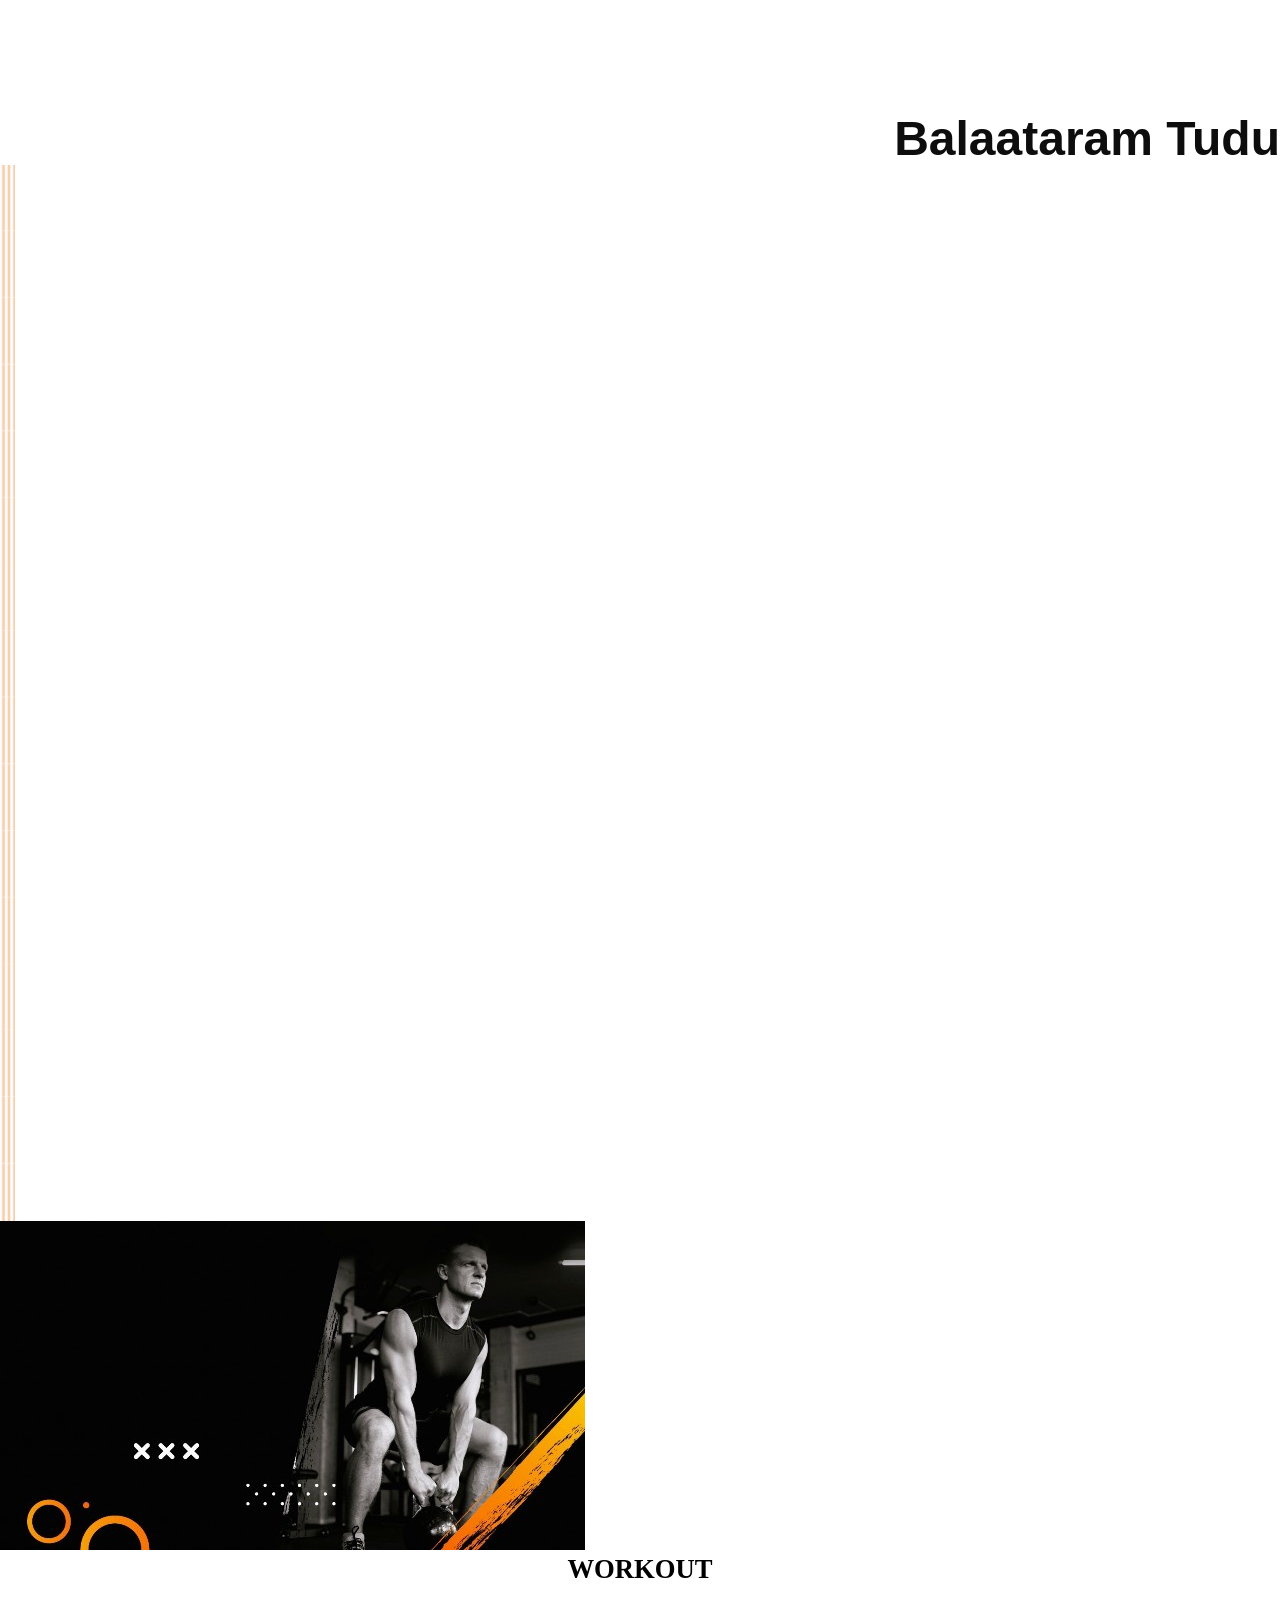
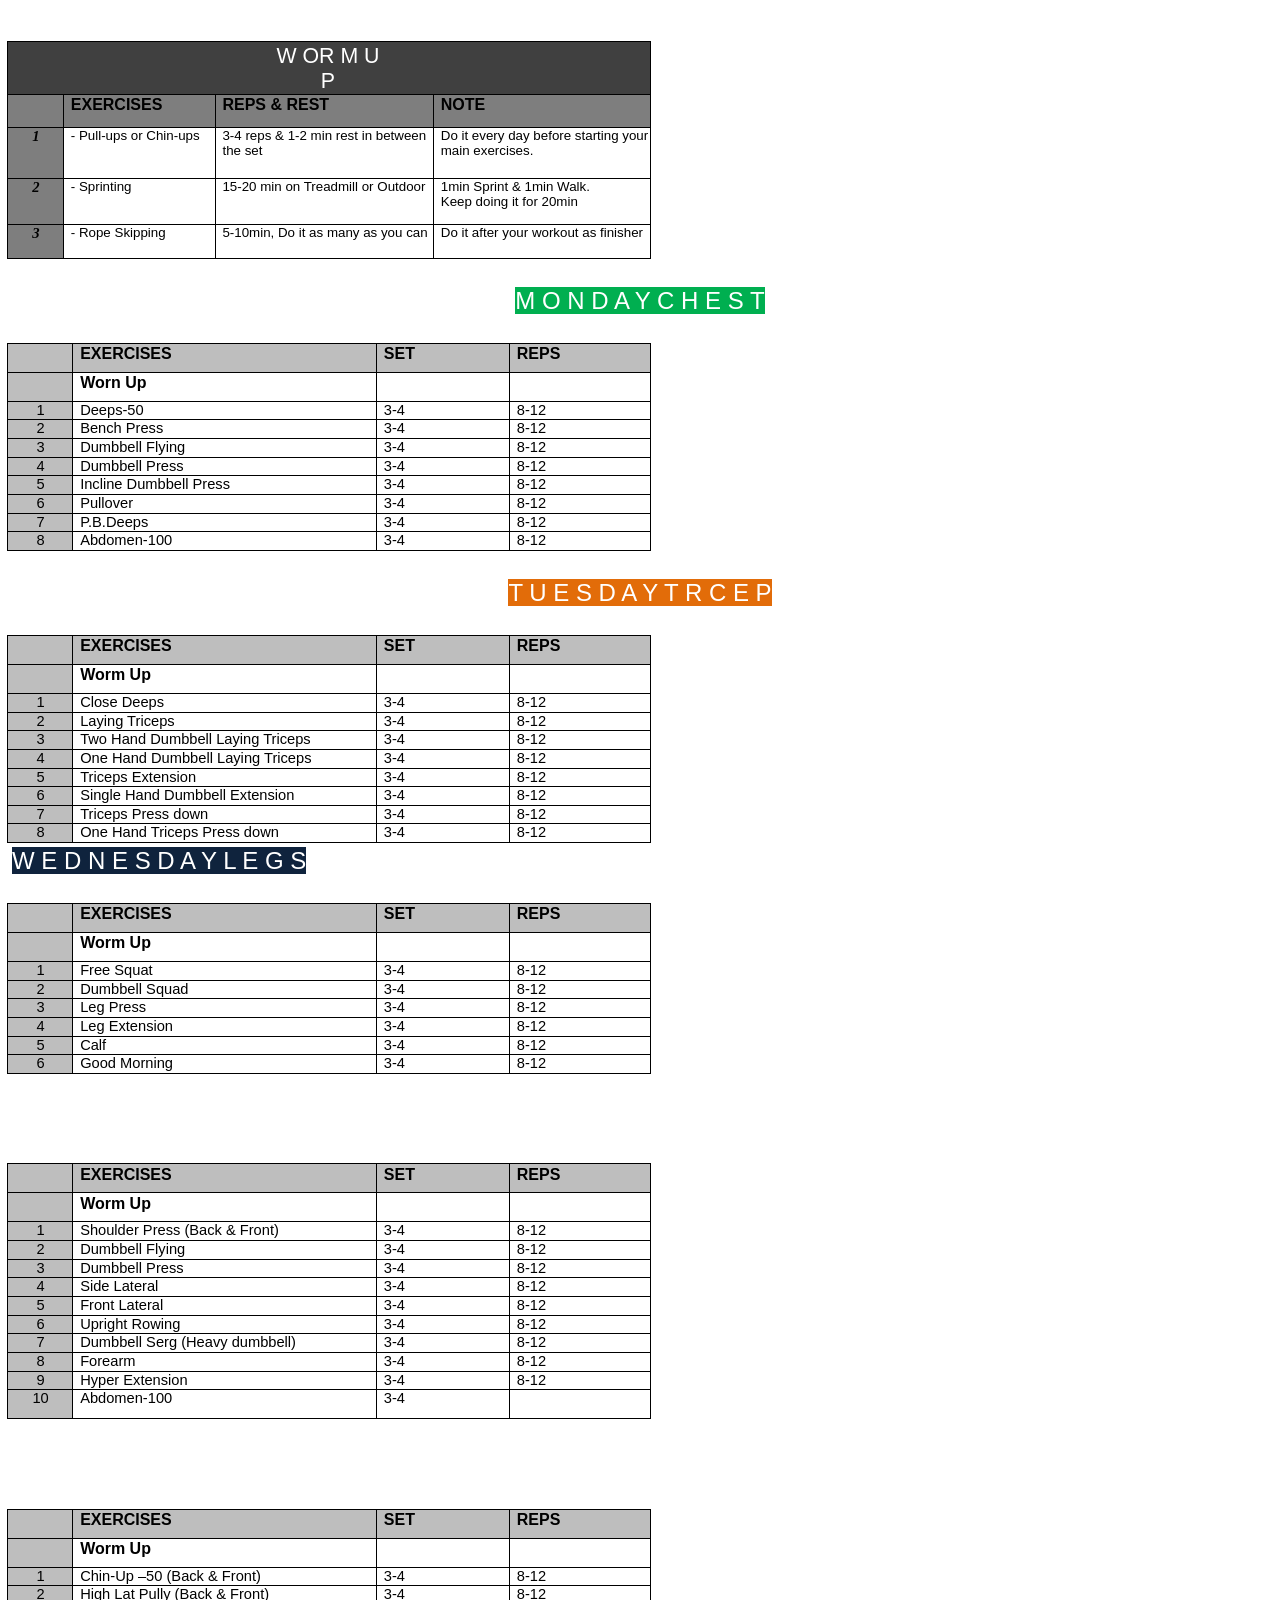
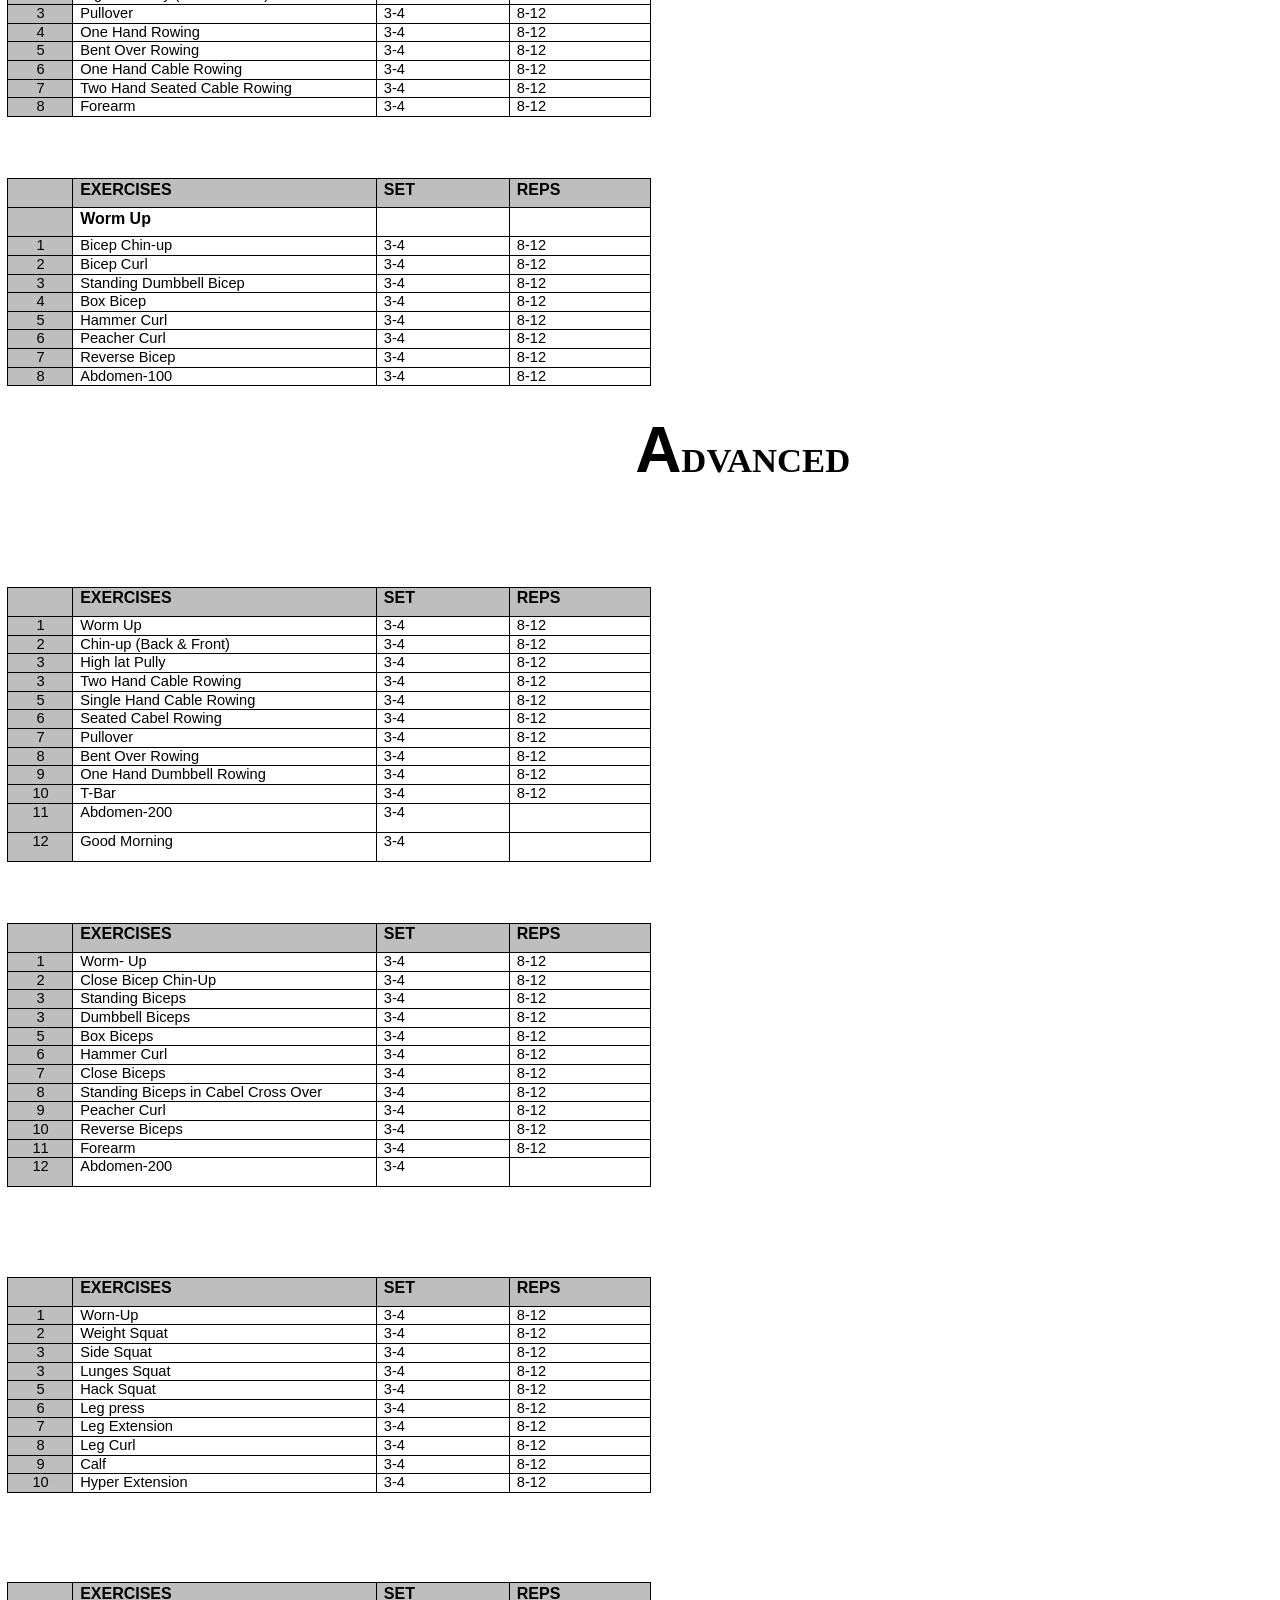
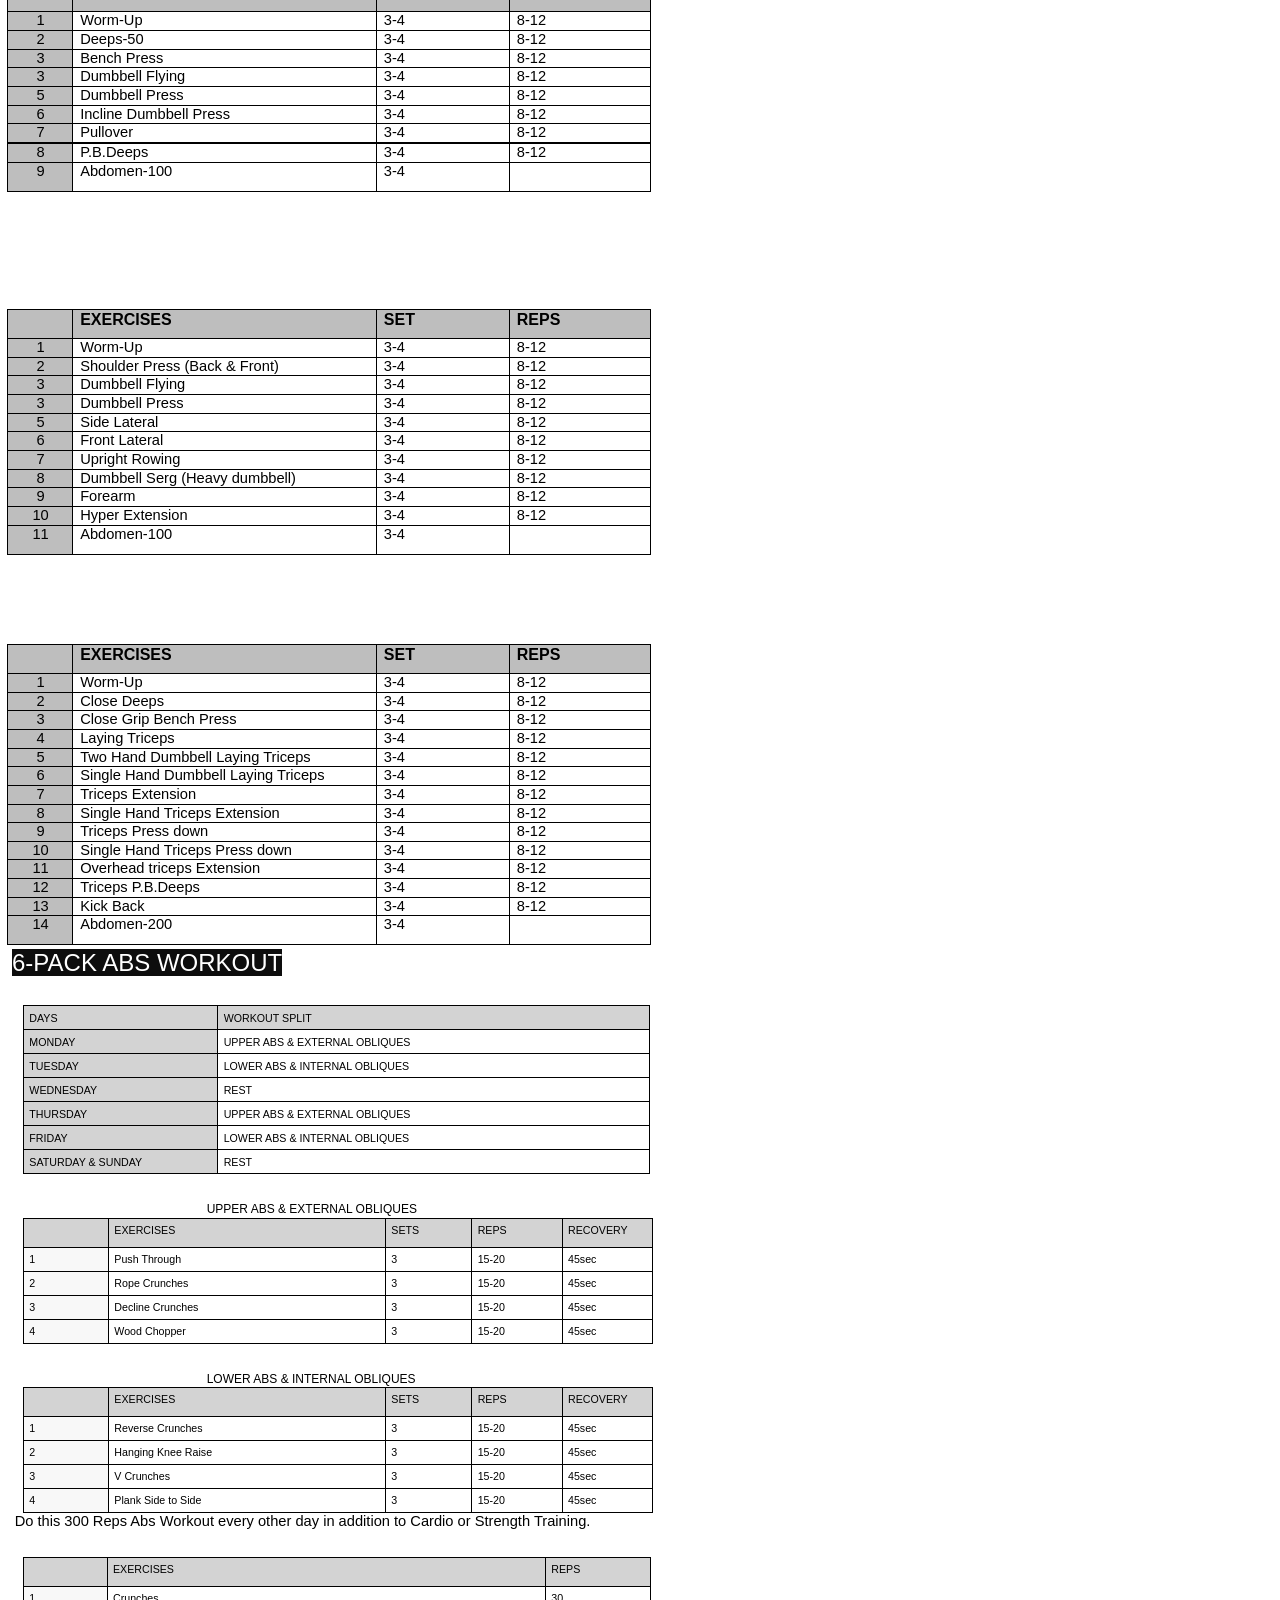
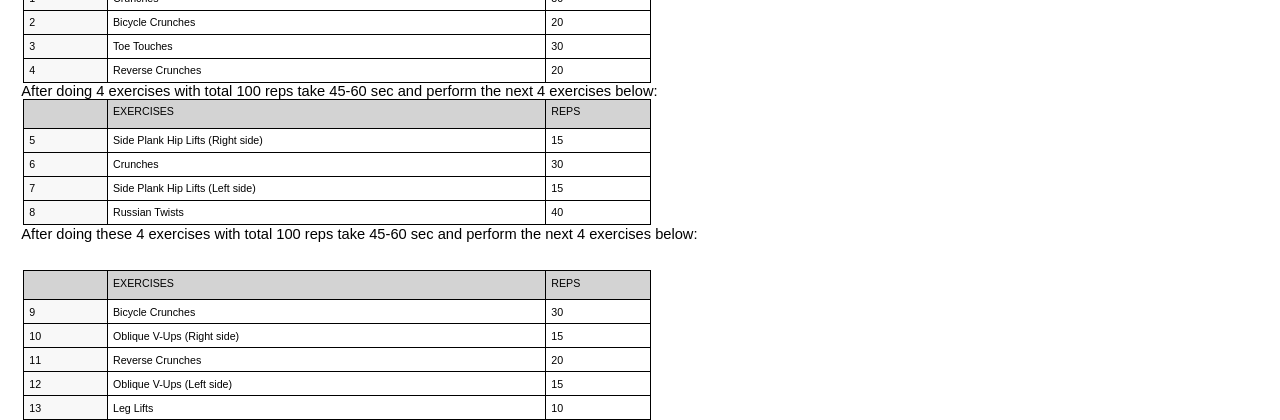
<file: Dashboard/Workout Routine.html>
<!DOCTYPE  html PUBLIC "-//W3C//DTD XHTML 1.0 Transitional//EN" "http://www.w3.org/TR/xhtml1/DTD/xhtml1-transitional.dtd">
<html xmlns="http://www.w3.org/1999/xhtml" xml:lang="en" lang="en"><head><meta http-equiv="Content-Type" content="text/html; charset=utf-8"/><title>FITNESS</title><meta name="author" content="Balakaram Tudu"/><style type="text/css"> * {margin:0; padding:0; text-indent:0; }
 .s1 { color: #FFF; font-family:Calibri, sans-serif; font-style: normal; font-weight: normal; text-decoration: none; font-size: 36pt; }
 h2 { color: #0D0D0D; font-family:Calibri, sans-serif; font-style: normal; font-weight: bold; text-decoration: none; font-size: 36pt; }
 h4 { color: black; font-family:"Times New Roman", serif; font-style: normal; font-weight: bold; text-decoration: none; font-size: 20pt; }
 .s2 { color: #FFF; font-family:"Trebuchet MS", sans-serif; font-style: normal; font-weight: normal; text-decoration: none; font-size: 16pt; }
 .s3 { color: black; font-family:Calibri, sans-serif; font-style: normal; font-weight: bold; text-decoration: none; font-size: 12pt; }
 .s4 { color: black; font-family:Cambria, serif; font-style: italic; font-weight: bold; text-decoration: none; font-size: 11pt; }
 .s5 { color: black; font-family:Calibri, sans-serif; font-style: normal; font-weight: normal; text-decoration: none; font-size: 10pt; }
 .s6 { color: #FFF; font-family:"Arial Black", sans-serif; font-style: normal; font-weight: normal; text-decoration: none; font-size: 18pt; }
 .s7 { color: black; font-family:Arial, sans-serif; font-style: normal; font-weight: bold; text-decoration: none; font-size: 12pt; }
 .s8 { color: black; font-family:Calibri, sans-serif; font-style: normal; font-weight: normal; text-decoration: none; font-size: 11pt; }
 .s9 { color: #FFF; font-family:"Arial Black", sans-serif; font-style: normal; font-weight: normal; text-decoration: none; font-size: 18pt; }
 .s10 { color: #FFF; font-family:"Arial Black", sans-serif; font-style: normal; font-weight: normal; text-decoration: none; font-size: 18pt; }
 p { color: #FFF; font-family:"Arial Black", sans-serif; font-style: normal; font-weight: normal; text-decoration: none; font-size: 18pt; margin:0pt; }
 h1 { color: black; font-family:Verdana, sans-serif; font-style: normal; font-weight: bold; text-decoration: none; font-size: 48pt; }
 .h3 { color: black; font-family:Georgia, serif; font-style: normal; font-weight: bold; text-decoration: none; font-size: 26pt; }
 .s11 { color: #FFF; font-family:"Arial Black", sans-serif; font-style: normal; font-weight: normal; text-decoration: none; font-size: 18pt; }
 .s12 { color: black; font-family:"Microsoft Sans Serif", sans-serif; font-style: normal; font-weight: normal; text-decoration: none; font-size: 8pt; }
 .s13 { color: black; font-family:"Microsoft Sans Serif", sans-serif; font-style: normal; font-weight: normal; text-decoration: none; font-size: 9pt; }
 .s14 { color: black; font-family:Calibri, sans-serif; font-style: normal; font-weight: normal; text-decoration: none; font-size: 11pt; }
 table, tbody {vertical-align: top; overflow: visible; }
</style></head><body><p style="text-indent: 0pt;text-align: left;"><br/></p><p class="s1" style="text-indent: 0pt;line-height: 42pt;text-align: right;">FITNESS</p><p style="text-indent: 0pt;text-align: left;"><br/></p><h2 style="text-indent: 0pt;line-height: 40pt;text-align: right;">Balaataram Tudu</h2><p style="text-indent: 0pt;text-align: left;"><span><table border="0" cellspacing="0" cellpadding="0"><tr><td><img width="15" height="1056" src="[data-uri]"/></td></tr></table></span><span><table border="0" cellspacing="0" cellpadding="0"><tr><td><img width="585" height="329" src="[data-uri]"/></td></tr></table></span></p><h4 style="padding-top: 3pt;text-indent: 0pt;text-align: center;">WORKOUT</h4><p style="text-indent: 0pt;text-align: left;"><br/></p><p style="text-indent: 0pt;text-align: left;"><br/></p><table style="border-collapse:collapse;margin-left:5.61pt" cellspacing="0"><tr style="height:32pt"><td style="width:479pt;border-top-style:solid;border-top-width:1pt;border-left-style:solid;border-left-width:1pt;border-bottom-style:solid;border-bottom-width:1pt;border-right-style:solid;border-right-width:1pt" colspan="4" bgcolor="#404040"><p class="s2" style="padding-top: 1pt;padding-left: 194pt;padding-right: 196pt;text-indent: 0pt;text-align: center;">W OR M U P</p></td></tr><tr style="height:25pt"><td style="width:41pt;border-top-style:solid;border-top-width:1pt;border-left-style:solid;border-left-width:1pt;border-bottom-style:solid;border-bottom-width:1pt;border-right-style:solid;border-right-width:1pt" bgcolor="#7E7E7E"><p style="text-indent: 0pt;text-align: left;"><br/></p></td><td style="width:113pt;border-top-style:solid;border-top-width:1pt;border-left-style:solid;border-left-width:1pt;border-bottom-style:solid;border-bottom-width:1pt;border-right-style:solid;border-right-width:1pt" bgcolor="#7E7E7E"><p class="s3" style="padding-left: 5pt;text-indent: 0pt;line-height: 15pt;text-align: left;">EXERCISES</p></td><td style="width:163pt;border-top-style:solid;border-top-width:1pt;border-left-style:solid;border-left-width:1pt;border-bottom-style:solid;border-bottom-width:1pt;border-right-style:solid;border-right-width:1pt" bgcolor="#7E7E7E"><p class="s3" style="padding-left: 5pt;text-indent: 0pt;line-height: 15pt;text-align: left;">REPS &amp; REST</p></td><td style="width:162pt;border-top-style:solid;border-top-width:1pt;border-left-style:solid;border-left-width:1pt;border-bottom-style:solid;border-bottom-width:1pt;border-right-style:solid;border-right-width:1pt" bgcolor="#7E7E7E"><p class="s3" style="padding-left: 5pt;text-indent: 0pt;line-height: 15pt;text-align: left;">NOTE</p></td></tr><tr style="height:38pt"><td style="width:41pt;border-top-style:solid;border-top-width:1pt;border-left-style:solid;border-left-width:1pt;border-bottom-style:solid;border-bottom-width:1pt;border-right-style:solid;border-right-width:1pt" bgcolor="#7E7E7E"><p class="s4" style="text-indent: 0pt;text-align: center;">1</p></td><td style="width:113pt;border-top-style:solid;border-top-width:1pt;border-left-style:solid;border-left-width:1pt;border-bottom-style:solid;border-bottom-width:1pt;border-right-style:solid;border-right-width:1pt"><p class="s5" style="padding-left: 5pt;text-indent: 0pt;line-height: 12pt;text-align: left;">- Pull-ups or Chin-ups</p></td><td style="width:163pt;border-top-style:solid;border-top-width:1pt;border-left-style:solid;border-left-width:1pt;border-bottom-style:solid;border-bottom-width:1pt;border-right-style:solid;border-right-width:1pt"><p class="s5" style="padding-left: 5pt;padding-right: 5pt;text-indent: 0pt;line-height: 113%;text-align: left;">3-4 reps &amp; 1-2 min rest in between the set</p></td><td style="width:162pt;border-top-style:solid;border-top-width:1pt;border-left-style:solid;border-left-width:1pt;border-bottom-style:solid;border-bottom-width:1pt;border-right-style:solid;border-right-width:1pt"><p class="s5" style="padding-left: 5pt;text-indent: 0pt;line-height: 113%;text-align: left;">Do it every day before starting your main exercises.</p></td></tr><tr style="height:35pt"><td style="width:41pt;border-top-style:solid;border-top-width:1pt;border-left-style:solid;border-left-width:1pt;border-bottom-style:solid;border-bottom-width:1pt;border-right-style:solid;border-right-width:1pt" bgcolor="#7E7E7E"><p class="s4" style="text-indent: 0pt;text-align: center;">2</p></td><td style="width:113pt;border-top-style:solid;border-top-width:1pt;border-left-style:solid;border-left-width:1pt;border-bottom-style:solid;border-bottom-width:1pt;border-right-style:solid;border-right-width:1pt"><p class="s5" style="padding-left: 5pt;text-indent: 0pt;text-align: left;">- Sprinting</p></td><td style="width:163pt;border-top-style:solid;border-top-width:1pt;border-left-style:solid;border-left-width:1pt;border-bottom-style:solid;border-bottom-width:1pt;border-right-style:solid;border-right-width:1pt"><p class="s5" style="padding-left: 5pt;text-indent: 0pt;text-align: left;">15-20 min on Treadmill or Outdoor</p></td><td style="width:162pt;border-top-style:solid;border-top-width:1pt;border-left-style:solid;border-left-width:1pt;border-bottom-style:solid;border-bottom-width:1pt;border-right-style:solid;border-right-width:1pt"><p class="s5" style="padding-left: 5pt;padding-right: 34pt;text-indent: 0pt;text-align: left;">1min Sprint &amp; 1min Walk. Keep doing it for 20min</p></td></tr><tr style="height:25pt"><td style="width:41pt;border-top-style:solid;border-top-width:1pt;border-left-style:solid;border-left-width:1pt;border-bottom-style:solid;border-bottom-width:1pt;border-right-style:solid;border-right-width:1pt" bgcolor="#7E7E7E"><p class="s4" style="text-indent: 0pt;text-align: center;">3</p></td><td style="width:113pt;border-top-style:solid;border-top-width:1pt;border-left-style:solid;border-left-width:1pt;border-bottom-style:solid;border-bottom-width:1pt;border-right-style:solid;border-right-width:1pt"><p class="s5" style="padding-left: 5pt;text-indent: 0pt;line-height: 12pt;text-align: left;">- Rope Skipping</p></td><td style="width:163pt;border-top-style:solid;border-top-width:1pt;border-left-style:solid;border-left-width:1pt;border-bottom-style:solid;border-bottom-width:1pt;border-right-style:solid;border-right-width:1pt"><p class="s5" style="padding-left: 5pt;text-indent: 0pt;line-height: 12pt;text-align: left;">5-10min, Do it as many as you can</p></td><td style="width:162pt;border-top-style:solid;border-top-width:1pt;border-left-style:solid;border-left-width:1pt;border-bottom-style:solid;border-bottom-width:1pt;border-right-style:solid;border-right-width:1pt"><p class="s5" style="padding-left: 5pt;text-indent: 0pt;line-height: 12pt;text-align: left;">Do it after your workout as finisher</p></td></tr></table><p style="text-indent: 0pt;text-align: left;"><br/></p><p style="text-indent: 0pt;text-align: center;"><span class="s6" style=" background-color: #00AF50;">          M O N D A Y  C H E S T       </span></p><p style="text-indent: 0pt;text-align: left;"><br/></p><table style="border-collapse:collapse;margin-left:5.61pt" cellspacing="0"><tr style="height:19pt"><td style="width:48pt;border-top-style:solid;border-top-width:1pt;border-left-style:solid;border-left-width:1pt;border-bottom-style:solid;border-bottom-width:1pt;border-right-style:solid;border-right-width:1pt" bgcolor="#BEBEBE"><p style="text-indent: 0pt;text-align: left;"><br/></p></td><td style="width:227pt;border-top-style:solid;border-top-width:1pt;border-left-style:solid;border-left-width:1pt;border-bottom-style:solid;border-bottom-width:1pt;border-right-style:solid;border-right-width:1pt" bgcolor="#BEBEBE"><p class="s7" style="padding-top: 1pt;padding-left: 5pt;text-indent: 0pt;text-align: left;">EXERCISES</p></td><td style="width:99pt;border-top-style:solid;border-top-width:1pt;border-left-style:solid;border-left-width:1pt;border-bottom-style:solid;border-bottom-width:1pt;border-right-style:solid;border-right-width:1pt" bgcolor="#BEBEBE"><p class="s7" style="padding-top: 1pt;padding-left: 5pt;text-indent: 0pt;text-align: left;">SET</p></td><td style="width:105pt;border-top-style:solid;border-top-width:1pt;border-left-style:solid;border-left-width:1pt;border-bottom-style:solid;border-bottom-width:1pt;border-right-style:solid;border-right-width:1pt" bgcolor="#BEBEBE"><p class="s7" style="padding-top: 1pt;padding-left: 5pt;text-indent: 0pt;text-align: left;">REPS</p></td></tr><tr style="height:19pt"><td style="width:48pt;border-top-style:solid;border-top-width:1pt;border-left-style:solid;border-left-width:1pt;border-bottom-style:solid;border-bottom-width:1pt;border-right-style:solid;border-right-width:1pt" bgcolor="#BEBEBE"><p style="text-indent: 0pt;text-align: left;"><br/></p></td><td style="width:227pt;border-top-style:solid;border-top-width:1pt;border-left-style:solid;border-left-width:1pt;border-bottom-style:solid;border-bottom-width:1pt;border-right-style:solid;border-right-width:1pt"><p class="s7" style="padding-top: 1pt;padding-left: 5pt;text-indent: 0pt;text-align: left;">Worn Up</p></td><td style="width:99pt;border-top-style:solid;border-top-width:1pt;border-left-style:solid;border-left-width:1pt;border-bottom-style:solid;border-bottom-width:1pt;border-right-style:solid;border-right-width:1pt"><p style="text-indent: 0pt;text-align: left;"><br/></p></td><td style="width:105pt;border-top-style:solid;border-top-width:1pt;border-left-style:solid;border-left-width:1pt;border-bottom-style:solid;border-bottom-width:1pt;border-right-style:solid;border-right-width:1pt"><p style="text-indent: 0pt;text-align: left;"><br/></p></td></tr><tr style="height:14pt"><td style="width:48pt;border-top-style:solid;border-top-width:1pt;border-left-style:solid;border-left-width:1pt;border-bottom-style:solid;border-bottom-width:1pt;border-right-style:solid;border-right-width:1pt" bgcolor="#BEBEBE"><p class="s8" style="padding-left: 21pt;text-indent: 0pt;line-height: 12pt;text-align: left;">1</p></td><td style="width:227pt;border-top-style:solid;border-top-width:1pt;border-left-style:solid;border-left-width:1pt;border-bottom-style:solid;border-bottom-width:1pt;border-right-style:solid;border-right-width:1pt"><p class="s8" style="padding-left: 5pt;text-indent: 0pt;line-height: 12pt;text-align: left;">Deeps-50</p></td><td style="width:99pt;border-top-style:solid;border-top-width:1pt;border-left-style:solid;border-left-width:1pt;border-bottom-style:solid;border-bottom-width:1pt;border-right-style:solid;border-right-width:1pt"><p class="s8" style="padding-left: 5pt;text-indent: 0pt;line-height: 12pt;text-align: left;">3-4</p></td><td style="width:105pt;border-top-style:solid;border-top-width:1pt;border-left-style:solid;border-left-width:1pt;border-bottom-style:solid;border-bottom-width:1pt;border-right-style:solid;border-right-width:1pt"><p class="s8" style="padding-left: 5pt;text-indent: 0pt;line-height: 12pt;text-align: left;">8-12</p></td></tr><tr style="height:14pt"><td style="width:48pt;border-top-style:solid;border-top-width:1pt;border-left-style:solid;border-left-width:1pt;border-bottom-style:solid;border-bottom-width:1pt;border-right-style:solid;border-right-width:1pt" bgcolor="#BEBEBE"><p class="s8" style="padding-left: 21pt;text-indent: 0pt;line-height: 12pt;text-align: left;">2</p></td><td style="width:227pt;border-top-style:solid;border-top-width:1pt;border-left-style:solid;border-left-width:1pt;border-bottom-style:solid;border-bottom-width:1pt;border-right-style:solid;border-right-width:1pt"><p class="s8" style="padding-left: 5pt;text-indent: 0pt;line-height: 12pt;text-align: left;">Bench Press</p></td><td style="width:99pt;border-top-style:solid;border-top-width:1pt;border-left-style:solid;border-left-width:1pt;border-bottom-style:solid;border-bottom-width:1pt;border-right-style:solid;border-right-width:1pt"><p class="s8" style="padding-left: 5pt;text-indent: 0pt;line-height: 12pt;text-align: left;">3-4</p></td><td style="width:105pt;border-top-style:solid;border-top-width:1pt;border-left-style:solid;border-left-width:1pt;border-bottom-style:solid;border-bottom-width:1pt;border-right-style:solid;border-right-width:1pt"><p class="s8" style="padding-left: 5pt;text-indent: 0pt;line-height: 12pt;text-align: left;">8-12</p></td></tr><tr style="height:14pt"><td style="width:48pt;border-top-style:solid;border-top-width:1pt;border-left-style:solid;border-left-width:1pt;border-bottom-style:solid;border-bottom-width:1pt;border-right-style:solid;border-right-width:1pt" bgcolor="#BEBEBE"><p class="s8" style="padding-left: 21pt;text-indent: 0pt;line-height: 12pt;text-align: left;">3</p></td><td style="width:227pt;border-top-style:solid;border-top-width:1pt;border-left-style:solid;border-left-width:1pt;border-bottom-style:solid;border-bottom-width:1pt;border-right-style:solid;border-right-width:1pt"><p class="s8" style="padding-left: 5pt;text-indent: 0pt;line-height: 12pt;text-align: left;">Dumbbell Flying</p></td><td style="width:99pt;border-top-style:solid;border-top-width:1pt;border-left-style:solid;border-left-width:1pt;border-bottom-style:solid;border-bottom-width:1pt;border-right-style:solid;border-right-width:1pt"><p class="s8" style="padding-left: 5pt;text-indent: 0pt;line-height: 12pt;text-align: left;">3-4</p></td><td style="width:105pt;border-top-style:solid;border-top-width:1pt;border-left-style:solid;border-left-width:1pt;border-bottom-style:solid;border-bottom-width:1pt;border-right-style:solid;border-right-width:1pt"><p class="s8" style="padding-left: 5pt;text-indent: 0pt;line-height: 12pt;text-align: left;">8-12</p></td></tr><tr style="height:14pt"><td style="width:48pt;border-top-style:solid;border-top-width:1pt;border-left-style:solid;border-left-width:1pt;border-bottom-style:solid;border-bottom-width:1pt;border-right-style:solid;border-right-width:1pt" bgcolor="#BEBEBE"><p class="s8" style="padding-left: 21pt;text-indent: 0pt;line-height: 12pt;text-align: left;">4</p></td><td style="width:227pt;border-top-style:solid;border-top-width:1pt;border-left-style:solid;border-left-width:1pt;border-bottom-style:solid;border-bottom-width:1pt;border-right-style:solid;border-right-width:1pt"><p class="s8" style="padding-left: 5pt;text-indent: 0pt;line-height: 12pt;text-align: left;">Dumbbell Press</p></td><td style="width:99pt;border-top-style:solid;border-top-width:1pt;border-left-style:solid;border-left-width:1pt;border-bottom-style:solid;border-bottom-width:1pt;border-right-style:solid;border-right-width:1pt"><p class="s8" style="padding-left: 5pt;text-indent: 0pt;line-height: 12pt;text-align: left;">3-4</p></td><td style="width:105pt;border-top-style:solid;border-top-width:1pt;border-left-style:solid;border-left-width:1pt;border-bottom-style:solid;border-bottom-width:1pt;border-right-style:solid;border-right-width:1pt"><p class="s8" style="padding-left: 5pt;text-indent: 0pt;line-height: 12pt;text-align: left;">8-12</p></td></tr><tr style="height:14pt"><td style="width:48pt;border-top-style:solid;border-top-width:1pt;border-left-style:solid;border-left-width:1pt;border-bottom-style:solid;border-bottom-width:1pt;border-right-style:solid;border-right-width:1pt" bgcolor="#BEBEBE"><p class="s8" style="padding-left: 21pt;text-indent: 0pt;line-height: 12pt;text-align: left;">5</p></td><td style="width:227pt;border-top-style:solid;border-top-width:1pt;border-left-style:solid;border-left-width:1pt;border-bottom-style:solid;border-bottom-width:1pt;border-right-style:solid;border-right-width:1pt"><p class="s8" style="padding-left: 5pt;text-indent: 0pt;line-height: 12pt;text-align: left;">Incline Dumbbell Press</p></td><td style="width:99pt;border-top-style:solid;border-top-width:1pt;border-left-style:solid;border-left-width:1pt;border-bottom-style:solid;border-bottom-width:1pt;border-right-style:solid;border-right-width:1pt"><p class="s8" style="padding-left: 5pt;text-indent: 0pt;line-height: 12pt;text-align: left;">3-4</p></td><td style="width:105pt;border-top-style:solid;border-top-width:1pt;border-left-style:solid;border-left-width:1pt;border-bottom-style:solid;border-bottom-width:1pt;border-right-style:solid;border-right-width:1pt"><p class="s8" style="padding-left: 5pt;text-indent: 0pt;line-height: 12pt;text-align: left;">8-12</p></td></tr><tr style="height:14pt"><td style="width:48pt;border-top-style:solid;border-top-width:1pt;border-left-style:solid;border-left-width:1pt;border-bottom-style:solid;border-bottom-width:1pt;border-right-style:solid;border-right-width:1pt" bgcolor="#BEBEBE"><p class="s8" style="padding-left: 21pt;text-indent: 0pt;line-height: 12pt;text-align: left;">6</p></td><td style="width:227pt;border-top-style:solid;border-top-width:1pt;border-left-style:solid;border-left-width:1pt;border-bottom-style:solid;border-bottom-width:1pt;border-right-style:solid;border-right-width:1pt"><p class="s8" style="padding-left: 5pt;text-indent: 0pt;line-height: 12pt;text-align: left;">Pullover</p></td><td style="width:99pt;border-top-style:solid;border-top-width:1pt;border-left-style:solid;border-left-width:1pt;border-bottom-style:solid;border-bottom-width:1pt;border-right-style:solid;border-right-width:1pt"><p class="s8" style="padding-left: 5pt;text-indent: 0pt;line-height: 12pt;text-align: left;">3-4</p></td><td style="width:105pt;border-top-style:solid;border-top-width:1pt;border-left-style:solid;border-left-width:1pt;border-bottom-style:solid;border-bottom-width:1pt;border-right-style:solid;border-right-width:1pt"><p class="s8" style="padding-left: 5pt;text-indent: 0pt;line-height: 12pt;text-align: left;">8-12</p></td></tr><tr style="height:14pt"><td style="width:48pt;border-top-style:solid;border-top-width:1pt;border-left-style:solid;border-left-width:1pt;border-bottom-style:solid;border-bottom-width:1pt;border-right-style:solid;border-right-width:1pt" bgcolor="#BEBEBE"><p class="s8" style="padding-left: 21pt;text-indent: 0pt;line-height: 12pt;text-align: left;">7</p></td><td style="width:227pt;border-top-style:solid;border-top-width:1pt;border-left-style:solid;border-left-width:1pt;border-bottom-style:solid;border-bottom-width:1pt;border-right-style:solid;border-right-width:1pt"><p class="s8" style="padding-left: 5pt;text-indent: 0pt;line-height: 12pt;text-align: left;">P.B.Deeps</p></td><td style="width:99pt;border-top-style:solid;border-top-width:1pt;border-left-style:solid;border-left-width:1pt;border-bottom-style:solid;border-bottom-width:1pt;border-right-style:solid;border-right-width:1pt"><p class="s8" style="padding-left: 5pt;text-indent: 0pt;line-height: 12pt;text-align: left;">3-4</p></td><td style="width:105pt;border-top-style:solid;border-top-width:1pt;border-left-style:solid;border-left-width:1pt;border-bottom-style:solid;border-bottom-width:1pt;border-right-style:solid;border-right-width:1pt"><p class="s8" style="padding-left: 5pt;text-indent: 0pt;line-height: 12pt;text-align: left;">8-12</p></td></tr><tr style="height:14pt"><td style="width:48pt;border-top-style:solid;border-top-width:1pt;border-left-style:solid;border-left-width:1pt;border-bottom-style:solid;border-bottom-width:1pt;border-right-style:solid;border-right-width:1pt" bgcolor="#BEBEBE"><p class="s8" style="padding-left: 21pt;text-indent: 0pt;line-height: 12pt;text-align: left;">8</p></td><td style="width:227pt;border-top-style:solid;border-top-width:1pt;border-left-style:solid;border-left-width:1pt;border-bottom-style:solid;border-bottom-width:1pt;border-right-style:solid;border-right-width:1pt"><p class="s8" style="padding-left: 5pt;text-indent: 0pt;line-height: 12pt;text-align: left;">Abdomen-100</p></td><td style="width:99pt;border-top-style:solid;border-top-width:1pt;border-left-style:solid;border-left-width:1pt;border-bottom-style:solid;border-bottom-width:1pt;border-right-style:solid;border-right-width:1pt"><p class="s8" style="padding-left: 5pt;text-indent: 0pt;line-height: 12pt;text-align: left;">3-4</p></td><td style="width:105pt;border-top-style:solid;border-top-width:1pt;border-left-style:solid;border-left-width:1pt;border-bottom-style:solid;border-bottom-width:1pt;border-right-style:solid;border-right-width:1pt"><p class="s8" style="padding-left: 5pt;text-indent: 0pt;line-height: 12pt;text-align: left;">8-12</p></td></tr></table><p style="text-indent: 0pt;text-align: left;"><br/></p><p style="text-indent: 0pt;text-align: center;"><span class="s9" style=" background-color: #E26C09;">          T U E S D A Y  T R C E P      </span></p><p style="text-indent: 0pt;text-align: left;"><br/></p><table style="border-collapse:collapse;margin-left:5.61pt" cellspacing="0"><tr style="height:20pt"><td style="width:48pt;border-top-style:solid;border-top-width:1pt;border-left-style:solid;border-left-width:1pt;border-bottom-style:solid;border-bottom-width:1pt;border-right-style:solid;border-right-width:1pt" bgcolor="#BEBEBE"><p style="text-indent: 0pt;text-align: left;"><br/></p></td><td style="width:227pt;border-top-style:solid;border-top-width:1pt;border-left-style:solid;border-left-width:1pt;border-bottom-style:solid;border-bottom-width:1pt;border-right-style:solid;border-right-width:1pt" bgcolor="#BEBEBE"><p class="s7" style="padding-top: 1pt;padding-left: 5pt;text-indent: 0pt;text-align: left;">EXERCISES</p></td><td style="width:99pt;border-top-style:solid;border-top-width:1pt;border-left-style:solid;border-left-width:1pt;border-bottom-style:solid;border-bottom-width:1pt;border-right-style:solid;border-right-width:1pt" bgcolor="#BEBEBE"><p class="s7" style="padding-top: 1pt;padding-left: 5pt;text-indent: 0pt;text-align: left;">SET</p></td><td style="width:105pt;border-top-style:solid;border-top-width:1pt;border-left-style:solid;border-left-width:1pt;border-bottom-style:solid;border-bottom-width:1pt;border-right-style:solid;border-right-width:1pt" bgcolor="#BEBEBE"><p class="s7" style="padding-top: 1pt;padding-left: 5pt;text-indent: 0pt;text-align: left;">REPS</p></td></tr><tr style="height:19pt"><td style="width:48pt;border-top-style:solid;border-top-width:1pt;border-left-style:solid;border-left-width:1pt;border-bottom-style:solid;border-bottom-width:1pt;border-right-style:solid;border-right-width:1pt" bgcolor="#BEBEBE"><p style="text-indent: 0pt;text-align: left;"><br/></p></td><td style="width:227pt;border-top-style:solid;border-top-width:1pt;border-left-style:solid;border-left-width:1pt;border-bottom-style:solid;border-bottom-width:1pt;border-right-style:solid;border-right-width:1pt"><p class="s7" style="padding-top: 1pt;padding-left: 5pt;text-indent: 0pt;text-align: left;">Worm Up</p></td><td style="width:99pt;border-top-style:solid;border-top-width:1pt;border-left-style:solid;border-left-width:1pt;border-bottom-style:solid;border-bottom-width:1pt;border-right-style:solid;border-right-width:1pt"><p style="text-indent: 0pt;text-align: left;"><br/></p></td><td style="width:105pt;border-top-style:solid;border-top-width:1pt;border-left-style:solid;border-left-width:1pt;border-bottom-style:solid;border-bottom-width:1pt;border-right-style:solid;border-right-width:1pt"><p style="text-indent: 0pt;text-align: left;"><br/></p></td></tr><tr style="height:14pt"><td style="width:48pt;border-top-style:solid;border-top-width:1pt;border-left-style:solid;border-left-width:1pt;border-bottom-style:solid;border-bottom-width:1pt;border-right-style:solid;border-right-width:1pt" bgcolor="#BEBEBE"><p class="s8" style="padding-left: 21pt;text-indent: 0pt;line-height: 12pt;text-align: left;">1</p></td><td style="width:227pt;border-top-style:solid;border-top-width:1pt;border-left-style:solid;border-left-width:1pt;border-bottom-style:solid;border-bottom-width:1pt;border-right-style:solid;border-right-width:1pt"><p class="s8" style="padding-left: 5pt;text-indent: 0pt;line-height: 12pt;text-align: left;">Close Deeps</p></td><td style="width:99pt;border-top-style:solid;border-top-width:1pt;border-left-style:solid;border-left-width:1pt;border-bottom-style:solid;border-bottom-width:1pt;border-right-style:solid;border-right-width:1pt"><p class="s8" style="padding-left: 5pt;text-indent: 0pt;line-height: 12pt;text-align: left;">3-4</p></td><td style="width:105pt;border-top-style:solid;border-top-width:1pt;border-left-style:solid;border-left-width:1pt;border-bottom-style:solid;border-bottom-width:1pt;border-right-style:solid;border-right-width:1pt"><p class="s8" style="padding-left: 5pt;text-indent: 0pt;line-height: 12pt;text-align: left;">8-12</p></td></tr><tr style="height:14pt"><td style="width:48pt;border-top-style:solid;border-top-width:1pt;border-left-style:solid;border-left-width:1pt;border-bottom-style:solid;border-bottom-width:1pt;border-right-style:solid;border-right-width:1pt" bgcolor="#BEBEBE"><p class="s8" style="padding-left: 21pt;text-indent: 0pt;line-height: 12pt;text-align: left;">2</p></td><td style="width:227pt;border-top-style:solid;border-top-width:1pt;border-left-style:solid;border-left-width:1pt;border-bottom-style:solid;border-bottom-width:1pt;border-right-style:solid;border-right-width:1pt"><p class="s8" style="padding-left: 5pt;text-indent: 0pt;line-height: 12pt;text-align: left;">Laying Triceps</p></td><td style="width:99pt;border-top-style:solid;border-top-width:1pt;border-left-style:solid;border-left-width:1pt;border-bottom-style:solid;border-bottom-width:1pt;border-right-style:solid;border-right-width:1pt"><p class="s8" style="padding-left: 5pt;text-indent: 0pt;line-height: 12pt;text-align: left;">3-4</p></td><td style="width:105pt;border-top-style:solid;border-top-width:1pt;border-left-style:solid;border-left-width:1pt;border-bottom-style:solid;border-bottom-width:1pt;border-right-style:solid;border-right-width:1pt"><p class="s8" style="padding-left: 5pt;text-indent: 0pt;line-height: 12pt;text-align: left;">8-12</p></td></tr><tr style="height:14pt"><td style="width:48pt;border-top-style:solid;border-top-width:1pt;border-left-style:solid;border-left-width:1pt;border-bottom-style:solid;border-bottom-width:1pt;border-right-style:solid;border-right-width:1pt" bgcolor="#BEBEBE"><p class="s8" style="padding-left: 21pt;text-indent: 0pt;line-height: 12pt;text-align: left;">3</p></td><td style="width:227pt;border-top-style:solid;border-top-width:1pt;border-left-style:solid;border-left-width:1pt;border-bottom-style:solid;border-bottom-width:1pt;border-right-style:solid;border-right-width:1pt"><p class="s8" style="padding-left: 5pt;text-indent: 0pt;line-height: 12pt;text-align: left;">Two Hand Dumbbell Laying Triceps</p></td><td style="width:99pt;border-top-style:solid;border-top-width:1pt;border-left-style:solid;border-left-width:1pt;border-bottom-style:solid;border-bottom-width:1pt;border-right-style:solid;border-right-width:1pt"><p class="s8" style="padding-left: 5pt;text-indent: 0pt;line-height: 12pt;text-align: left;">3-4</p></td><td style="width:105pt;border-top-style:solid;border-top-width:1pt;border-left-style:solid;border-left-width:1pt;border-bottom-style:solid;border-bottom-width:1pt;border-right-style:solid;border-right-width:1pt"><p class="s8" style="padding-left: 5pt;text-indent: 0pt;line-height: 12pt;text-align: left;">8-12</p></td></tr><tr style="height:14pt"><td style="width:48pt;border-top-style:solid;border-top-width:1pt;border-left-style:solid;border-left-width:1pt;border-bottom-style:solid;border-bottom-width:1pt;border-right-style:solid;border-right-width:1pt" bgcolor="#BEBEBE"><p class="s8" style="padding-left: 21pt;text-indent: 0pt;line-height: 12pt;text-align: left;">4</p></td><td style="width:227pt;border-top-style:solid;border-top-width:1pt;border-left-style:solid;border-left-width:1pt;border-bottom-style:solid;border-bottom-width:1pt;border-right-style:solid;border-right-width:1pt"><p class="s8" style="padding-left: 5pt;text-indent: 0pt;line-height: 12pt;text-align: left;">One Hand Dumbbell Laying Triceps</p></td><td style="width:99pt;border-top-style:solid;border-top-width:1pt;border-left-style:solid;border-left-width:1pt;border-bottom-style:solid;border-bottom-width:1pt;border-right-style:solid;border-right-width:1pt"><p class="s8" style="padding-left: 5pt;text-indent: 0pt;line-height: 12pt;text-align: left;">3-4</p></td><td style="width:105pt;border-top-style:solid;border-top-width:1pt;border-left-style:solid;border-left-width:1pt;border-bottom-style:solid;border-bottom-width:1pt;border-right-style:solid;border-right-width:1pt"><p class="s8" style="padding-left: 5pt;text-indent: 0pt;line-height: 12pt;text-align: left;">8-12</p></td></tr><tr style="height:14pt"><td style="width:48pt;border-top-style:solid;border-top-width:1pt;border-left-style:solid;border-left-width:1pt;border-bottom-style:solid;border-bottom-width:1pt;border-right-style:solid;border-right-width:1pt" bgcolor="#BEBEBE"><p class="s8" style="padding-left: 21pt;text-indent: 0pt;line-height: 12pt;text-align: left;">5</p></td><td style="width:227pt;border-top-style:solid;border-top-width:1pt;border-left-style:solid;border-left-width:1pt;border-bottom-style:solid;border-bottom-width:1pt;border-right-style:solid;border-right-width:1pt"><p class="s8" style="padding-left: 5pt;text-indent: 0pt;line-height: 12pt;text-align: left;">Triceps Extension</p></td><td style="width:99pt;border-top-style:solid;border-top-width:1pt;border-left-style:solid;border-left-width:1pt;border-bottom-style:solid;border-bottom-width:1pt;border-right-style:solid;border-right-width:1pt"><p class="s8" style="padding-left: 5pt;text-indent: 0pt;line-height: 12pt;text-align: left;">3-4</p></td><td style="width:105pt;border-top-style:solid;border-top-width:1pt;border-left-style:solid;border-left-width:1pt;border-bottom-style:solid;border-bottom-width:1pt;border-right-style:solid;border-right-width:1pt"><p class="s8" style="padding-left: 5pt;text-indent: 0pt;line-height: 12pt;text-align: left;">8-12</p></td></tr><tr style="height:14pt"><td style="width:48pt;border-top-style:solid;border-top-width:1pt;border-left-style:solid;border-left-width:1pt;border-bottom-style:solid;border-bottom-width:1pt;border-right-style:solid;border-right-width:1pt" bgcolor="#BEBEBE"><p class="s8" style="padding-left: 21pt;text-indent: 0pt;line-height: 12pt;text-align: left;">6</p></td><td style="width:227pt;border-top-style:solid;border-top-width:1pt;border-left-style:solid;border-left-width:1pt;border-bottom-style:solid;border-bottom-width:1pt;border-right-style:solid;border-right-width:1pt"><p class="s8" style="padding-left: 5pt;text-indent: 0pt;line-height: 12pt;text-align: left;">Single Hand Dumbbell Extension</p></td><td style="width:99pt;border-top-style:solid;border-top-width:1pt;border-left-style:solid;border-left-width:1pt;border-bottom-style:solid;border-bottom-width:1pt;border-right-style:solid;border-right-width:1pt"><p class="s8" style="padding-left: 5pt;text-indent: 0pt;line-height: 12pt;text-align: left;">3-4</p></td><td style="width:105pt;border-top-style:solid;border-top-width:1pt;border-left-style:solid;border-left-width:1pt;border-bottom-style:solid;border-bottom-width:1pt;border-right-style:solid;border-right-width:1pt"><p class="s8" style="padding-left: 5pt;text-indent: 0pt;line-height: 12pt;text-align: left;">8-12</p></td></tr><tr style="height:14pt"><td style="width:48pt;border-top-style:solid;border-top-width:1pt;border-left-style:solid;border-left-width:1pt;border-bottom-style:solid;border-bottom-width:1pt;border-right-style:solid;border-right-width:1pt" bgcolor="#BEBEBE"><p class="s8" style="padding-left: 21pt;text-indent: 0pt;line-height: 12pt;text-align: left;">7</p></td><td style="width:227pt;border-top-style:solid;border-top-width:1pt;border-left-style:solid;border-left-width:1pt;border-bottom-style:solid;border-bottom-width:1pt;border-right-style:solid;border-right-width:1pt"><p class="s8" style="padding-left: 5pt;text-indent: 0pt;line-height: 12pt;text-align: left;">Triceps Press down</p></td><td style="width:99pt;border-top-style:solid;border-top-width:1pt;border-left-style:solid;border-left-width:1pt;border-bottom-style:solid;border-bottom-width:1pt;border-right-style:solid;border-right-width:1pt"><p class="s8" style="padding-left: 5pt;text-indent: 0pt;line-height: 12pt;text-align: left;">3-4</p></td><td style="width:105pt;border-top-style:solid;border-top-width:1pt;border-left-style:solid;border-left-width:1pt;border-bottom-style:solid;border-bottom-width:1pt;border-right-style:solid;border-right-width:1pt"><p class="s8" style="padding-left: 5pt;text-indent: 0pt;line-height: 12pt;text-align: left;">8-12</p></td></tr><tr style="height:14pt"><td style="width:48pt;border-top-style:solid;border-top-width:1pt;border-left-style:solid;border-left-width:1pt;border-bottom-style:solid;border-bottom-width:1pt;border-right-style:solid;border-right-width:1pt" bgcolor="#BEBEBE"><p class="s8" style="padding-left: 21pt;text-indent: 0pt;line-height: 12pt;text-align: left;">8</p></td><td style="width:227pt;border-top-style:solid;border-top-width:1pt;border-left-style:solid;border-left-width:1pt;border-bottom-style:solid;border-bottom-width:1pt;border-right-style:solid;border-right-width:1pt"><p class="s8" style="padding-left: 5pt;text-indent: 0pt;line-height: 12pt;text-align: left;">One Hand Triceps Press down</p></td><td style="width:99pt;border-top-style:solid;border-top-width:1pt;border-left-style:solid;border-left-width:1pt;border-bottom-style:solid;border-bottom-width:1pt;border-right-style:solid;border-right-width:1pt"><p class="s8" style="padding-left: 5pt;text-indent: 0pt;line-height: 12pt;text-align: left;">3-4</p></td><td style="width:105pt;border-top-style:solid;border-top-width:1pt;border-left-style:solid;border-left-width:1pt;border-bottom-style:solid;border-bottom-width:1pt;border-right-style:solid;border-right-width:1pt"><p class="s8" style="padding-left: 5pt;text-indent: 0pt;line-height: 12pt;text-align: left;">8-12</p></td></tr></table><p style="padding-top: 3pt;padding-left: 9pt;text-indent: 0pt;text-align: left;"><span class="s10" style=" background-color: #0F233D;">        W E D N E S D A Y  L E G S      </span></p><p style="text-indent: 0pt;text-align: left;"><br/></p><table style="border-collapse:collapse;margin-left:5.61pt" cellspacing="0"><tr style="height:19pt"><td style="width:48pt;border-top-style:solid;border-top-width:1pt;border-left-style:solid;border-left-width:1pt;border-bottom-style:solid;border-bottom-width:1pt;border-right-style:solid;border-right-width:1pt" bgcolor="#BEBEBE"><p style="text-indent: 0pt;text-align: left;"><br/></p></td><td style="width:227pt;border-top-style:solid;border-top-width:1pt;border-left-style:solid;border-left-width:1pt;border-bottom-style:solid;border-bottom-width:1pt;border-right-style:solid;border-right-width:1pt" bgcolor="#BEBEBE"><p class="s7" style="padding-top: 1pt;padding-left: 5pt;text-indent: 0pt;text-align: left;">EXERCISES</p></td><td style="width:99pt;border-top-style:solid;border-top-width:1pt;border-left-style:solid;border-left-width:1pt;border-bottom-style:solid;border-bottom-width:1pt;border-right-style:solid;border-right-width:1pt" bgcolor="#BEBEBE"><p class="s7" style="padding-top: 1pt;padding-left: 5pt;text-indent: 0pt;text-align: left;">SET</p></td><td style="width:105pt;border-top-style:solid;border-top-width:1pt;border-left-style:solid;border-left-width:1pt;border-bottom-style:solid;border-bottom-width:1pt;border-right-style:solid;border-right-width:1pt" bgcolor="#BEBEBE"><p class="s7" style="padding-top: 1pt;padding-left: 5pt;text-indent: 0pt;text-align: left;">REPS</p></td></tr><tr style="height:19pt"><td style="width:48pt;border-top-style:solid;border-top-width:1pt;border-left-style:solid;border-left-width:1pt;border-bottom-style:solid;border-bottom-width:1pt;border-right-style:solid;border-right-width:1pt" bgcolor="#BEBEBE"><p style="text-indent: 0pt;text-align: left;"><br/></p></td><td style="width:227pt;border-top-style:solid;border-top-width:1pt;border-left-style:solid;border-left-width:1pt;border-bottom-style:solid;border-bottom-width:1pt;border-right-style:solid;border-right-width:1pt"><p class="s7" style="padding-top: 1pt;padding-left: 5pt;text-indent: 0pt;text-align: left;">Worm Up</p></td><td style="width:99pt;border-top-style:solid;border-top-width:1pt;border-left-style:solid;border-left-width:1pt;border-bottom-style:solid;border-bottom-width:1pt;border-right-style:solid;border-right-width:1pt"><p style="text-indent: 0pt;text-align: left;"><br/></p></td><td style="width:105pt;border-top-style:solid;border-top-width:1pt;border-left-style:solid;border-left-width:1pt;border-bottom-style:solid;border-bottom-width:1pt;border-right-style:solid;border-right-width:1pt"><p style="text-indent: 0pt;text-align: left;"><br/></p></td></tr><tr style="height:14pt"><td style="width:48pt;border-top-style:solid;border-top-width:1pt;border-left-style:solid;border-left-width:1pt;border-bottom-style:solid;border-bottom-width:1pt;border-right-style:solid;border-right-width:1pt" bgcolor="#BEBEBE"><p class="s8" style="padding-left: 21pt;text-indent: 0pt;line-height: 12pt;text-align: left;">1</p></td><td style="width:227pt;border-top-style:solid;border-top-width:1pt;border-left-style:solid;border-left-width:1pt;border-bottom-style:solid;border-bottom-width:1pt;border-right-style:solid;border-right-width:1pt"><p class="s8" style="padding-left: 5pt;text-indent: 0pt;line-height: 12pt;text-align: left;">Free Squat</p></td><td style="width:99pt;border-top-style:solid;border-top-width:1pt;border-left-style:solid;border-left-width:1pt;border-bottom-style:solid;border-bottom-width:1pt;border-right-style:solid;border-right-width:1pt"><p class="s8" style="padding-left: 5pt;text-indent: 0pt;line-height: 12pt;text-align: left;">3-4</p></td><td style="width:105pt;border-top-style:solid;border-top-width:1pt;border-left-style:solid;border-left-width:1pt;border-bottom-style:solid;border-bottom-width:1pt;border-right-style:solid;border-right-width:1pt"><p class="s8" style="padding-left: 5pt;text-indent: 0pt;line-height: 12pt;text-align: left;">8-12</p></td></tr><tr style="height:14pt"><td style="width:48pt;border-top-style:solid;border-top-width:1pt;border-left-style:solid;border-left-width:1pt;border-bottom-style:solid;border-bottom-width:1pt;border-right-style:solid;border-right-width:1pt" bgcolor="#BEBEBE"><p class="s8" style="padding-left: 21pt;text-indent: 0pt;line-height: 12pt;text-align: left;">2</p></td><td style="width:227pt;border-top-style:solid;border-top-width:1pt;border-left-style:solid;border-left-width:1pt;border-bottom-style:solid;border-bottom-width:1pt;border-right-style:solid;border-right-width:1pt"><p class="s8" style="padding-left: 5pt;text-indent: 0pt;line-height: 12pt;text-align: left;">Dumbbell Squad</p></td><td style="width:99pt;border-top-style:solid;border-top-width:1pt;border-left-style:solid;border-left-width:1pt;border-bottom-style:solid;border-bottom-width:1pt;border-right-style:solid;border-right-width:1pt"><p class="s8" style="padding-left: 5pt;text-indent: 0pt;line-height: 12pt;text-align: left;">3-4</p></td><td style="width:105pt;border-top-style:solid;border-top-width:1pt;border-left-style:solid;border-left-width:1pt;border-bottom-style:solid;border-bottom-width:1pt;border-right-style:solid;border-right-width:1pt"><p class="s8" style="padding-left: 5pt;text-indent: 0pt;line-height: 12pt;text-align: left;">8-12</p></td></tr><tr style="height:14pt"><td style="width:48pt;border-top-style:solid;border-top-width:1pt;border-left-style:solid;border-left-width:1pt;border-bottom-style:solid;border-bottom-width:1pt;border-right-style:solid;border-right-width:1pt" bgcolor="#BEBEBE"><p class="s8" style="padding-left: 21pt;text-indent: 0pt;line-height: 12pt;text-align: left;">3</p></td><td style="width:227pt;border-top-style:solid;border-top-width:1pt;border-left-style:solid;border-left-width:1pt;border-bottom-style:solid;border-bottom-width:1pt;border-right-style:solid;border-right-width:1pt"><p class="s8" style="padding-left: 5pt;text-indent: 0pt;line-height: 12pt;text-align: left;">Leg Press</p></td><td style="width:99pt;border-top-style:solid;border-top-width:1pt;border-left-style:solid;border-left-width:1pt;border-bottom-style:solid;border-bottom-width:1pt;border-right-style:solid;border-right-width:1pt"><p class="s8" style="padding-left: 5pt;text-indent: 0pt;line-height: 12pt;text-align: left;">3-4</p></td><td style="width:105pt;border-top-style:solid;border-top-width:1pt;border-left-style:solid;border-left-width:1pt;border-bottom-style:solid;border-bottom-width:1pt;border-right-style:solid;border-right-width:1pt"><p class="s8" style="padding-left: 5pt;text-indent: 0pt;line-height: 12pt;text-align: left;">8-12</p></td></tr><tr style="height:14pt"><td style="width:48pt;border-top-style:solid;border-top-width:1pt;border-left-style:solid;border-left-width:1pt;border-bottom-style:solid;border-bottom-width:1pt;border-right-style:solid;border-right-width:1pt" bgcolor="#BEBEBE"><p class="s8" style="padding-left: 21pt;text-indent: 0pt;line-height: 12pt;text-align: left;">4</p></td><td style="width:227pt;border-top-style:solid;border-top-width:1pt;border-left-style:solid;border-left-width:1pt;border-bottom-style:solid;border-bottom-width:1pt;border-right-style:solid;border-right-width:1pt"><p class="s8" style="padding-left: 5pt;text-indent: 0pt;line-height: 12pt;text-align: left;">Leg Extension</p></td><td style="width:99pt;border-top-style:solid;border-top-width:1pt;border-left-style:solid;border-left-width:1pt;border-bottom-style:solid;border-bottom-width:1pt;border-right-style:solid;border-right-width:1pt"><p class="s8" style="padding-left: 5pt;text-indent: 0pt;line-height: 12pt;text-align: left;">3-4</p></td><td style="width:105pt;border-top-style:solid;border-top-width:1pt;border-left-style:solid;border-left-width:1pt;border-bottom-style:solid;border-bottom-width:1pt;border-right-style:solid;border-right-width:1pt"><p class="s8" style="padding-left: 5pt;text-indent: 0pt;line-height: 12pt;text-align: left;">8-12</p></td></tr><tr style="height:14pt"><td style="width:48pt;border-top-style:solid;border-top-width:1pt;border-left-style:solid;border-left-width:1pt;border-bottom-style:solid;border-bottom-width:1pt;border-right-style:solid;border-right-width:1pt" bgcolor="#BEBEBE"><p class="s8" style="padding-left: 21pt;text-indent: 0pt;line-height: 12pt;text-align: left;">5</p></td><td style="width:227pt;border-top-style:solid;border-top-width:1pt;border-left-style:solid;border-left-width:1pt;border-bottom-style:solid;border-bottom-width:1pt;border-right-style:solid;border-right-width:1pt"><p class="s8" style="padding-left: 5pt;text-indent: 0pt;line-height: 12pt;text-align: left;">Calf</p></td><td style="width:99pt;border-top-style:solid;border-top-width:1pt;border-left-style:solid;border-left-width:1pt;border-bottom-style:solid;border-bottom-width:1pt;border-right-style:solid;border-right-width:1pt"><p class="s8" style="padding-left: 5pt;text-indent: 0pt;line-height: 12pt;text-align: left;">3-4</p></td><td style="width:105pt;border-top-style:solid;border-top-width:1pt;border-left-style:solid;border-left-width:1pt;border-bottom-style:solid;border-bottom-width:1pt;border-right-style:solid;border-right-width:1pt"><p class="s8" style="padding-left: 5pt;text-indent: 0pt;line-height: 12pt;text-align: left;">8-12</p></td></tr><tr style="height:14pt"><td style="width:48pt;border-top-style:solid;border-top-width:1pt;border-left-style:solid;border-left-width:1pt;border-bottom-style:solid;border-bottom-width:1pt;border-right-style:solid;border-right-width:1pt" bgcolor="#BEBEBE"><p class="s8" style="padding-left: 21pt;text-indent: 0pt;line-height: 12pt;text-align: left;">6</p></td><td style="width:227pt;border-top-style:solid;border-top-width:1pt;border-left-style:solid;border-left-width:1pt;border-bottom-style:solid;border-bottom-width:1pt;border-right-style:solid;border-right-width:1pt"><p class="s8" style="padding-left: 5pt;text-indent: 0pt;line-height: 12pt;text-align: left;">Good Morning</p></td><td style="width:99pt;border-top-style:solid;border-top-width:1pt;border-left-style:solid;border-left-width:1pt;border-bottom-style:solid;border-bottom-width:1pt;border-right-style:solid;border-right-width:1pt"><p class="s8" style="padding-left: 5pt;text-indent: 0pt;line-height: 12pt;text-align: left;">3-4</p></td><td style="width:105pt;border-top-style:solid;border-top-width:1pt;border-left-style:solid;border-left-width:1pt;border-bottom-style:solid;border-bottom-width:1pt;border-right-style:solid;border-right-width:1pt"><p class="s8" style="padding-left: 5pt;text-indent: 0pt;line-height: 12pt;text-align: left;">8-12</p></td></tr></table><p style="text-indent: 0pt;text-align: left;"><br/></p><p style="padding-left: 58pt;text-indent: 0pt;line-height: 25pt;text-align: center;">T H U R S D A Y  S H O U L D E R S</p><p style="padding-left: 9pt;text-indent: 0pt;text-align: left;"/><p style="text-indent: 0pt;text-align: left;"><br/></p><table style="border-collapse:collapse;margin-left:5.61pt" cellspacing="0"><tr style="height:20pt"><td style="width:48pt;border-top-style:solid;border-top-width:1pt;border-left-style:solid;border-left-width:1pt;border-bottom-style:solid;border-bottom-width:1pt;border-right-style:solid;border-right-width:1pt" bgcolor="#BEBEBE"><p style="text-indent: 0pt;text-align: left;"><br/></p></td><td style="width:227pt;border-top-style:solid;border-top-width:1pt;border-left-style:solid;border-left-width:1pt;border-bottom-style:solid;border-bottom-width:1pt;border-right-style:solid;border-right-width:1pt" bgcolor="#BEBEBE"><p class="s7" style="padding-top: 1pt;padding-left: 5pt;text-indent: 0pt;text-align: left;">EXERCISES</p></td><td style="width:99pt;border-top-style:solid;border-top-width:1pt;border-left-style:solid;border-left-width:1pt;border-bottom-style:solid;border-bottom-width:1pt;border-right-style:solid;border-right-width:1pt" bgcolor="#BEBEBE"><p class="s7" style="padding-top: 1pt;padding-left: 5pt;text-indent: 0pt;text-align: left;">SET</p></td><td style="width:105pt;border-top-style:solid;border-top-width:1pt;border-left-style:solid;border-left-width:1pt;border-bottom-style:solid;border-bottom-width:1pt;border-right-style:solid;border-right-width:1pt" bgcolor="#BEBEBE"><p class="s7" style="padding-top: 1pt;padding-left: 5pt;text-indent: 0pt;text-align: left;">REPS</p></td></tr><tr style="height:19pt"><td style="width:48pt;border-top-style:solid;border-top-width:1pt;border-left-style:solid;border-left-width:1pt;border-bottom-style:solid;border-bottom-width:1pt;border-right-style:solid;border-right-width:1pt" bgcolor="#BEBEBE"><p style="text-indent: 0pt;text-align: left;"><br/></p></td><td style="width:227pt;border-top-style:solid;border-top-width:1pt;border-left-style:solid;border-left-width:1pt;border-bottom-style:solid;border-bottom-width:1pt;border-right-style:solid;border-right-width:1pt"><p class="s7" style="padding-top: 1pt;padding-left: 5pt;text-indent: 0pt;text-align: left;">Worm Up</p></td><td style="width:99pt;border-top-style:solid;border-top-width:1pt;border-left-style:solid;border-left-width:1pt;border-bottom-style:solid;border-bottom-width:1pt;border-right-style:solid;border-right-width:1pt"><p style="text-indent: 0pt;text-align: left;"><br/></p></td><td style="width:105pt;border-top-style:solid;border-top-width:1pt;border-left-style:solid;border-left-width:1pt;border-bottom-style:solid;border-bottom-width:1pt;border-right-style:solid;border-right-width:1pt"><p style="text-indent: 0pt;text-align: left;"><br/></p></td></tr><tr style="height:14pt"><td style="width:48pt;border-top-style:solid;border-top-width:1pt;border-left-style:solid;border-left-width:1pt;border-bottom-style:solid;border-bottom-width:1pt;border-right-style:solid;border-right-width:1pt" bgcolor="#BEBEBE"><p class="s8" style="padding-left: 21pt;text-indent: 0pt;line-height: 12pt;text-align: left;">1</p></td><td style="width:227pt;border-top-style:solid;border-top-width:1pt;border-left-style:solid;border-left-width:1pt;border-bottom-style:solid;border-bottom-width:1pt;border-right-style:solid;border-right-width:1pt"><p class="s8" style="padding-left: 5pt;text-indent: 0pt;line-height: 12pt;text-align: left;">Shoulder Press (Back &amp; Front)</p></td><td style="width:99pt;border-top-style:solid;border-top-width:1pt;border-left-style:solid;border-left-width:1pt;border-bottom-style:solid;border-bottom-width:1pt;border-right-style:solid;border-right-width:1pt"><p class="s8" style="padding-left: 5pt;text-indent: 0pt;line-height: 12pt;text-align: left;">3-4</p></td><td style="width:105pt;border-top-style:solid;border-top-width:1pt;border-left-style:solid;border-left-width:1pt;border-bottom-style:solid;border-bottom-width:1pt;border-right-style:solid;border-right-width:1pt"><p class="s8" style="padding-left: 5pt;text-indent: 0pt;line-height: 12pt;text-align: left;">8-12</p></td></tr><tr style="height:14pt"><td style="width:48pt;border-top-style:solid;border-top-width:1pt;border-left-style:solid;border-left-width:1pt;border-bottom-style:solid;border-bottom-width:1pt;border-right-style:solid;border-right-width:1pt" bgcolor="#BEBEBE"><p class="s8" style="padding-left: 21pt;text-indent: 0pt;line-height: 12pt;text-align: left;">2</p></td><td style="width:227pt;border-top-style:solid;border-top-width:1pt;border-left-style:solid;border-left-width:1pt;border-bottom-style:solid;border-bottom-width:1pt;border-right-style:solid;border-right-width:1pt"><p class="s8" style="padding-left: 5pt;text-indent: 0pt;line-height: 12pt;text-align: left;">Dumbbell Flying</p></td><td style="width:99pt;border-top-style:solid;border-top-width:1pt;border-left-style:solid;border-left-width:1pt;border-bottom-style:solid;border-bottom-width:1pt;border-right-style:solid;border-right-width:1pt"><p class="s8" style="padding-left: 5pt;text-indent: 0pt;line-height: 12pt;text-align: left;">3-4</p></td><td style="width:105pt;border-top-style:solid;border-top-width:1pt;border-left-style:solid;border-left-width:1pt;border-bottom-style:solid;border-bottom-width:1pt;border-right-style:solid;border-right-width:1pt"><p class="s8" style="padding-left: 5pt;text-indent: 0pt;line-height: 12pt;text-align: left;">8-12</p></td></tr><tr style="height:14pt"><td style="width:48pt;border-top-style:solid;border-top-width:1pt;border-left-style:solid;border-left-width:1pt;border-bottom-style:solid;border-bottom-width:1pt;border-right-style:solid;border-right-width:1pt" bgcolor="#BEBEBE"><p class="s8" style="padding-left: 21pt;text-indent: 0pt;line-height: 12pt;text-align: left;">3</p></td><td style="width:227pt;border-top-style:solid;border-top-width:1pt;border-left-style:solid;border-left-width:1pt;border-bottom-style:solid;border-bottom-width:1pt;border-right-style:solid;border-right-width:1pt"><p class="s8" style="padding-left: 5pt;text-indent: 0pt;line-height: 12pt;text-align: left;">Dumbbell Press</p></td><td style="width:99pt;border-top-style:solid;border-top-width:1pt;border-left-style:solid;border-left-width:1pt;border-bottom-style:solid;border-bottom-width:1pt;border-right-style:solid;border-right-width:1pt"><p class="s8" style="padding-left: 5pt;text-indent: 0pt;line-height: 12pt;text-align: left;">3-4</p></td><td style="width:105pt;border-top-style:solid;border-top-width:1pt;border-left-style:solid;border-left-width:1pt;border-bottom-style:solid;border-bottom-width:1pt;border-right-style:solid;border-right-width:1pt"><p class="s8" style="padding-left: 5pt;text-indent: 0pt;line-height: 12pt;text-align: left;">8-12</p></td></tr><tr style="height:14pt"><td style="width:48pt;border-top-style:solid;border-top-width:1pt;border-left-style:solid;border-left-width:1pt;border-bottom-style:solid;border-bottom-width:1pt;border-right-style:solid;border-right-width:1pt" bgcolor="#BEBEBE"><p class="s8" style="padding-left: 21pt;text-indent: 0pt;line-height: 12pt;text-align: left;">4</p></td><td style="width:227pt;border-top-style:solid;border-top-width:1pt;border-left-style:solid;border-left-width:1pt;border-bottom-style:solid;border-bottom-width:1pt;border-right-style:solid;border-right-width:1pt"><p class="s8" style="padding-left: 5pt;text-indent: 0pt;line-height: 12pt;text-align: left;">Side Lateral</p></td><td style="width:99pt;border-top-style:solid;border-top-width:1pt;border-left-style:solid;border-left-width:1pt;border-bottom-style:solid;border-bottom-width:1pt;border-right-style:solid;border-right-width:1pt"><p class="s8" style="padding-left: 5pt;text-indent: 0pt;line-height: 12pt;text-align: left;">3-4</p></td><td style="width:105pt;border-top-style:solid;border-top-width:1pt;border-left-style:solid;border-left-width:1pt;border-bottom-style:solid;border-bottom-width:1pt;border-right-style:solid;border-right-width:1pt"><p class="s8" style="padding-left: 5pt;text-indent: 0pt;line-height: 12pt;text-align: left;">8-12</p></td></tr><tr style="height:14pt"><td style="width:48pt;border-top-style:solid;border-top-width:1pt;border-left-style:solid;border-left-width:1pt;border-bottom-style:solid;border-bottom-width:1pt;border-right-style:solid;border-right-width:1pt" bgcolor="#BEBEBE"><p class="s8" style="padding-left: 21pt;text-indent: 0pt;line-height: 12pt;text-align: left;">5</p></td><td style="width:227pt;border-top-style:solid;border-top-width:1pt;border-left-style:solid;border-left-width:1pt;border-bottom-style:solid;border-bottom-width:1pt;border-right-style:solid;border-right-width:1pt"><p class="s8" style="padding-left: 5pt;text-indent: 0pt;line-height: 12pt;text-align: left;">Front Lateral</p></td><td style="width:99pt;border-top-style:solid;border-top-width:1pt;border-left-style:solid;border-left-width:1pt;border-bottom-style:solid;border-bottom-width:1pt;border-right-style:solid;border-right-width:1pt"><p class="s8" style="padding-left: 5pt;text-indent: 0pt;line-height: 12pt;text-align: left;">3-4</p></td><td style="width:105pt;border-top-style:solid;border-top-width:1pt;border-left-style:solid;border-left-width:1pt;border-bottom-style:solid;border-bottom-width:1pt;border-right-style:solid;border-right-width:1pt"><p class="s8" style="padding-left: 5pt;text-indent: 0pt;line-height: 12pt;text-align: left;">8-12</p></td></tr><tr style="height:14pt"><td style="width:48pt;border-top-style:solid;border-top-width:1pt;border-left-style:solid;border-left-width:1pt;border-bottom-style:solid;border-bottom-width:1pt;border-right-style:solid;border-right-width:1pt" bgcolor="#BEBEBE"><p class="s8" style="padding-left: 21pt;text-indent: 0pt;line-height: 12pt;text-align: left;">6</p></td><td style="width:227pt;border-top-style:solid;border-top-width:1pt;border-left-style:solid;border-left-width:1pt;border-bottom-style:solid;border-bottom-width:1pt;border-right-style:solid;border-right-width:1pt"><p class="s8" style="padding-left: 5pt;text-indent: 0pt;line-height: 12pt;text-align: left;">Upright Rowing</p></td><td style="width:99pt;border-top-style:solid;border-top-width:1pt;border-left-style:solid;border-left-width:1pt;border-bottom-style:solid;border-bottom-width:1pt;border-right-style:solid;border-right-width:1pt"><p class="s8" style="padding-left: 5pt;text-indent: 0pt;line-height: 12pt;text-align: left;">3-4</p></td><td style="width:105pt;border-top-style:solid;border-top-width:1pt;border-left-style:solid;border-left-width:1pt;border-bottom-style:solid;border-bottom-width:1pt;border-right-style:solid;border-right-width:1pt"><p class="s8" style="padding-left: 5pt;text-indent: 0pt;line-height: 12pt;text-align: left;">8-12</p></td></tr><tr style="height:14pt"><td style="width:48pt;border-top-style:solid;border-top-width:1pt;border-left-style:solid;border-left-width:1pt;border-bottom-style:solid;border-bottom-width:1pt;border-right-style:solid;border-right-width:1pt" bgcolor="#BEBEBE"><p class="s8" style="padding-left: 21pt;text-indent: 0pt;line-height: 12pt;text-align: left;">7</p></td><td style="width:227pt;border-top-style:solid;border-top-width:1pt;border-left-style:solid;border-left-width:1pt;border-bottom-style:solid;border-bottom-width:1pt;border-right-style:solid;border-right-width:1pt"><p class="s8" style="padding-left: 5pt;text-indent: 0pt;line-height: 12pt;text-align: left;">Dumbbell Serg (Heavy dumbbell)</p></td><td style="width:99pt;border-top-style:solid;border-top-width:1pt;border-left-style:solid;border-left-width:1pt;border-bottom-style:solid;border-bottom-width:1pt;border-right-style:solid;border-right-width:1pt"><p class="s8" style="padding-left: 5pt;text-indent: 0pt;line-height: 12pt;text-align: left;">3-4</p></td><td style="width:105pt;border-top-style:solid;border-top-width:1pt;border-left-style:solid;border-left-width:1pt;border-bottom-style:solid;border-bottom-width:1pt;border-right-style:solid;border-right-width:1pt"><p class="s8" style="padding-left: 5pt;text-indent: 0pt;line-height: 12pt;text-align: left;">8-12</p></td></tr><tr style="height:14pt"><td style="width:48pt;border-top-style:solid;border-top-width:1pt;border-left-style:solid;border-left-width:1pt;border-bottom-style:solid;border-bottom-width:1pt;border-right-style:solid;border-right-width:1pt" bgcolor="#BEBEBE"><p class="s8" style="padding-left: 21pt;text-indent: 0pt;line-height: 12pt;text-align: left;">8</p></td><td style="width:227pt;border-top-style:solid;border-top-width:1pt;border-left-style:solid;border-left-width:1pt;border-bottom-style:solid;border-bottom-width:1pt;border-right-style:solid;border-right-width:1pt"><p class="s8" style="padding-left: 5pt;text-indent: 0pt;line-height: 12pt;text-align: left;">Forearm</p></td><td style="width:99pt;border-top-style:solid;border-top-width:1pt;border-left-style:solid;border-left-width:1pt;border-bottom-style:solid;border-bottom-width:1pt;border-right-style:solid;border-right-width:1pt"><p class="s8" style="padding-left: 5pt;text-indent: 0pt;line-height: 12pt;text-align: left;">3-4</p></td><td style="width:105pt;border-top-style:solid;border-top-width:1pt;border-left-style:solid;border-left-width:1pt;border-bottom-style:solid;border-bottom-width:1pt;border-right-style:solid;border-right-width:1pt"><p class="s8" style="padding-left: 5pt;text-indent: 0pt;line-height: 12pt;text-align: left;">8-12</p></td></tr><tr style="height:14pt"><td style="width:48pt;border-top-style:solid;border-top-width:1pt;border-left-style:solid;border-left-width:1pt;border-bottom-style:solid;border-bottom-width:1pt;border-right-style:solid;border-right-width:1pt" bgcolor="#BEBEBE"><p class="s8" style="padding-left: 21pt;text-indent: 0pt;line-height: 12pt;text-align: left;">9</p></td><td style="width:227pt;border-top-style:solid;border-top-width:1pt;border-left-style:solid;border-left-width:1pt;border-bottom-style:solid;border-bottom-width:1pt;border-right-style:solid;border-right-width:1pt"><p class="s8" style="padding-left: 5pt;text-indent: 0pt;line-height: 12pt;text-align: left;">Hyper Extension</p></td><td style="width:99pt;border-top-style:solid;border-top-width:1pt;border-left-style:solid;border-left-width:1pt;border-bottom-style:solid;border-bottom-width:1pt;border-right-style:solid;border-right-width:1pt"><p class="s8" style="padding-left: 5pt;text-indent: 0pt;line-height: 12pt;text-align: left;">3-4</p></td><td style="width:105pt;border-top-style:solid;border-top-width:1pt;border-left-style:solid;border-left-width:1pt;border-bottom-style:solid;border-bottom-width:1pt;border-right-style:solid;border-right-width:1pt"><p class="s8" style="padding-left: 5pt;text-indent: 0pt;line-height: 12pt;text-align: left;">8-12</p></td></tr><tr style="height:14pt"><td style="width:48pt;border-top-style:solid;border-top-width:1pt;border-left-style:solid;border-left-width:1pt;border-bottom-style:solid;border-bottom-width:1pt;border-right-style:solid;border-right-width:1pt" bgcolor="#BEBEBE"><p class="s8" style="padding-left: 18pt;text-indent: 0pt;line-height: 12pt;text-align: left;">10</p></td><td style="width:227pt;border-top-style:solid;border-top-width:1pt;border-left-style:solid;border-left-width:1pt;border-bottom-style:solid;border-bottom-width:1pt;border-right-style:solid;border-right-width:1pt"><p class="s8" style="padding-left: 5pt;text-indent: 0pt;line-height: 12pt;text-align: left;">Abdomen-100</p></td><td style="width:99pt;border-top-style:solid;border-top-width:1pt;border-left-style:solid;border-left-width:1pt;border-bottom-style:solid;border-bottom-width:1pt;border-right-style:solid;border-right-width:1pt"><p class="s8" style="padding-left: 5pt;text-indent: 0pt;line-height: 12pt;text-align: left;">3-4</p></td><td style="width:105pt;border-top-style:solid;border-top-width:1pt;border-left-style:solid;border-left-width:1pt;border-bottom-style:solid;border-bottom-width:1pt;border-right-style:solid;border-right-width:1pt"><p style="text-indent: 0pt;text-align: left;"><br/></p></td></tr></table><p style="text-indent: 0pt;text-align: left;"><br/></p><p style="padding-left: 58pt;text-indent: 0pt;line-height: 25pt;text-align: center;">F R I D A Y  B A C K</p><p style="padding-left: 9pt;text-indent: 0pt;text-align: left;"/><p style="text-indent: 0pt;text-align: left;"><br/></p><table style="border-collapse:collapse;margin-left:5.61pt" cellspacing="0"><tr style="height:19pt"><td style="width:48pt;border-top-style:solid;border-top-width:1pt;border-left-style:solid;border-left-width:1pt;border-bottom-style:solid;border-bottom-width:1pt;border-right-style:solid;border-right-width:1pt" bgcolor="#BEBEBE"><p style="text-indent: 0pt;text-align: left;"><br/></p></td><td style="width:227pt;border-top-style:solid;border-top-width:1pt;border-left-style:solid;border-left-width:1pt;border-bottom-style:solid;border-bottom-width:1pt;border-right-style:solid;border-right-width:1pt" bgcolor="#BEBEBE"><p class="s7" style="padding-top: 1pt;padding-left: 5pt;text-indent: 0pt;text-align: left;">EXERCISES</p></td><td style="width:99pt;border-top-style:solid;border-top-width:1pt;border-left-style:solid;border-left-width:1pt;border-bottom-style:solid;border-bottom-width:1pt;border-right-style:solid;border-right-width:1pt" bgcolor="#BEBEBE"><p class="s7" style="padding-top: 1pt;padding-left: 5pt;text-indent: 0pt;text-align: left;">SET</p></td><td style="width:105pt;border-top-style:solid;border-top-width:1pt;border-left-style:solid;border-left-width:1pt;border-bottom-style:solid;border-bottom-width:1pt;border-right-style:solid;border-right-width:1pt" bgcolor="#BEBEBE"><p class="s7" style="padding-top: 1pt;padding-left: 5pt;text-indent: 0pt;text-align: left;">REPS</p></td></tr><tr style="height:20pt"><td style="width:48pt;border-top-style:solid;border-top-width:1pt;border-left-style:solid;border-left-width:1pt;border-bottom-style:solid;border-bottom-width:1pt;border-right-style:solid;border-right-width:1pt" bgcolor="#BEBEBE"><p style="text-indent: 0pt;text-align: left;"><br/></p></td><td style="width:227pt;border-top-style:solid;border-top-width:1pt;border-left-style:solid;border-left-width:1pt;border-bottom-style:solid;border-bottom-width:1pt;border-right-style:solid;border-right-width:1pt"><p class="s7" style="padding-top: 1pt;padding-left: 5pt;text-indent: 0pt;text-align: left;">Worm Up</p></td><td style="width:99pt;border-top-style:solid;border-top-width:1pt;border-left-style:solid;border-left-width:1pt;border-bottom-style:solid;border-bottom-width:1pt;border-right-style:solid;border-right-width:1pt"><p style="text-indent: 0pt;text-align: left;"><br/></p></td><td style="width:105pt;border-top-style:solid;border-top-width:1pt;border-left-style:solid;border-left-width:1pt;border-bottom-style:solid;border-bottom-width:1pt;border-right-style:solid;border-right-width:1pt"><p style="text-indent: 0pt;text-align: left;"><br/></p></td></tr><tr style="height:14pt"><td style="width:48pt;border-top-style:solid;border-top-width:1pt;border-left-style:solid;border-left-width:1pt;border-bottom-style:solid;border-bottom-width:1pt;border-right-style:solid;border-right-width:1pt" bgcolor="#BEBEBE"><p class="s8" style="padding-left: 21pt;text-indent: 0pt;line-height: 12pt;text-align: left;">1</p></td><td style="width:227pt;border-top-style:solid;border-top-width:1pt;border-left-style:solid;border-left-width:1pt;border-bottom-style:solid;border-bottom-width:1pt;border-right-style:solid;border-right-width:1pt"><p class="s8" style="padding-left: 5pt;text-indent: 0pt;line-height: 12pt;text-align: left;">Chin-Up –50 (Back &amp; Front)</p></td><td style="width:99pt;border-top-style:solid;border-top-width:1pt;border-left-style:solid;border-left-width:1pt;border-bottom-style:solid;border-bottom-width:1pt;border-right-style:solid;border-right-width:1pt"><p class="s8" style="padding-left: 5pt;text-indent: 0pt;line-height: 12pt;text-align: left;">3-4</p></td><td style="width:105pt;border-top-style:solid;border-top-width:1pt;border-left-style:solid;border-left-width:1pt;border-bottom-style:solid;border-bottom-width:1pt;border-right-style:solid;border-right-width:1pt"><p class="s8" style="padding-left: 5pt;text-indent: 0pt;line-height: 12pt;text-align: left;">8-12</p></td></tr><tr style="height:14pt"><td style="width:48pt;border-top-style:solid;border-top-width:1pt;border-left-style:solid;border-left-width:1pt;border-bottom-style:solid;border-bottom-width:1pt;border-right-style:solid;border-right-width:1pt" bgcolor="#BEBEBE"><p class="s8" style="padding-left: 21pt;text-indent: 0pt;line-height: 12pt;text-align: left;">2</p></td><td style="width:227pt;border-top-style:solid;border-top-width:1pt;border-left-style:solid;border-left-width:1pt;border-bottom-style:solid;border-bottom-width:1pt;border-right-style:solid;border-right-width:1pt"><p class="s8" style="padding-left: 5pt;text-indent: 0pt;line-height: 12pt;text-align: left;">High Lat Pully (Back &amp; Front)</p></td><td style="width:99pt;border-top-style:solid;border-top-width:1pt;border-left-style:solid;border-left-width:1pt;border-bottom-style:solid;border-bottom-width:1pt;border-right-style:solid;border-right-width:1pt"><p class="s8" style="padding-left: 5pt;text-indent: 0pt;line-height: 12pt;text-align: left;">3-4</p></td><td style="width:105pt;border-top-style:solid;border-top-width:1pt;border-left-style:solid;border-left-width:1pt;border-bottom-style:solid;border-bottom-width:1pt;border-right-style:solid;border-right-width:1pt"><p class="s8" style="padding-left: 5pt;text-indent: 0pt;line-height: 12pt;text-align: left;">8-12</p></td></tr><tr style="height:14pt"><td style="width:48pt;border-top-style:solid;border-top-width:1pt;border-left-style:solid;border-left-width:1pt;border-bottom-style:solid;border-bottom-width:1pt;border-right-style:solid;border-right-width:1pt" bgcolor="#BEBEBE"><p class="s8" style="padding-left: 21pt;text-indent: 0pt;line-height: 12pt;text-align: left;">3</p></td><td style="width:227pt;border-top-style:solid;border-top-width:1pt;border-left-style:solid;border-left-width:1pt;border-bottom-style:solid;border-bottom-width:1pt;border-right-style:solid;border-right-width:1pt"><p class="s8" style="padding-left: 5pt;text-indent: 0pt;line-height: 12pt;text-align: left;">Pullover</p></td><td style="width:99pt;border-top-style:solid;border-top-width:1pt;border-left-style:solid;border-left-width:1pt;border-bottom-style:solid;border-bottom-width:1pt;border-right-style:solid;border-right-width:1pt"><p class="s8" style="padding-left: 5pt;text-indent: 0pt;line-height: 12pt;text-align: left;">3-4</p></td><td style="width:105pt;border-top-style:solid;border-top-width:1pt;border-left-style:solid;border-left-width:1pt;border-bottom-style:solid;border-bottom-width:1pt;border-right-style:solid;border-right-width:1pt"><p class="s8" style="padding-left: 5pt;text-indent: 0pt;line-height: 12pt;text-align: left;">8-12</p></td></tr><tr style="height:14pt"><td style="width:48pt;border-top-style:solid;border-top-width:1pt;border-left-style:solid;border-left-width:1pt;border-bottom-style:solid;border-bottom-width:1pt;border-right-style:solid;border-right-width:1pt" bgcolor="#BEBEBE"><p class="s8" style="padding-left: 21pt;text-indent: 0pt;line-height: 12pt;text-align: left;">4</p></td><td style="width:227pt;border-top-style:solid;border-top-width:1pt;border-left-style:solid;border-left-width:1pt;border-bottom-style:solid;border-bottom-width:1pt;border-right-style:solid;border-right-width:1pt"><p class="s8" style="padding-left: 5pt;text-indent: 0pt;line-height: 12pt;text-align: left;">One Hand Rowing</p></td><td style="width:99pt;border-top-style:solid;border-top-width:1pt;border-left-style:solid;border-left-width:1pt;border-bottom-style:solid;border-bottom-width:1pt;border-right-style:solid;border-right-width:1pt"><p class="s8" style="padding-left: 5pt;text-indent: 0pt;line-height: 12pt;text-align: left;">3-4</p></td><td style="width:105pt;border-top-style:solid;border-top-width:1pt;border-left-style:solid;border-left-width:1pt;border-bottom-style:solid;border-bottom-width:1pt;border-right-style:solid;border-right-width:1pt"><p class="s8" style="padding-left: 5pt;text-indent: 0pt;line-height: 12pt;text-align: left;">8-12</p></td></tr><tr style="height:14pt"><td style="width:48pt;border-top-style:solid;border-top-width:1pt;border-left-style:solid;border-left-width:1pt;border-bottom-style:solid;border-bottom-width:1pt;border-right-style:solid;border-right-width:1pt" bgcolor="#BEBEBE"><p class="s8" style="padding-left: 21pt;text-indent: 0pt;line-height: 12pt;text-align: left;">5</p></td><td style="width:227pt;border-top-style:solid;border-top-width:1pt;border-left-style:solid;border-left-width:1pt;border-bottom-style:solid;border-bottom-width:1pt;border-right-style:solid;border-right-width:1pt"><p class="s8" style="padding-left: 5pt;text-indent: 0pt;line-height: 12pt;text-align: left;">Bent Over Rowing</p></td><td style="width:99pt;border-top-style:solid;border-top-width:1pt;border-left-style:solid;border-left-width:1pt;border-bottom-style:solid;border-bottom-width:1pt;border-right-style:solid;border-right-width:1pt"><p class="s8" style="padding-left: 5pt;text-indent: 0pt;line-height: 12pt;text-align: left;">3-4</p></td><td style="width:105pt;border-top-style:solid;border-top-width:1pt;border-left-style:solid;border-left-width:1pt;border-bottom-style:solid;border-bottom-width:1pt;border-right-style:solid;border-right-width:1pt"><p class="s8" style="padding-left: 5pt;text-indent: 0pt;line-height: 12pt;text-align: left;">8-12</p></td></tr><tr style="height:14pt"><td style="width:48pt;border-top-style:solid;border-top-width:1pt;border-left-style:solid;border-left-width:1pt;border-bottom-style:solid;border-bottom-width:1pt;border-right-style:solid;border-right-width:1pt" bgcolor="#BEBEBE"><p class="s8" style="padding-left: 21pt;text-indent: 0pt;line-height: 12pt;text-align: left;">6</p></td><td style="width:227pt;border-top-style:solid;border-top-width:1pt;border-left-style:solid;border-left-width:1pt;border-bottom-style:solid;border-bottom-width:1pt;border-right-style:solid;border-right-width:1pt"><p class="s8" style="padding-left: 5pt;text-indent: 0pt;line-height: 12pt;text-align: left;">One Hand Cable Rowing</p></td><td style="width:99pt;border-top-style:solid;border-top-width:1pt;border-left-style:solid;border-left-width:1pt;border-bottom-style:solid;border-bottom-width:1pt;border-right-style:solid;border-right-width:1pt"><p class="s8" style="padding-left: 5pt;text-indent: 0pt;line-height: 12pt;text-align: left;">3-4</p></td><td style="width:105pt;border-top-style:solid;border-top-width:1pt;border-left-style:solid;border-left-width:1pt;border-bottom-style:solid;border-bottom-width:1pt;border-right-style:solid;border-right-width:1pt"><p class="s8" style="padding-left: 5pt;text-indent: 0pt;line-height: 12pt;text-align: left;">8-12</p></td></tr><tr style="height:14pt"><td style="width:48pt;border-top-style:solid;border-top-width:1pt;border-left-style:solid;border-left-width:1pt;border-bottom-style:solid;border-bottom-width:1pt;border-right-style:solid;border-right-width:1pt" bgcolor="#BEBEBE"><p class="s8" style="padding-left: 21pt;text-indent: 0pt;line-height: 12pt;text-align: left;">7</p></td><td style="width:227pt;border-top-style:solid;border-top-width:1pt;border-left-style:solid;border-left-width:1pt;border-bottom-style:solid;border-bottom-width:1pt;border-right-style:solid;border-right-width:1pt"><p class="s8" style="padding-left: 5pt;text-indent: 0pt;line-height: 12pt;text-align: left;">Two Hand Seated Cable Rowing</p></td><td style="width:99pt;border-top-style:solid;border-top-width:1pt;border-left-style:solid;border-left-width:1pt;border-bottom-style:solid;border-bottom-width:1pt;border-right-style:solid;border-right-width:1pt"><p class="s8" style="padding-left: 5pt;text-indent: 0pt;line-height: 12pt;text-align: left;">3-4</p></td><td style="width:105pt;border-top-style:solid;border-top-width:1pt;border-left-style:solid;border-left-width:1pt;border-bottom-style:solid;border-bottom-width:1pt;border-right-style:solid;border-right-width:1pt"><p class="s8" style="padding-left: 5pt;text-indent: 0pt;line-height: 12pt;text-align: left;">8-12</p></td></tr><tr style="height:14pt"><td style="width:48pt;border-top-style:solid;border-top-width:1pt;border-left-style:solid;border-left-width:1pt;border-bottom-style:solid;border-bottom-width:1pt;border-right-style:solid;border-right-width:1pt" bgcolor="#BEBEBE"><p class="s8" style="padding-left: 21pt;text-indent: 0pt;line-height: 12pt;text-align: left;">8</p></td><td style="width:227pt;border-top-style:solid;border-top-width:1pt;border-left-style:solid;border-left-width:1pt;border-bottom-style:solid;border-bottom-width:1pt;border-right-style:solid;border-right-width:1pt"><p class="s8" style="padding-left: 5pt;text-indent: 0pt;line-height: 12pt;text-align: left;">Forearm</p></td><td style="width:99pt;border-top-style:solid;border-top-width:1pt;border-left-style:solid;border-left-width:1pt;border-bottom-style:solid;border-bottom-width:1pt;border-right-style:solid;border-right-width:1pt"><p class="s8" style="padding-left: 5pt;text-indent: 0pt;line-height: 12pt;text-align: left;">3-4</p></td><td style="width:105pt;border-top-style:solid;border-top-width:1pt;border-left-style:solid;border-left-width:1pt;border-bottom-style:solid;border-bottom-width:1pt;border-right-style:solid;border-right-width:1pt"><p class="s8" style="padding-left: 5pt;text-indent: 0pt;line-height: 12pt;text-align: left;">8-12</p></td></tr></table><p style="padding-left: 58pt;text-indent: 0pt;line-height: 25pt;text-align: center;">S A T U R D A Y  A R M S</p><p style="padding-left: 9pt;text-indent: 0pt;text-align: left;"/><p style="text-indent: 0pt;text-align: left;"><br/></p><table style="border-collapse:collapse;margin-left:5.61pt" cellspacing="0"><tr style="height:19pt"><td style="width:48pt;border-top-style:solid;border-top-width:1pt;border-left-style:solid;border-left-width:1pt;border-bottom-style:solid;border-bottom-width:1pt;border-right-style:solid;border-right-width:1pt" bgcolor="#BEBEBE"><p style="text-indent: 0pt;text-align: left;"><br/></p></td><td style="width:227pt;border-top-style:solid;border-top-width:1pt;border-left-style:solid;border-left-width:1pt;border-bottom-style:solid;border-bottom-width:1pt;border-right-style:solid;border-right-width:1pt" bgcolor="#BEBEBE"><p class="s7" style="padding-top: 1pt;padding-left: 5pt;text-indent: 0pt;text-align: left;">EXERCISES</p></td><td style="width:99pt;border-top-style:solid;border-top-width:1pt;border-left-style:solid;border-left-width:1pt;border-bottom-style:solid;border-bottom-width:1pt;border-right-style:solid;border-right-width:1pt" bgcolor="#BEBEBE"><p class="s7" style="padding-top: 1pt;padding-left: 5pt;text-indent: 0pt;text-align: left;">SET</p></td><td style="width:105pt;border-top-style:solid;border-top-width:1pt;border-left-style:solid;border-left-width:1pt;border-bottom-style:solid;border-bottom-width:1pt;border-right-style:solid;border-right-width:1pt" bgcolor="#BEBEBE"><p class="s7" style="padding-top: 1pt;padding-left: 5pt;text-indent: 0pt;text-align: left;">REPS</p></td></tr><tr style="height:19pt"><td style="width:48pt;border-top-style:solid;border-top-width:1pt;border-left-style:solid;border-left-width:1pt;border-bottom-style:solid;border-bottom-width:1pt;border-right-style:solid;border-right-width:1pt" bgcolor="#BEBEBE"><p style="text-indent: 0pt;text-align: left;"><br/></p></td><td style="width:227pt;border-top-style:solid;border-top-width:1pt;border-left-style:solid;border-left-width:1pt;border-bottom-style:solid;border-bottom-width:1pt;border-right-style:solid;border-right-width:1pt"><p class="s7" style="padding-top: 1pt;padding-left: 5pt;text-indent: 0pt;text-align: left;">Worm Up</p></td><td style="width:99pt;border-top-style:solid;border-top-width:1pt;border-left-style:solid;border-left-width:1pt;border-bottom-style:solid;border-bottom-width:1pt;border-right-style:solid;border-right-width:1pt"><p style="text-indent: 0pt;text-align: left;"><br/></p></td><td style="width:105pt;border-top-style:solid;border-top-width:1pt;border-left-style:solid;border-left-width:1pt;border-bottom-style:solid;border-bottom-width:1pt;border-right-style:solid;border-right-width:1pt"><p style="text-indent: 0pt;text-align: left;"><br/></p></td></tr><tr style="height:14pt"><td style="width:48pt;border-top-style:solid;border-top-width:1pt;border-left-style:solid;border-left-width:1pt;border-bottom-style:solid;border-bottom-width:1pt;border-right-style:solid;border-right-width:1pt" bgcolor="#BEBEBE"><p class="s8" style="padding-left: 21pt;text-indent: 0pt;line-height: 12pt;text-align: left;">1</p></td><td style="width:227pt;border-top-style:solid;border-top-width:1pt;border-left-style:solid;border-left-width:1pt;border-bottom-style:solid;border-bottom-width:1pt;border-right-style:solid;border-right-width:1pt"><p class="s8" style="padding-left: 5pt;text-indent: 0pt;line-height: 12pt;text-align: left;">Bicep Chin-up</p></td><td style="width:99pt;border-top-style:solid;border-top-width:1pt;border-left-style:solid;border-left-width:1pt;border-bottom-style:solid;border-bottom-width:1pt;border-right-style:solid;border-right-width:1pt"><p class="s8" style="padding-left: 5pt;text-indent: 0pt;line-height: 12pt;text-align: left;">3-4</p></td><td style="width:105pt;border-top-style:solid;border-top-width:1pt;border-left-style:solid;border-left-width:1pt;border-bottom-style:solid;border-bottom-width:1pt;border-right-style:solid;border-right-width:1pt"><p class="s8" style="padding-left: 5pt;text-indent: 0pt;line-height: 12pt;text-align: left;">8-12</p></td></tr><tr style="height:14pt"><td style="width:48pt;border-top-style:solid;border-top-width:1pt;border-left-style:solid;border-left-width:1pt;border-bottom-style:solid;border-bottom-width:1pt;border-right-style:solid;border-right-width:1pt" bgcolor="#BEBEBE"><p class="s8" style="padding-left: 21pt;text-indent: 0pt;line-height: 12pt;text-align: left;">2</p></td><td style="width:227pt;border-top-style:solid;border-top-width:1pt;border-left-style:solid;border-left-width:1pt;border-bottom-style:solid;border-bottom-width:1pt;border-right-style:solid;border-right-width:1pt"><p class="s8" style="padding-left: 5pt;text-indent: 0pt;line-height: 12pt;text-align: left;">Bicep Curl</p></td><td style="width:99pt;border-top-style:solid;border-top-width:1pt;border-left-style:solid;border-left-width:1pt;border-bottom-style:solid;border-bottom-width:1pt;border-right-style:solid;border-right-width:1pt"><p class="s8" style="padding-left: 5pt;text-indent: 0pt;line-height: 12pt;text-align: left;">3-4</p></td><td style="width:105pt;border-top-style:solid;border-top-width:1pt;border-left-style:solid;border-left-width:1pt;border-bottom-style:solid;border-bottom-width:1pt;border-right-style:solid;border-right-width:1pt"><p class="s8" style="padding-left: 5pt;text-indent: 0pt;line-height: 12pt;text-align: left;">8-12</p></td></tr><tr style="height:14pt"><td style="width:48pt;border-top-style:solid;border-top-width:1pt;border-left-style:solid;border-left-width:1pt;border-bottom-style:solid;border-bottom-width:1pt;border-right-style:solid;border-right-width:1pt" bgcolor="#BEBEBE"><p class="s8" style="padding-left: 21pt;text-indent: 0pt;line-height: 12pt;text-align: left;">3</p></td><td style="width:227pt;border-top-style:solid;border-top-width:1pt;border-left-style:solid;border-left-width:1pt;border-bottom-style:solid;border-bottom-width:1pt;border-right-style:solid;border-right-width:1pt"><p class="s8" style="padding-left: 5pt;text-indent: 0pt;line-height: 12pt;text-align: left;">Standing Dumbbell Bicep</p></td><td style="width:99pt;border-top-style:solid;border-top-width:1pt;border-left-style:solid;border-left-width:1pt;border-bottom-style:solid;border-bottom-width:1pt;border-right-style:solid;border-right-width:1pt"><p class="s8" style="padding-left: 5pt;text-indent: 0pt;line-height: 12pt;text-align: left;">3-4</p></td><td style="width:105pt;border-top-style:solid;border-top-width:1pt;border-left-style:solid;border-left-width:1pt;border-bottom-style:solid;border-bottom-width:1pt;border-right-style:solid;border-right-width:1pt"><p class="s8" style="padding-left: 5pt;text-indent: 0pt;line-height: 12pt;text-align: left;">8-12</p></td></tr><tr style="height:14pt"><td style="width:48pt;border-top-style:solid;border-top-width:1pt;border-left-style:solid;border-left-width:1pt;border-bottom-style:solid;border-bottom-width:1pt;border-right-style:solid;border-right-width:1pt" bgcolor="#BEBEBE"><p class="s8" style="padding-left: 21pt;text-indent: 0pt;line-height: 12pt;text-align: left;">4</p></td><td style="width:227pt;border-top-style:solid;border-top-width:1pt;border-left-style:solid;border-left-width:1pt;border-bottom-style:solid;border-bottom-width:1pt;border-right-style:solid;border-right-width:1pt"><p class="s8" style="padding-left: 5pt;text-indent: 0pt;line-height: 12pt;text-align: left;">Box Bicep</p></td><td style="width:99pt;border-top-style:solid;border-top-width:1pt;border-left-style:solid;border-left-width:1pt;border-bottom-style:solid;border-bottom-width:1pt;border-right-style:solid;border-right-width:1pt"><p class="s8" style="padding-left: 5pt;text-indent: 0pt;line-height: 12pt;text-align: left;">3-4</p></td><td style="width:105pt;border-top-style:solid;border-top-width:1pt;border-left-style:solid;border-left-width:1pt;border-bottom-style:solid;border-bottom-width:1pt;border-right-style:solid;border-right-width:1pt"><p class="s8" style="padding-left: 5pt;text-indent: 0pt;line-height: 12pt;text-align: left;">8-12</p></td></tr><tr style="height:14pt"><td style="width:48pt;border-top-style:solid;border-top-width:1pt;border-left-style:solid;border-left-width:1pt;border-bottom-style:solid;border-bottom-width:1pt;border-right-style:solid;border-right-width:1pt" bgcolor="#BEBEBE"><p class="s8" style="padding-left: 21pt;text-indent: 0pt;line-height: 12pt;text-align: left;">5</p></td><td style="width:227pt;border-top-style:solid;border-top-width:1pt;border-left-style:solid;border-left-width:1pt;border-bottom-style:solid;border-bottom-width:1pt;border-right-style:solid;border-right-width:1pt"><p class="s8" style="padding-left: 5pt;text-indent: 0pt;line-height: 12pt;text-align: left;">Hammer Curl</p></td><td style="width:99pt;border-top-style:solid;border-top-width:1pt;border-left-style:solid;border-left-width:1pt;border-bottom-style:solid;border-bottom-width:1pt;border-right-style:solid;border-right-width:1pt"><p class="s8" style="padding-left: 5pt;text-indent: 0pt;line-height: 12pt;text-align: left;">3-4</p></td><td style="width:105pt;border-top-style:solid;border-top-width:1pt;border-left-style:solid;border-left-width:1pt;border-bottom-style:solid;border-bottom-width:1pt;border-right-style:solid;border-right-width:1pt"><p class="s8" style="padding-left: 5pt;text-indent: 0pt;line-height: 12pt;text-align: left;">8-12</p></td></tr><tr style="height:14pt"><td style="width:48pt;border-top-style:solid;border-top-width:1pt;border-left-style:solid;border-left-width:1pt;border-bottom-style:solid;border-bottom-width:1pt;border-right-style:solid;border-right-width:1pt" bgcolor="#BEBEBE"><p class="s8" style="padding-left: 21pt;text-indent: 0pt;line-height: 12pt;text-align: left;">6</p></td><td style="width:227pt;border-top-style:solid;border-top-width:1pt;border-left-style:solid;border-left-width:1pt;border-bottom-style:solid;border-bottom-width:1pt;border-right-style:solid;border-right-width:1pt"><p class="s8" style="padding-left: 5pt;text-indent: 0pt;line-height: 12pt;text-align: left;">Peacher Curl</p></td><td style="width:99pt;border-top-style:solid;border-top-width:1pt;border-left-style:solid;border-left-width:1pt;border-bottom-style:solid;border-bottom-width:1pt;border-right-style:solid;border-right-width:1pt"><p class="s8" style="padding-left: 5pt;text-indent: 0pt;line-height: 12pt;text-align: left;">3-4</p></td><td style="width:105pt;border-top-style:solid;border-top-width:1pt;border-left-style:solid;border-left-width:1pt;border-bottom-style:solid;border-bottom-width:1pt;border-right-style:solid;border-right-width:1pt"><p class="s8" style="padding-left: 5pt;text-indent: 0pt;line-height: 12pt;text-align: left;">8-12</p></td></tr><tr style="height:14pt"><td style="width:48pt;border-top-style:solid;border-top-width:1pt;border-left-style:solid;border-left-width:1pt;border-bottom-style:solid;border-bottom-width:1pt;border-right-style:solid;border-right-width:1pt" bgcolor="#BEBEBE"><p class="s8" style="padding-left: 21pt;text-indent: 0pt;line-height: 12pt;text-align: left;">7</p></td><td style="width:227pt;border-top-style:solid;border-top-width:1pt;border-left-style:solid;border-left-width:1pt;border-bottom-style:solid;border-bottom-width:1pt;border-right-style:solid;border-right-width:1pt"><p class="s8" style="padding-left: 5pt;text-indent: 0pt;line-height: 12pt;text-align: left;">Reverse Bicep</p></td><td style="width:99pt;border-top-style:solid;border-top-width:1pt;border-left-style:solid;border-left-width:1pt;border-bottom-style:solid;border-bottom-width:1pt;border-right-style:solid;border-right-width:1pt"><p class="s8" style="padding-left: 5pt;text-indent: 0pt;line-height: 12pt;text-align: left;">3-4</p></td><td style="width:105pt;border-top-style:solid;border-top-width:1pt;border-left-style:solid;border-left-width:1pt;border-bottom-style:solid;border-bottom-width:1pt;border-right-style:solid;border-right-width:1pt"><p class="s8" style="padding-left: 5pt;text-indent: 0pt;line-height: 12pt;text-align: left;">8-12</p></td></tr><tr style="height:14pt"><td style="width:48pt;border-top-style:solid;border-top-width:1pt;border-left-style:solid;border-left-width:1pt;border-bottom-style:solid;border-bottom-width:1pt;border-right-style:solid;border-right-width:1pt" bgcolor="#BEBEBE"><p class="s8" style="padding-left: 21pt;text-indent: 0pt;line-height: 12pt;text-align: left;">8</p></td><td style="width:227pt;border-top-style:solid;border-top-width:1pt;border-left-style:solid;border-left-width:1pt;border-bottom-style:solid;border-bottom-width:1pt;border-right-style:solid;border-right-width:1pt"><p class="s8" style="padding-left: 5pt;text-indent: 0pt;line-height: 12pt;text-align: left;">Abdomen-100</p></td><td style="width:99pt;border-top-style:solid;border-top-width:1pt;border-left-style:solid;border-left-width:1pt;border-bottom-style:solid;border-bottom-width:1pt;border-right-style:solid;border-right-width:1pt"><p class="s8" style="padding-left: 5pt;text-indent: 0pt;line-height: 12pt;text-align: left;">3-4</p></td><td style="width:105pt;border-top-style:solid;border-top-width:1pt;border-left-style:solid;border-left-width:1pt;border-bottom-style:solid;border-bottom-width:1pt;border-right-style:solid;border-right-width:1pt"><p class="s8" style="padding-left: 5pt;text-indent: 0pt;line-height: 12pt;text-align: left;">8-12</p></td></tr></table><p style="text-indent: 0pt;text-align: left;"><br/></p><p style="text-indent: 0pt;text-align: left;"/><h1 style="padding-left: 154pt;text-indent: 0pt;line-height: 55pt;text-align: center;">A<span class="h3">DVANCED</span></h1><p style="text-indent: 0pt;text-align: left;"><br/></p><p style="padding-left: 58pt;text-indent: 0pt;line-height: 25pt;text-align: center;">M O N D A Y  B A C K</p><p style="padding-left: 9pt;text-indent: 0pt;text-align: left;"/><p style="text-indent: 0pt;text-align: left;"><br/></p><table style="border-collapse:collapse;margin-left:5.61pt" cellspacing="0"><tr style="height:19pt"><td style="width:48pt;border-top-style:solid;border-top-width:1pt;border-left-style:solid;border-left-width:1pt;border-bottom-style:solid;border-bottom-width:1pt;border-right-style:solid;border-right-width:1pt" bgcolor="#BEBEBE"><p style="text-indent: 0pt;text-align: left;"><br/></p></td><td style="width:227pt;border-top-style:solid;border-top-width:1pt;border-left-style:solid;border-left-width:1pt;border-bottom-style:solid;border-bottom-width:1pt;border-right-style:solid;border-right-width:1pt" bgcolor="#BEBEBE"><p class="s7" style="padding-top: 1pt;padding-left: 5pt;text-indent: 0pt;text-align: left;">EXERCISES</p></td><td style="width:99pt;border-top-style:solid;border-top-width:1pt;border-left-style:solid;border-left-width:1pt;border-bottom-style:solid;border-bottom-width:1pt;border-right-style:solid;border-right-width:1pt" bgcolor="#BEBEBE"><p class="s7" style="padding-top: 1pt;padding-left: 5pt;text-indent: 0pt;text-align: left;">SET</p></td><td style="width:105pt;border-top-style:solid;border-top-width:1pt;border-left-style:solid;border-left-width:1pt;border-bottom-style:solid;border-bottom-width:1pt;border-right-style:solid;border-right-width:1pt" bgcolor="#BEBEBE"><p class="s7" style="padding-top: 1pt;padding-left: 5pt;text-indent: 0pt;text-align: left;">REPS</p></td></tr><tr style="height:14pt"><td style="width:48pt;border-top-style:solid;border-top-width:1pt;border-left-style:solid;border-left-width:1pt;border-bottom-style:solid;border-bottom-width:1pt;border-right-style:solid;border-right-width:1pt" bgcolor="#BEBEBE"><p class="s8" style="padding-left: 21pt;text-indent: 0pt;line-height: 12pt;text-align: left;">1</p></td><td style="width:227pt;border-top-style:solid;border-top-width:1pt;border-left-style:solid;border-left-width:1pt;border-bottom-style:solid;border-bottom-width:1pt;border-right-style:solid;border-right-width:1pt"><p class="s8" style="padding-left: 5pt;text-indent: 0pt;line-height: 12pt;text-align: left;">Worm Up</p></td><td style="width:99pt;border-top-style:solid;border-top-width:1pt;border-left-style:solid;border-left-width:1pt;border-bottom-style:solid;border-bottom-width:1pt;border-right-style:solid;border-right-width:1pt"><p class="s8" style="padding-left: 5pt;text-indent: 0pt;line-height: 12pt;text-align: left;">3-4</p></td><td style="width:105pt;border-top-style:solid;border-top-width:1pt;border-left-style:solid;border-left-width:1pt;border-bottom-style:solid;border-bottom-width:1pt;border-right-style:solid;border-right-width:1pt"><p class="s8" style="padding-left: 5pt;text-indent: 0pt;line-height: 12pt;text-align: left;">8-12</p></td></tr><tr style="height:14pt"><td style="width:48pt;border-top-style:solid;border-top-width:1pt;border-left-style:solid;border-left-width:1pt;border-bottom-style:solid;border-bottom-width:1pt;border-right-style:solid;border-right-width:1pt" bgcolor="#BEBEBE"><p class="s8" style="padding-left: 21pt;text-indent: 0pt;line-height: 12pt;text-align: left;">2</p></td><td style="width:227pt;border-top-style:solid;border-top-width:1pt;border-left-style:solid;border-left-width:1pt;border-bottom-style:solid;border-bottom-width:1pt;border-right-style:solid;border-right-width:1pt"><p class="s8" style="padding-left: 5pt;text-indent: 0pt;line-height: 12pt;text-align: left;">Chin-up (Back &amp; Front)</p></td><td style="width:99pt;border-top-style:solid;border-top-width:1pt;border-left-style:solid;border-left-width:1pt;border-bottom-style:solid;border-bottom-width:1pt;border-right-style:solid;border-right-width:1pt"><p class="s8" style="padding-left: 5pt;text-indent: 0pt;line-height: 12pt;text-align: left;">3-4</p></td><td style="width:105pt;border-top-style:solid;border-top-width:1pt;border-left-style:solid;border-left-width:1pt;border-bottom-style:solid;border-bottom-width:1pt;border-right-style:solid;border-right-width:1pt"><p class="s8" style="padding-left: 5pt;text-indent: 0pt;line-height: 12pt;text-align: left;">8-12</p></td></tr><tr style="height:14pt"><td style="width:48pt;border-top-style:solid;border-top-width:1pt;border-left-style:solid;border-left-width:1pt;border-bottom-style:solid;border-bottom-width:1pt;border-right-style:solid;border-right-width:1pt" bgcolor="#BEBEBE"><p class="s8" style="padding-left: 21pt;text-indent: 0pt;line-height: 12pt;text-align: left;">3</p></td><td style="width:227pt;border-top-style:solid;border-top-width:1pt;border-left-style:solid;border-left-width:1pt;border-bottom-style:solid;border-bottom-width:1pt;border-right-style:solid;border-right-width:1pt"><p class="s8" style="padding-left: 5pt;text-indent: 0pt;line-height: 12pt;text-align: left;">High lat Pully</p></td><td style="width:99pt;border-top-style:solid;border-top-width:1pt;border-left-style:solid;border-left-width:1pt;border-bottom-style:solid;border-bottom-width:1pt;border-right-style:solid;border-right-width:1pt"><p class="s8" style="padding-left: 5pt;text-indent: 0pt;line-height: 12pt;text-align: left;">3-4</p></td><td style="width:105pt;border-top-style:solid;border-top-width:1pt;border-left-style:solid;border-left-width:1pt;border-bottom-style:solid;border-bottom-width:1pt;border-right-style:solid;border-right-width:1pt"><p class="s8" style="padding-left: 5pt;text-indent: 0pt;line-height: 12pt;text-align: left;">8-12</p></td></tr><tr style="height:14pt"><td style="width:48pt;border-top-style:solid;border-top-width:1pt;border-left-style:solid;border-left-width:1pt;border-bottom-style:solid;border-bottom-width:1pt;border-right-style:solid;border-right-width:1pt" bgcolor="#BEBEBE"><p class="s8" style="padding-left: 21pt;text-indent: 0pt;line-height: 12pt;text-align: left;">3</p></td><td style="width:227pt;border-top-style:solid;border-top-width:1pt;border-left-style:solid;border-left-width:1pt;border-bottom-style:solid;border-bottom-width:1pt;border-right-style:solid;border-right-width:1pt"><p class="s8" style="padding-left: 5pt;text-indent: 0pt;line-height: 12pt;text-align: left;">Two Hand Cable Rowing</p></td><td style="width:99pt;border-top-style:solid;border-top-width:1pt;border-left-style:solid;border-left-width:1pt;border-bottom-style:solid;border-bottom-width:1pt;border-right-style:solid;border-right-width:1pt"><p class="s8" style="padding-left: 5pt;text-indent: 0pt;line-height: 12pt;text-align: left;">3-4</p></td><td style="width:105pt;border-top-style:solid;border-top-width:1pt;border-left-style:solid;border-left-width:1pt;border-bottom-style:solid;border-bottom-width:1pt;border-right-style:solid;border-right-width:1pt"><p class="s8" style="padding-left: 5pt;text-indent: 0pt;line-height: 12pt;text-align: left;">8-12</p></td></tr><tr style="height:14pt"><td style="width:48pt;border-top-style:solid;border-top-width:1pt;border-left-style:solid;border-left-width:1pt;border-bottom-style:solid;border-bottom-width:1pt;border-right-style:solid;border-right-width:1pt" bgcolor="#BEBEBE"><p class="s8" style="padding-left: 21pt;text-indent: 0pt;line-height: 12pt;text-align: left;">5</p></td><td style="width:227pt;border-top-style:solid;border-top-width:1pt;border-left-style:solid;border-left-width:1pt;border-bottom-style:solid;border-bottom-width:1pt;border-right-style:solid;border-right-width:1pt"><p class="s8" style="padding-left: 5pt;text-indent: 0pt;line-height: 12pt;text-align: left;">Single Hand Cable Rowing</p></td><td style="width:99pt;border-top-style:solid;border-top-width:1pt;border-left-style:solid;border-left-width:1pt;border-bottom-style:solid;border-bottom-width:1pt;border-right-style:solid;border-right-width:1pt"><p class="s8" style="padding-left: 5pt;text-indent: 0pt;line-height: 12pt;text-align: left;">3-4</p></td><td style="width:105pt;border-top-style:solid;border-top-width:1pt;border-left-style:solid;border-left-width:1pt;border-bottom-style:solid;border-bottom-width:1pt;border-right-style:solid;border-right-width:1pt"><p class="s8" style="padding-left: 5pt;text-indent: 0pt;line-height: 12pt;text-align: left;">8-12</p></td></tr><tr style="height:14pt"><td style="width:48pt;border-top-style:solid;border-top-width:1pt;border-left-style:solid;border-left-width:1pt;border-bottom-style:solid;border-bottom-width:1pt;border-right-style:solid;border-right-width:1pt" bgcolor="#BEBEBE"><p class="s8" style="padding-left: 21pt;text-indent: 0pt;line-height: 12pt;text-align: left;">6</p></td><td style="width:227pt;border-top-style:solid;border-top-width:1pt;border-left-style:solid;border-left-width:1pt;border-bottom-style:solid;border-bottom-width:1pt;border-right-style:solid;border-right-width:1pt"><p class="s8" style="padding-left: 5pt;text-indent: 0pt;line-height: 12pt;text-align: left;">Seated Cabel Rowing</p></td><td style="width:99pt;border-top-style:solid;border-top-width:1pt;border-left-style:solid;border-left-width:1pt;border-bottom-style:solid;border-bottom-width:1pt;border-right-style:solid;border-right-width:1pt"><p class="s8" style="padding-left: 5pt;text-indent: 0pt;line-height: 12pt;text-align: left;">3-4</p></td><td style="width:105pt;border-top-style:solid;border-top-width:1pt;border-left-style:solid;border-left-width:1pt;border-bottom-style:solid;border-bottom-width:1pt;border-right-style:solid;border-right-width:1pt"><p class="s8" style="padding-left: 5pt;text-indent: 0pt;line-height: 12pt;text-align: left;">8-12</p></td></tr><tr style="height:14pt"><td style="width:48pt;border-top-style:solid;border-top-width:1pt;border-left-style:solid;border-left-width:1pt;border-bottom-style:solid;border-bottom-width:1pt;border-right-style:solid;border-right-width:1pt" bgcolor="#BEBEBE"><p class="s8" style="padding-left: 21pt;text-indent: 0pt;line-height: 12pt;text-align: left;">7</p></td><td style="width:227pt;border-top-style:solid;border-top-width:1pt;border-left-style:solid;border-left-width:1pt;border-bottom-style:solid;border-bottom-width:1pt;border-right-style:solid;border-right-width:1pt"><p class="s8" style="padding-left: 5pt;text-indent: 0pt;line-height: 12pt;text-align: left;">Pullover</p></td><td style="width:99pt;border-top-style:solid;border-top-width:1pt;border-left-style:solid;border-left-width:1pt;border-bottom-style:solid;border-bottom-width:1pt;border-right-style:solid;border-right-width:1pt"><p class="s8" style="padding-left: 5pt;text-indent: 0pt;line-height: 12pt;text-align: left;">3-4</p></td><td style="width:105pt;border-top-style:solid;border-top-width:1pt;border-left-style:solid;border-left-width:1pt;border-bottom-style:solid;border-bottom-width:1pt;border-right-style:solid;border-right-width:1pt"><p class="s8" style="padding-left: 5pt;text-indent: 0pt;line-height: 12pt;text-align: left;">8-12</p></td></tr><tr style="height:14pt"><td style="width:48pt;border-top-style:solid;border-top-width:1pt;border-left-style:solid;border-left-width:1pt;border-bottom-style:solid;border-bottom-width:1pt;border-right-style:solid;border-right-width:1pt" bgcolor="#BEBEBE"><p class="s8" style="padding-left: 21pt;text-indent: 0pt;line-height: 12pt;text-align: left;">8</p></td><td style="width:227pt;border-top-style:solid;border-top-width:1pt;border-left-style:solid;border-left-width:1pt;border-bottom-style:solid;border-bottom-width:1pt;border-right-style:solid;border-right-width:1pt"><p class="s8" style="padding-left: 5pt;text-indent: 0pt;line-height: 12pt;text-align: left;">Bent Over Rowing</p></td><td style="width:99pt;border-top-style:solid;border-top-width:1pt;border-left-style:solid;border-left-width:1pt;border-bottom-style:solid;border-bottom-width:1pt;border-right-style:solid;border-right-width:1pt"><p class="s8" style="padding-left: 5pt;text-indent: 0pt;line-height: 12pt;text-align: left;">3-4</p></td><td style="width:105pt;border-top-style:solid;border-top-width:1pt;border-left-style:solid;border-left-width:1pt;border-bottom-style:solid;border-bottom-width:1pt;border-right-style:solid;border-right-width:1pt"><p class="s8" style="padding-left: 5pt;text-indent: 0pt;line-height: 12pt;text-align: left;">8-12</p></td></tr><tr style="height:14pt"><td style="width:48pt;border-top-style:solid;border-top-width:1pt;border-left-style:solid;border-left-width:1pt;border-bottom-style:solid;border-bottom-width:1pt;border-right-style:solid;border-right-width:1pt" bgcolor="#BEBEBE"><p class="s8" style="padding-left: 21pt;text-indent: 0pt;line-height: 12pt;text-align: left;">9</p></td><td style="width:227pt;border-top-style:solid;border-top-width:1pt;border-left-style:solid;border-left-width:1pt;border-bottom-style:solid;border-bottom-width:1pt;border-right-style:solid;border-right-width:1pt"><p class="s8" style="padding-left: 5pt;text-indent: 0pt;line-height: 12pt;text-align: left;">One Hand Dumbbell Rowing</p></td><td style="width:99pt;border-top-style:solid;border-top-width:1pt;border-left-style:solid;border-left-width:1pt;border-bottom-style:solid;border-bottom-width:1pt;border-right-style:solid;border-right-width:1pt"><p class="s8" style="padding-left: 5pt;text-indent: 0pt;line-height: 12pt;text-align: left;">3-4</p></td><td style="width:105pt;border-top-style:solid;border-top-width:1pt;border-left-style:solid;border-left-width:1pt;border-bottom-style:solid;border-bottom-width:1pt;border-right-style:solid;border-right-width:1pt"><p class="s8" style="padding-left: 5pt;text-indent: 0pt;line-height: 12pt;text-align: left;">8-12</p></td></tr><tr style="height:14pt"><td style="width:48pt;border-top-style:solid;border-top-width:1pt;border-left-style:solid;border-left-width:1pt;border-bottom-style:solid;border-bottom-width:1pt;border-right-style:solid;border-right-width:1pt" bgcolor="#BEBEBE"><p class="s8" style="padding-left: 18pt;text-indent: 0pt;line-height: 12pt;text-align: left;">10</p></td><td style="width:227pt;border-top-style:solid;border-top-width:1pt;border-left-style:solid;border-left-width:1pt;border-bottom-style:solid;border-bottom-width:1pt;border-right-style:solid;border-right-width:1pt"><p class="s8" style="padding-left: 5pt;text-indent: 0pt;line-height: 12pt;text-align: left;">T-Bar</p></td><td style="width:99pt;border-top-style:solid;border-top-width:1pt;border-left-style:solid;border-left-width:1pt;border-bottom-style:solid;border-bottom-width:1pt;border-right-style:solid;border-right-width:1pt"><p class="s8" style="padding-left: 5pt;text-indent: 0pt;line-height: 12pt;text-align: left;">3-4</p></td><td style="width:105pt;border-top-style:solid;border-top-width:1pt;border-left-style:solid;border-left-width:1pt;border-bottom-style:solid;border-bottom-width:1pt;border-right-style:solid;border-right-width:1pt"><p class="s8" style="padding-left: 5pt;text-indent: 0pt;line-height: 12pt;text-align: left;">8-12</p></td></tr><tr style="height:14pt"><td style="width:48pt;border-top-style:solid;border-top-width:1pt;border-left-style:solid;border-left-width:1pt;border-bottom-style:solid;border-bottom-width:1pt;border-right-style:solid;border-right-width:1pt" bgcolor="#BEBEBE"><p class="s8" style="padding-left: 18pt;text-indent: 0pt;line-height: 12pt;text-align: left;">11</p></td><td style="width:227pt;border-top-style:solid;border-top-width:1pt;border-left-style:solid;border-left-width:1pt;border-bottom-style:solid;border-bottom-width:1pt;border-right-style:solid;border-right-width:1pt"><p class="s8" style="padding-left: 5pt;text-indent: 0pt;line-height: 12pt;text-align: left;">Abdomen-200</p></td><td style="width:99pt;border-top-style:solid;border-top-width:1pt;border-left-style:solid;border-left-width:1pt;border-bottom-style:solid;border-bottom-width:1pt;border-right-style:solid;border-right-width:1pt"><p class="s8" style="padding-left: 5pt;text-indent: 0pt;line-height: 12pt;text-align: left;">3-4</p></td><td style="width:105pt;border-top-style:solid;border-top-width:1pt;border-left-style:solid;border-left-width:1pt;border-bottom-style:solid;border-bottom-width:1pt;border-right-style:solid;border-right-width:1pt"><p style="text-indent: 0pt;text-align: left;"><br/></p></td></tr><tr style="height:14pt"><td style="width:48pt;border-top-style:solid;border-top-width:1pt;border-left-style:solid;border-left-width:1pt;border-bottom-style:solid;border-bottom-width:1pt;border-right-style:solid;border-right-width:1pt" bgcolor="#BEBEBE"><p class="s8" style="padding-left: 18pt;text-indent: 0pt;line-height: 12pt;text-align: left;">12</p></td><td style="width:227pt;border-top-style:solid;border-top-width:1pt;border-left-style:solid;border-left-width:1pt;border-bottom-style:solid;border-bottom-width:1pt;border-right-style:solid;border-right-width:1pt"><p class="s8" style="padding-left: 5pt;text-indent: 0pt;line-height: 12pt;text-align: left;">Good Morning</p></td><td style="width:99pt;border-top-style:solid;border-top-width:1pt;border-left-style:solid;border-left-width:1pt;border-bottom-style:solid;border-bottom-width:1pt;border-right-style:solid;border-right-width:1pt"><p class="s8" style="padding-left: 5pt;text-indent: 0pt;line-height: 12pt;text-align: left;">3-4</p></td><td style="width:105pt;border-top-style:solid;border-top-width:1pt;border-left-style:solid;border-left-width:1pt;border-bottom-style:solid;border-bottom-width:1pt;border-right-style:solid;border-right-width:1pt"><p style="text-indent: 0pt;text-align: left;"><br/></p></td></tr></table><p style="padding-left: 58pt;text-indent: 0pt;line-height: 25pt;text-align: center;">T U E S D A Y  A R M S</p><p style="padding-left: 9pt;text-indent: 0pt;text-align: left;"/><p style="text-indent: 0pt;text-align: left;"><br/></p><table style="border-collapse:collapse;margin-left:5.61pt" cellspacing="0"><tr style="height:19pt"><td style="width:48pt;border-top-style:solid;border-top-width:1pt;border-left-style:solid;border-left-width:1pt;border-bottom-style:solid;border-bottom-width:1pt;border-right-style:solid;border-right-width:1pt" bgcolor="#BEBEBE"><p style="text-indent: 0pt;text-align: left;"><br/></p></td><td style="width:227pt;border-top-style:solid;border-top-width:1pt;border-left-style:solid;border-left-width:1pt;border-bottom-style:solid;border-bottom-width:1pt;border-right-style:solid;border-right-width:1pt" bgcolor="#BEBEBE"><p class="s7" style="padding-top: 1pt;padding-left: 5pt;text-indent: 0pt;text-align: left;">EXERCISES</p></td><td style="width:99pt;border-top-style:solid;border-top-width:1pt;border-left-style:solid;border-left-width:1pt;border-bottom-style:solid;border-bottom-width:1pt;border-right-style:solid;border-right-width:1pt" bgcolor="#BEBEBE"><p class="s7" style="padding-top: 1pt;padding-left: 5pt;text-indent: 0pt;text-align: left;">SET</p></td><td style="width:105pt;border-top-style:solid;border-top-width:1pt;border-left-style:solid;border-left-width:1pt;border-bottom-style:solid;border-bottom-width:1pt;border-right-style:solid;border-right-width:1pt" bgcolor="#BEBEBE"><p class="s7" style="padding-top: 1pt;padding-left: 5pt;text-indent: 0pt;text-align: left;">REPS</p></td></tr><tr style="height:14pt"><td style="width:48pt;border-top-style:solid;border-top-width:1pt;border-left-style:solid;border-left-width:1pt;border-bottom-style:solid;border-bottom-width:1pt;border-right-style:solid;border-right-width:1pt" bgcolor="#BEBEBE"><p class="s8" style="padding-left: 21pt;text-indent: 0pt;line-height: 12pt;text-align: left;">1</p></td><td style="width:227pt;border-top-style:solid;border-top-width:1pt;border-left-style:solid;border-left-width:1pt;border-bottom-style:solid;border-bottom-width:1pt;border-right-style:solid;border-right-width:1pt"><p class="s8" style="padding-left: 5pt;text-indent: 0pt;line-height: 12pt;text-align: left;">Worm- Up</p></td><td style="width:99pt;border-top-style:solid;border-top-width:1pt;border-left-style:solid;border-left-width:1pt;border-bottom-style:solid;border-bottom-width:1pt;border-right-style:solid;border-right-width:1pt"><p class="s8" style="padding-left: 5pt;text-indent: 0pt;line-height: 12pt;text-align: left;">3-4</p></td><td style="width:105pt;border-top-style:solid;border-top-width:1pt;border-left-style:solid;border-left-width:1pt;border-bottom-style:solid;border-bottom-width:1pt;border-right-style:solid;border-right-width:1pt"><p class="s8" style="padding-left: 5pt;text-indent: 0pt;line-height: 12pt;text-align: left;">8-12</p></td></tr><tr style="height:14pt"><td style="width:48pt;border-top-style:solid;border-top-width:1pt;border-left-style:solid;border-left-width:1pt;border-bottom-style:solid;border-bottom-width:1pt;border-right-style:solid;border-right-width:1pt" bgcolor="#BEBEBE"><p class="s8" style="padding-left: 21pt;text-indent: 0pt;line-height: 12pt;text-align: left;">2</p></td><td style="width:227pt;border-top-style:solid;border-top-width:1pt;border-left-style:solid;border-left-width:1pt;border-bottom-style:solid;border-bottom-width:1pt;border-right-style:solid;border-right-width:1pt"><p class="s8" style="padding-left: 5pt;text-indent: 0pt;line-height: 12pt;text-align: left;">Close Bicep Chin-Up</p></td><td style="width:99pt;border-top-style:solid;border-top-width:1pt;border-left-style:solid;border-left-width:1pt;border-bottom-style:solid;border-bottom-width:1pt;border-right-style:solid;border-right-width:1pt"><p class="s8" style="padding-left: 5pt;text-indent: 0pt;line-height: 12pt;text-align: left;">3-4</p></td><td style="width:105pt;border-top-style:solid;border-top-width:1pt;border-left-style:solid;border-left-width:1pt;border-bottom-style:solid;border-bottom-width:1pt;border-right-style:solid;border-right-width:1pt"><p class="s8" style="padding-left: 5pt;text-indent: 0pt;line-height: 12pt;text-align: left;">8-12</p></td></tr><tr style="height:14pt"><td style="width:48pt;border-top-style:solid;border-top-width:1pt;border-left-style:solid;border-left-width:1pt;border-bottom-style:solid;border-bottom-width:1pt;border-right-style:solid;border-right-width:1pt" bgcolor="#BEBEBE"><p class="s8" style="padding-left: 21pt;text-indent: 0pt;line-height: 12pt;text-align: left;">3</p></td><td style="width:227pt;border-top-style:solid;border-top-width:1pt;border-left-style:solid;border-left-width:1pt;border-bottom-style:solid;border-bottom-width:1pt;border-right-style:solid;border-right-width:1pt"><p class="s8" style="padding-left: 5pt;text-indent: 0pt;line-height: 12pt;text-align: left;">Standing Biceps</p></td><td style="width:99pt;border-top-style:solid;border-top-width:1pt;border-left-style:solid;border-left-width:1pt;border-bottom-style:solid;border-bottom-width:1pt;border-right-style:solid;border-right-width:1pt"><p class="s8" style="padding-left: 5pt;text-indent: 0pt;line-height: 12pt;text-align: left;">3-4</p></td><td style="width:105pt;border-top-style:solid;border-top-width:1pt;border-left-style:solid;border-left-width:1pt;border-bottom-style:solid;border-bottom-width:1pt;border-right-style:solid;border-right-width:1pt"><p class="s8" style="padding-left: 5pt;text-indent: 0pt;line-height: 12pt;text-align: left;">8-12</p></td></tr><tr style="height:14pt"><td style="width:48pt;border-top-style:solid;border-top-width:1pt;border-left-style:solid;border-left-width:1pt;border-bottom-style:solid;border-bottom-width:1pt;border-right-style:solid;border-right-width:1pt" bgcolor="#BEBEBE"><p class="s8" style="padding-left: 21pt;text-indent: 0pt;line-height: 12pt;text-align: left;">3</p></td><td style="width:227pt;border-top-style:solid;border-top-width:1pt;border-left-style:solid;border-left-width:1pt;border-bottom-style:solid;border-bottom-width:1pt;border-right-style:solid;border-right-width:1pt"><p class="s8" style="padding-left: 5pt;text-indent: 0pt;line-height: 12pt;text-align: left;">Dumbbell Biceps</p></td><td style="width:99pt;border-top-style:solid;border-top-width:1pt;border-left-style:solid;border-left-width:1pt;border-bottom-style:solid;border-bottom-width:1pt;border-right-style:solid;border-right-width:1pt"><p class="s8" style="padding-left: 5pt;text-indent: 0pt;line-height: 12pt;text-align: left;">3-4</p></td><td style="width:105pt;border-top-style:solid;border-top-width:1pt;border-left-style:solid;border-left-width:1pt;border-bottom-style:solid;border-bottom-width:1pt;border-right-style:solid;border-right-width:1pt"><p class="s8" style="padding-left: 5pt;text-indent: 0pt;line-height: 12pt;text-align: left;">8-12</p></td></tr><tr style="height:14pt"><td style="width:48pt;border-top-style:solid;border-top-width:1pt;border-left-style:solid;border-left-width:1pt;border-bottom-style:solid;border-bottom-width:1pt;border-right-style:solid;border-right-width:1pt" bgcolor="#BEBEBE"><p class="s8" style="padding-left: 21pt;text-indent: 0pt;line-height: 12pt;text-align: left;">5</p></td><td style="width:227pt;border-top-style:solid;border-top-width:1pt;border-left-style:solid;border-left-width:1pt;border-bottom-style:solid;border-bottom-width:1pt;border-right-style:solid;border-right-width:1pt"><p class="s8" style="padding-left: 5pt;text-indent: 0pt;line-height: 12pt;text-align: left;">Box Biceps</p></td><td style="width:99pt;border-top-style:solid;border-top-width:1pt;border-left-style:solid;border-left-width:1pt;border-bottom-style:solid;border-bottom-width:1pt;border-right-style:solid;border-right-width:1pt"><p class="s8" style="padding-left: 5pt;text-indent: 0pt;line-height: 12pt;text-align: left;">3-4</p></td><td style="width:105pt;border-top-style:solid;border-top-width:1pt;border-left-style:solid;border-left-width:1pt;border-bottom-style:solid;border-bottom-width:1pt;border-right-style:solid;border-right-width:1pt"><p class="s8" style="padding-left: 5pt;text-indent: 0pt;line-height: 12pt;text-align: left;">8-12</p></td></tr><tr style="height:14pt"><td style="width:48pt;border-top-style:solid;border-top-width:1pt;border-left-style:solid;border-left-width:1pt;border-bottom-style:solid;border-bottom-width:1pt;border-right-style:solid;border-right-width:1pt" bgcolor="#BEBEBE"><p class="s8" style="padding-left: 21pt;text-indent: 0pt;line-height: 12pt;text-align: left;">6</p></td><td style="width:227pt;border-top-style:solid;border-top-width:1pt;border-left-style:solid;border-left-width:1pt;border-bottom-style:solid;border-bottom-width:1pt;border-right-style:solid;border-right-width:1pt"><p class="s8" style="padding-left: 5pt;text-indent: 0pt;line-height: 12pt;text-align: left;">Hammer Curl</p></td><td style="width:99pt;border-top-style:solid;border-top-width:1pt;border-left-style:solid;border-left-width:1pt;border-bottom-style:solid;border-bottom-width:1pt;border-right-style:solid;border-right-width:1pt"><p class="s8" style="padding-left: 5pt;text-indent: 0pt;line-height: 12pt;text-align: left;">3-4</p></td><td style="width:105pt;border-top-style:solid;border-top-width:1pt;border-left-style:solid;border-left-width:1pt;border-bottom-style:solid;border-bottom-width:1pt;border-right-style:solid;border-right-width:1pt"><p class="s8" style="padding-left: 5pt;text-indent: 0pt;line-height: 12pt;text-align: left;">8-12</p></td></tr><tr style="height:14pt"><td style="width:48pt;border-top-style:solid;border-top-width:1pt;border-left-style:solid;border-left-width:1pt;border-bottom-style:solid;border-bottom-width:1pt;border-right-style:solid;border-right-width:1pt" bgcolor="#BEBEBE"><p class="s8" style="padding-left: 21pt;text-indent: 0pt;line-height: 12pt;text-align: left;">7</p></td><td style="width:227pt;border-top-style:solid;border-top-width:1pt;border-left-style:solid;border-left-width:1pt;border-bottom-style:solid;border-bottom-width:1pt;border-right-style:solid;border-right-width:1pt"><p class="s8" style="padding-left: 5pt;text-indent: 0pt;line-height: 12pt;text-align: left;">Close Biceps</p></td><td style="width:99pt;border-top-style:solid;border-top-width:1pt;border-left-style:solid;border-left-width:1pt;border-bottom-style:solid;border-bottom-width:1pt;border-right-style:solid;border-right-width:1pt"><p class="s8" style="padding-left: 5pt;text-indent: 0pt;line-height: 12pt;text-align: left;">3-4</p></td><td style="width:105pt;border-top-style:solid;border-top-width:1pt;border-left-style:solid;border-left-width:1pt;border-bottom-style:solid;border-bottom-width:1pt;border-right-style:solid;border-right-width:1pt"><p class="s8" style="padding-left: 5pt;text-indent: 0pt;line-height: 12pt;text-align: left;">8-12</p></td></tr><tr style="height:14pt"><td style="width:48pt;border-top-style:solid;border-top-width:1pt;border-left-style:solid;border-left-width:1pt;border-bottom-style:solid;border-bottom-width:1pt;border-right-style:solid;border-right-width:1pt" bgcolor="#BEBEBE"><p class="s8" style="padding-left: 21pt;text-indent: 0pt;line-height: 12pt;text-align: left;">8</p></td><td style="width:227pt;border-top-style:solid;border-top-width:1pt;border-left-style:solid;border-left-width:1pt;border-bottom-style:solid;border-bottom-width:1pt;border-right-style:solid;border-right-width:1pt"><p class="s8" style="padding-left: 5pt;text-indent: 0pt;line-height: 12pt;text-align: left;">Standing Biceps in Cabel Cross Over</p></td><td style="width:99pt;border-top-style:solid;border-top-width:1pt;border-left-style:solid;border-left-width:1pt;border-bottom-style:solid;border-bottom-width:1pt;border-right-style:solid;border-right-width:1pt"><p class="s8" style="padding-left: 5pt;text-indent: 0pt;line-height: 12pt;text-align: left;">3-4</p></td><td style="width:105pt;border-top-style:solid;border-top-width:1pt;border-left-style:solid;border-left-width:1pt;border-bottom-style:solid;border-bottom-width:1pt;border-right-style:solid;border-right-width:1pt"><p class="s8" style="padding-left: 5pt;text-indent: 0pt;line-height: 12pt;text-align: left;">8-12</p></td></tr><tr style="height:14pt"><td style="width:48pt;border-top-style:solid;border-top-width:1pt;border-left-style:solid;border-left-width:1pt;border-bottom-style:solid;border-bottom-width:1pt;border-right-style:solid;border-right-width:1pt" bgcolor="#BEBEBE"><p class="s8" style="padding-left: 21pt;text-indent: 0pt;line-height: 12pt;text-align: left;">9</p></td><td style="width:227pt;border-top-style:solid;border-top-width:1pt;border-left-style:solid;border-left-width:1pt;border-bottom-style:solid;border-bottom-width:1pt;border-right-style:solid;border-right-width:1pt"><p class="s8" style="padding-left: 5pt;text-indent: 0pt;line-height: 12pt;text-align: left;">Peacher Curl</p></td><td style="width:99pt;border-top-style:solid;border-top-width:1pt;border-left-style:solid;border-left-width:1pt;border-bottom-style:solid;border-bottom-width:1pt;border-right-style:solid;border-right-width:1pt"><p class="s8" style="padding-left: 5pt;text-indent: 0pt;line-height: 12pt;text-align: left;">3-4</p></td><td style="width:105pt;border-top-style:solid;border-top-width:1pt;border-left-style:solid;border-left-width:1pt;border-bottom-style:solid;border-bottom-width:1pt;border-right-style:solid;border-right-width:1pt"><p class="s8" style="padding-left: 5pt;text-indent: 0pt;line-height: 12pt;text-align: left;">8-12</p></td></tr><tr style="height:14pt"><td style="width:48pt;border-top-style:solid;border-top-width:1pt;border-left-style:solid;border-left-width:1pt;border-bottom-style:solid;border-bottom-width:1pt;border-right-style:solid;border-right-width:1pt" bgcolor="#BEBEBE"><p class="s8" style="padding-left: 18pt;text-indent: 0pt;line-height: 12pt;text-align: left;">10</p></td><td style="width:227pt;border-top-style:solid;border-top-width:1pt;border-left-style:solid;border-left-width:1pt;border-bottom-style:solid;border-bottom-width:1pt;border-right-style:solid;border-right-width:1pt"><p class="s8" style="padding-left: 5pt;text-indent: 0pt;line-height: 12pt;text-align: left;">Reverse Biceps</p></td><td style="width:99pt;border-top-style:solid;border-top-width:1pt;border-left-style:solid;border-left-width:1pt;border-bottom-style:solid;border-bottom-width:1pt;border-right-style:solid;border-right-width:1pt"><p class="s8" style="padding-left: 5pt;text-indent: 0pt;line-height: 12pt;text-align: left;">3-4</p></td><td style="width:105pt;border-top-style:solid;border-top-width:1pt;border-left-style:solid;border-left-width:1pt;border-bottom-style:solid;border-bottom-width:1pt;border-right-style:solid;border-right-width:1pt"><p class="s8" style="padding-left: 5pt;text-indent: 0pt;line-height: 12pt;text-align: left;">8-12</p></td></tr><tr style="height:14pt"><td style="width:48pt;border-top-style:solid;border-top-width:1pt;border-left-style:solid;border-left-width:1pt;border-bottom-style:solid;border-bottom-width:1pt;border-right-style:solid;border-right-width:1pt" bgcolor="#BEBEBE"><p class="s8" style="padding-left: 18pt;text-indent: 0pt;line-height: 12pt;text-align: left;">11</p></td><td style="width:227pt;border-top-style:solid;border-top-width:1pt;border-left-style:solid;border-left-width:1pt;border-bottom-style:solid;border-bottom-width:1pt;border-right-style:solid;border-right-width:1pt"><p class="s8" style="padding-left: 5pt;text-indent: 0pt;line-height: 12pt;text-align: left;">Forearm</p></td><td style="width:99pt;border-top-style:solid;border-top-width:1pt;border-left-style:solid;border-left-width:1pt;border-bottom-style:solid;border-bottom-width:1pt;border-right-style:solid;border-right-width:1pt"><p class="s8" style="padding-left: 5pt;text-indent: 0pt;line-height: 12pt;text-align: left;">3-4</p></td><td style="width:105pt;border-top-style:solid;border-top-width:1pt;border-left-style:solid;border-left-width:1pt;border-bottom-style:solid;border-bottom-width:1pt;border-right-style:solid;border-right-width:1pt"><p class="s8" style="padding-left: 5pt;text-indent: 0pt;line-height: 12pt;text-align: left;">8-12</p></td></tr><tr style="height:14pt"><td style="width:48pt;border-top-style:solid;border-top-width:1pt;border-left-style:solid;border-left-width:1pt;border-bottom-style:solid;border-bottom-width:1pt;border-right-style:solid;border-right-width:1pt" bgcolor="#BEBEBE"><p class="s8" style="padding-left: 18pt;text-indent: 0pt;line-height: 12pt;text-align: left;">12</p></td><td style="width:227pt;border-top-style:solid;border-top-width:1pt;border-left-style:solid;border-left-width:1pt;border-bottom-style:solid;border-bottom-width:1pt;border-right-style:solid;border-right-width:1pt"><p class="s8" style="padding-left: 5pt;text-indent: 0pt;line-height: 12pt;text-align: left;">Abdomen-200</p></td><td style="width:99pt;border-top-style:solid;border-top-width:1pt;border-left-style:solid;border-left-width:1pt;border-bottom-style:solid;border-bottom-width:1pt;border-right-style:solid;border-right-width:1pt"><p class="s8" style="padding-left: 5pt;text-indent: 0pt;line-height: 12pt;text-align: left;">3-4</p></td><td style="width:105pt;border-top-style:solid;border-top-width:1pt;border-left-style:solid;border-left-width:1pt;border-bottom-style:solid;border-bottom-width:1pt;border-right-style:solid;border-right-width:1pt"><p style="text-indent: 0pt;text-align: left;"><br/></p></td></tr></table><p style="text-indent: 0pt;text-align: left;"><br/></p><p style="padding-left: 58pt;text-indent: 0pt;line-height: 25pt;text-align: center;">W E D N E S D A Y  L E G S</p><p style="padding-left: 9pt;text-indent: 0pt;text-align: left;"/><p style="text-indent: 0pt;text-align: left;"><br/></p><table style="border-collapse:collapse;margin-left:5.61pt" cellspacing="0"><tr style="height:20pt"><td style="width:48pt;border-top-style:solid;border-top-width:1pt;border-left-style:solid;border-left-width:1pt;border-bottom-style:solid;border-bottom-width:1pt;border-right-style:solid;border-right-width:1pt" bgcolor="#BEBEBE"><p style="text-indent: 0pt;text-align: left;"><br/></p></td><td style="width:227pt;border-top-style:solid;border-top-width:1pt;border-left-style:solid;border-left-width:1pt;border-bottom-style:solid;border-bottom-width:1pt;border-right-style:solid;border-right-width:1pt" bgcolor="#BEBEBE"><p class="s7" style="padding-top: 1pt;padding-left: 5pt;text-indent: 0pt;text-align: left;">EXERCISES</p></td><td style="width:99pt;border-top-style:solid;border-top-width:1pt;border-left-style:solid;border-left-width:1pt;border-bottom-style:solid;border-bottom-width:1pt;border-right-style:solid;border-right-width:1pt" bgcolor="#BEBEBE"><p class="s7" style="padding-top: 1pt;padding-left: 5pt;text-indent: 0pt;text-align: left;">SET</p></td><td style="width:105pt;border-top-style:solid;border-top-width:1pt;border-left-style:solid;border-left-width:1pt;border-bottom-style:solid;border-bottom-width:1pt;border-right-style:solid;border-right-width:1pt" bgcolor="#BEBEBE"><p class="s7" style="padding-top: 1pt;padding-left: 5pt;text-indent: 0pt;text-align: left;">REPS</p></td></tr><tr style="height:14pt"><td style="width:48pt;border-top-style:solid;border-top-width:1pt;border-left-style:solid;border-left-width:1pt;border-bottom-style:solid;border-bottom-width:1pt;border-right-style:solid;border-right-width:1pt" bgcolor="#BEBEBE"><p class="s8" style="padding-left: 21pt;text-indent: 0pt;line-height: 12pt;text-align: left;">1</p></td><td style="width:227pt;border-top-style:solid;border-top-width:1pt;border-left-style:solid;border-left-width:1pt;border-bottom-style:solid;border-bottom-width:1pt;border-right-style:solid;border-right-width:1pt"><p class="s8" style="padding-left: 5pt;text-indent: 0pt;line-height: 12pt;text-align: left;">Worn-Up</p></td><td style="width:99pt;border-top-style:solid;border-top-width:1pt;border-left-style:solid;border-left-width:1pt;border-bottom-style:solid;border-bottom-width:1pt;border-right-style:solid;border-right-width:1pt"><p class="s8" style="padding-left: 5pt;text-indent: 0pt;line-height: 12pt;text-align: left;">3-4</p></td><td style="width:105pt;border-top-style:solid;border-top-width:1pt;border-left-style:solid;border-left-width:1pt;border-bottom-style:solid;border-bottom-width:1pt;border-right-style:solid;border-right-width:1pt"><p class="s8" style="padding-left: 5pt;text-indent: 0pt;line-height: 12pt;text-align: left;">8-12</p></td></tr><tr style="height:14pt"><td style="width:48pt;border-top-style:solid;border-top-width:1pt;border-left-style:solid;border-left-width:1pt;border-bottom-style:solid;border-bottom-width:1pt;border-right-style:solid;border-right-width:1pt" bgcolor="#BEBEBE"><p class="s8" style="padding-left: 21pt;text-indent: 0pt;line-height: 12pt;text-align: left;">2</p></td><td style="width:227pt;border-top-style:solid;border-top-width:1pt;border-left-style:solid;border-left-width:1pt;border-bottom-style:solid;border-bottom-width:1pt;border-right-style:solid;border-right-width:1pt"><p class="s8" style="padding-left: 5pt;text-indent: 0pt;line-height: 12pt;text-align: left;">Weight Squat</p></td><td style="width:99pt;border-top-style:solid;border-top-width:1pt;border-left-style:solid;border-left-width:1pt;border-bottom-style:solid;border-bottom-width:1pt;border-right-style:solid;border-right-width:1pt"><p class="s8" style="padding-left: 5pt;text-indent: 0pt;line-height: 12pt;text-align: left;">3-4</p></td><td style="width:105pt;border-top-style:solid;border-top-width:1pt;border-left-style:solid;border-left-width:1pt;border-bottom-style:solid;border-bottom-width:1pt;border-right-style:solid;border-right-width:1pt"><p class="s8" style="padding-left: 5pt;text-indent: 0pt;line-height: 12pt;text-align: left;">8-12</p></td></tr><tr style="height:14pt"><td style="width:48pt;border-top-style:solid;border-top-width:1pt;border-left-style:solid;border-left-width:1pt;border-bottom-style:solid;border-bottom-width:1pt;border-right-style:solid;border-right-width:1pt" bgcolor="#BEBEBE"><p class="s8" style="padding-left: 21pt;text-indent: 0pt;line-height: 12pt;text-align: left;">3</p></td><td style="width:227pt;border-top-style:solid;border-top-width:1pt;border-left-style:solid;border-left-width:1pt;border-bottom-style:solid;border-bottom-width:1pt;border-right-style:solid;border-right-width:1pt"><p class="s8" style="padding-left: 5pt;text-indent: 0pt;line-height: 12pt;text-align: left;">Side Squat</p></td><td style="width:99pt;border-top-style:solid;border-top-width:1pt;border-left-style:solid;border-left-width:1pt;border-bottom-style:solid;border-bottom-width:1pt;border-right-style:solid;border-right-width:1pt"><p class="s8" style="padding-left: 5pt;text-indent: 0pt;line-height: 12pt;text-align: left;">3-4</p></td><td style="width:105pt;border-top-style:solid;border-top-width:1pt;border-left-style:solid;border-left-width:1pt;border-bottom-style:solid;border-bottom-width:1pt;border-right-style:solid;border-right-width:1pt"><p class="s8" style="padding-left: 5pt;text-indent: 0pt;line-height: 12pt;text-align: left;">8-12</p></td></tr><tr style="height:14pt"><td style="width:48pt;border-top-style:solid;border-top-width:1pt;border-left-style:solid;border-left-width:1pt;border-bottom-style:solid;border-bottom-width:1pt;border-right-style:solid;border-right-width:1pt" bgcolor="#BEBEBE"><p class="s8" style="padding-left: 21pt;text-indent: 0pt;line-height: 12pt;text-align: left;">3</p></td><td style="width:227pt;border-top-style:solid;border-top-width:1pt;border-left-style:solid;border-left-width:1pt;border-bottom-style:solid;border-bottom-width:1pt;border-right-style:solid;border-right-width:1pt"><p class="s8" style="padding-left: 5pt;text-indent: 0pt;line-height: 12pt;text-align: left;">Lunges Squat</p></td><td style="width:99pt;border-top-style:solid;border-top-width:1pt;border-left-style:solid;border-left-width:1pt;border-bottom-style:solid;border-bottom-width:1pt;border-right-style:solid;border-right-width:1pt"><p class="s8" style="padding-left: 5pt;text-indent: 0pt;line-height: 12pt;text-align: left;">3-4</p></td><td style="width:105pt;border-top-style:solid;border-top-width:1pt;border-left-style:solid;border-left-width:1pt;border-bottom-style:solid;border-bottom-width:1pt;border-right-style:solid;border-right-width:1pt"><p class="s8" style="padding-left: 5pt;text-indent: 0pt;line-height: 12pt;text-align: left;">8-12</p></td></tr><tr style="height:14pt"><td style="width:48pt;border-top-style:solid;border-top-width:1pt;border-left-style:solid;border-left-width:1pt;border-bottom-style:solid;border-bottom-width:1pt;border-right-style:solid;border-right-width:1pt" bgcolor="#BEBEBE"><p class="s8" style="padding-left: 21pt;text-indent: 0pt;line-height: 12pt;text-align: left;">5</p></td><td style="width:227pt;border-top-style:solid;border-top-width:1pt;border-left-style:solid;border-left-width:1pt;border-bottom-style:solid;border-bottom-width:1pt;border-right-style:solid;border-right-width:1pt"><p class="s8" style="padding-left: 5pt;text-indent: 0pt;line-height: 12pt;text-align: left;">Hack Squat</p></td><td style="width:99pt;border-top-style:solid;border-top-width:1pt;border-left-style:solid;border-left-width:1pt;border-bottom-style:solid;border-bottom-width:1pt;border-right-style:solid;border-right-width:1pt"><p class="s8" style="padding-left: 5pt;text-indent: 0pt;line-height: 12pt;text-align: left;">3-4</p></td><td style="width:105pt;border-top-style:solid;border-top-width:1pt;border-left-style:solid;border-left-width:1pt;border-bottom-style:solid;border-bottom-width:1pt;border-right-style:solid;border-right-width:1pt"><p class="s8" style="padding-left: 5pt;text-indent: 0pt;line-height: 12pt;text-align: left;">8-12</p></td></tr><tr style="height:14pt"><td style="width:48pt;border-top-style:solid;border-top-width:1pt;border-left-style:solid;border-left-width:1pt;border-bottom-style:solid;border-bottom-width:1pt;border-right-style:solid;border-right-width:1pt" bgcolor="#BEBEBE"><p class="s8" style="padding-left: 21pt;text-indent: 0pt;line-height: 12pt;text-align: left;">6</p></td><td style="width:227pt;border-top-style:solid;border-top-width:1pt;border-left-style:solid;border-left-width:1pt;border-bottom-style:solid;border-bottom-width:1pt;border-right-style:solid;border-right-width:1pt"><p class="s8" style="padding-left: 5pt;text-indent: 0pt;line-height: 12pt;text-align: left;">Leg press</p></td><td style="width:99pt;border-top-style:solid;border-top-width:1pt;border-left-style:solid;border-left-width:1pt;border-bottom-style:solid;border-bottom-width:1pt;border-right-style:solid;border-right-width:1pt"><p class="s8" style="padding-left: 5pt;text-indent: 0pt;line-height: 12pt;text-align: left;">3-4</p></td><td style="width:105pt;border-top-style:solid;border-top-width:1pt;border-left-style:solid;border-left-width:1pt;border-bottom-style:solid;border-bottom-width:1pt;border-right-style:solid;border-right-width:1pt"><p class="s8" style="padding-left: 5pt;text-indent: 0pt;line-height: 12pt;text-align: left;">8-12</p></td></tr><tr style="height:14pt"><td style="width:48pt;border-top-style:solid;border-top-width:1pt;border-left-style:solid;border-left-width:1pt;border-bottom-style:solid;border-bottom-width:1pt;border-right-style:solid;border-right-width:1pt" bgcolor="#BEBEBE"><p class="s8" style="padding-left: 21pt;text-indent: 0pt;line-height: 12pt;text-align: left;">7</p></td><td style="width:227pt;border-top-style:solid;border-top-width:1pt;border-left-style:solid;border-left-width:1pt;border-bottom-style:solid;border-bottom-width:1pt;border-right-style:solid;border-right-width:1pt"><p class="s8" style="padding-left: 5pt;text-indent: 0pt;line-height: 12pt;text-align: left;">Leg Extension</p></td><td style="width:99pt;border-top-style:solid;border-top-width:1pt;border-left-style:solid;border-left-width:1pt;border-bottom-style:solid;border-bottom-width:1pt;border-right-style:solid;border-right-width:1pt"><p class="s8" style="padding-left: 5pt;text-indent: 0pt;line-height: 12pt;text-align: left;">3-4</p></td><td style="width:105pt;border-top-style:solid;border-top-width:1pt;border-left-style:solid;border-left-width:1pt;border-bottom-style:solid;border-bottom-width:1pt;border-right-style:solid;border-right-width:1pt"><p class="s8" style="padding-left: 5pt;text-indent: 0pt;line-height: 12pt;text-align: left;">8-12</p></td></tr><tr style="height:14pt"><td style="width:48pt;border-top-style:solid;border-top-width:1pt;border-left-style:solid;border-left-width:1pt;border-bottom-style:solid;border-bottom-width:1pt;border-right-style:solid;border-right-width:1pt" bgcolor="#BEBEBE"><p class="s8" style="padding-left: 21pt;text-indent: 0pt;line-height: 12pt;text-align: left;">8</p></td><td style="width:227pt;border-top-style:solid;border-top-width:1pt;border-left-style:solid;border-left-width:1pt;border-bottom-style:solid;border-bottom-width:1pt;border-right-style:solid;border-right-width:1pt"><p class="s8" style="padding-left: 5pt;text-indent: 0pt;line-height: 12pt;text-align: left;">Leg Curl</p></td><td style="width:99pt;border-top-style:solid;border-top-width:1pt;border-left-style:solid;border-left-width:1pt;border-bottom-style:solid;border-bottom-width:1pt;border-right-style:solid;border-right-width:1pt"><p class="s8" style="padding-left: 5pt;text-indent: 0pt;line-height: 12pt;text-align: left;">3-4</p></td><td style="width:105pt;border-top-style:solid;border-top-width:1pt;border-left-style:solid;border-left-width:1pt;border-bottom-style:solid;border-bottom-width:1pt;border-right-style:solid;border-right-width:1pt"><p class="s8" style="padding-left: 5pt;text-indent: 0pt;line-height: 12pt;text-align: left;">8-12</p></td></tr><tr style="height:14pt"><td style="width:48pt;border-top-style:solid;border-top-width:1pt;border-left-style:solid;border-left-width:1pt;border-bottom-style:solid;border-bottom-width:1pt;border-right-style:solid;border-right-width:1pt" bgcolor="#BEBEBE"><p class="s8" style="padding-left: 21pt;text-indent: 0pt;line-height: 12pt;text-align: left;">9</p></td><td style="width:227pt;border-top-style:solid;border-top-width:1pt;border-left-style:solid;border-left-width:1pt;border-bottom-style:solid;border-bottom-width:1pt;border-right-style:solid;border-right-width:1pt"><p class="s8" style="padding-left: 5pt;text-indent: 0pt;line-height: 12pt;text-align: left;">Calf</p></td><td style="width:99pt;border-top-style:solid;border-top-width:1pt;border-left-style:solid;border-left-width:1pt;border-bottom-style:solid;border-bottom-width:1pt;border-right-style:solid;border-right-width:1pt"><p class="s8" style="padding-left: 5pt;text-indent: 0pt;line-height: 12pt;text-align: left;">3-4</p></td><td style="width:105pt;border-top-style:solid;border-top-width:1pt;border-left-style:solid;border-left-width:1pt;border-bottom-style:solid;border-bottom-width:1pt;border-right-style:solid;border-right-width:1pt"><p class="s8" style="padding-left: 5pt;text-indent: 0pt;line-height: 12pt;text-align: left;">8-12</p></td></tr><tr style="height:14pt"><td style="width:48pt;border-top-style:solid;border-top-width:1pt;border-left-style:solid;border-left-width:1pt;border-bottom-style:solid;border-bottom-width:1pt;border-right-style:solid;border-right-width:1pt" bgcolor="#BEBEBE"><p class="s8" style="padding-left: 18pt;text-indent: 0pt;line-height: 12pt;text-align: left;">10</p></td><td style="width:227pt;border-top-style:solid;border-top-width:1pt;border-left-style:solid;border-left-width:1pt;border-bottom-style:solid;border-bottom-width:1pt;border-right-style:solid;border-right-width:1pt"><p class="s8" style="padding-left: 5pt;text-indent: 0pt;line-height: 12pt;text-align: left;">Hyper Extension</p></td><td style="width:99pt;border-top-style:solid;border-top-width:1pt;border-left-style:solid;border-left-width:1pt;border-bottom-style:solid;border-bottom-width:1pt;border-right-style:solid;border-right-width:1pt"><p class="s8" style="padding-left: 5pt;text-indent: 0pt;line-height: 12pt;text-align: left;">3-4</p></td><td style="width:105pt;border-top-style:solid;border-top-width:1pt;border-left-style:solid;border-left-width:1pt;border-bottom-style:solid;border-bottom-width:1pt;border-right-style:solid;border-right-width:1pt"><p class="s8" style="padding-left: 5pt;text-indent: 0pt;line-height: 12pt;text-align: left;">8-12</p></td></tr></table><p style="text-indent: 0pt;text-align: left;"><br/></p><p style="padding-left: 58pt;text-indent: 0pt;line-height: 25pt;text-align: center;">T H U R S D A Y  C H E S T</p><p style="padding-left: 9pt;text-indent: 0pt;text-align: left;"/><p style="text-indent: 0pt;text-align: left;"><br/></p><table style="border-collapse:collapse;margin-left:5.61pt" cellspacing="0"><tr style="height:19pt"><td style="width:48pt;border-top-style:solid;border-top-width:1pt;border-left-style:solid;border-left-width:1pt;border-bottom-style:solid;border-bottom-width:1pt;border-right-style:solid;border-right-width:1pt" bgcolor="#BEBEBE"><p style="text-indent: 0pt;text-align: left;"><br/></p></td><td style="width:227pt;border-top-style:solid;border-top-width:1pt;border-left-style:solid;border-left-width:1pt;border-bottom-style:solid;border-bottom-width:1pt;border-right-style:solid;border-right-width:1pt" bgcolor="#BEBEBE"><p class="s7" style="padding-top: 1pt;padding-left: 5pt;text-indent: 0pt;text-align: left;">EXERCISES</p></td><td style="width:99pt;border-top-style:solid;border-top-width:1pt;border-left-style:solid;border-left-width:1pt;border-bottom-style:solid;border-bottom-width:1pt;border-right-style:solid;border-right-width:1pt" bgcolor="#BEBEBE"><p class="s7" style="padding-top: 1pt;padding-left: 5pt;text-indent: 0pt;text-align: left;">SET</p></td><td style="width:105pt;border-top-style:solid;border-top-width:1pt;border-left-style:solid;border-left-width:1pt;border-bottom-style:solid;border-bottom-width:1pt;border-right-style:solid;border-right-width:1pt" bgcolor="#BEBEBE"><p class="s7" style="padding-top: 1pt;padding-left: 5pt;text-indent: 0pt;text-align: left;">REPS</p></td></tr><tr style="height:14pt"><td style="width:48pt;border-top-style:solid;border-top-width:1pt;border-left-style:solid;border-left-width:1pt;border-bottom-style:solid;border-bottom-width:1pt;border-right-style:solid;border-right-width:1pt" bgcolor="#BEBEBE"><p class="s8" style="padding-left: 21pt;text-indent: 0pt;line-height: 12pt;text-align: left;">1</p></td><td style="width:227pt;border-top-style:solid;border-top-width:1pt;border-left-style:solid;border-left-width:1pt;border-bottom-style:solid;border-bottom-width:1pt;border-right-style:solid;border-right-width:1pt"><p class="s8" style="padding-left: 5pt;text-indent: 0pt;line-height: 12pt;text-align: left;">Worm-Up</p></td><td style="width:99pt;border-top-style:solid;border-top-width:1pt;border-left-style:solid;border-left-width:1pt;border-bottom-style:solid;border-bottom-width:1pt;border-right-style:solid;border-right-width:1pt"><p class="s8" style="padding-left: 5pt;text-indent: 0pt;line-height: 12pt;text-align: left;">3-4</p></td><td style="width:105pt;border-top-style:solid;border-top-width:1pt;border-left-style:solid;border-left-width:1pt;border-bottom-style:solid;border-bottom-width:1pt;border-right-style:solid;border-right-width:1pt"><p class="s8" style="padding-left: 5pt;text-indent: 0pt;line-height: 12pt;text-align: left;">8-12</p></td></tr><tr style="height:14pt"><td style="width:48pt;border-top-style:solid;border-top-width:1pt;border-left-style:solid;border-left-width:1pt;border-bottom-style:solid;border-bottom-width:1pt;border-right-style:solid;border-right-width:1pt" bgcolor="#BEBEBE"><p class="s8" style="padding-left: 21pt;text-indent: 0pt;line-height: 12pt;text-align: left;">2</p></td><td style="width:227pt;border-top-style:solid;border-top-width:1pt;border-left-style:solid;border-left-width:1pt;border-bottom-style:solid;border-bottom-width:1pt;border-right-style:solid;border-right-width:1pt"><p class="s8" style="padding-left: 5pt;text-indent: 0pt;line-height: 12pt;text-align: left;">Deeps-50</p></td><td style="width:99pt;border-top-style:solid;border-top-width:1pt;border-left-style:solid;border-left-width:1pt;border-bottom-style:solid;border-bottom-width:1pt;border-right-style:solid;border-right-width:1pt"><p class="s8" style="padding-left: 5pt;text-indent: 0pt;line-height: 12pt;text-align: left;">3-4</p></td><td style="width:105pt;border-top-style:solid;border-top-width:1pt;border-left-style:solid;border-left-width:1pt;border-bottom-style:solid;border-bottom-width:1pt;border-right-style:solid;border-right-width:1pt"><p class="s8" style="padding-left: 5pt;text-indent: 0pt;line-height: 12pt;text-align: left;">8-12</p></td></tr><tr style="height:14pt"><td style="width:48pt;border-top-style:solid;border-top-width:1pt;border-left-style:solid;border-left-width:1pt;border-bottom-style:solid;border-bottom-width:1pt;border-right-style:solid;border-right-width:1pt" bgcolor="#BEBEBE"><p class="s8" style="padding-left: 21pt;text-indent: 0pt;line-height: 12pt;text-align: left;">3</p></td><td style="width:227pt;border-top-style:solid;border-top-width:1pt;border-left-style:solid;border-left-width:1pt;border-bottom-style:solid;border-bottom-width:1pt;border-right-style:solid;border-right-width:1pt"><p class="s8" style="padding-left: 5pt;text-indent: 0pt;line-height: 12pt;text-align: left;">Bench Press</p></td><td style="width:99pt;border-top-style:solid;border-top-width:1pt;border-left-style:solid;border-left-width:1pt;border-bottom-style:solid;border-bottom-width:1pt;border-right-style:solid;border-right-width:1pt"><p class="s8" style="padding-left: 5pt;text-indent: 0pt;line-height: 12pt;text-align: left;">3-4</p></td><td style="width:105pt;border-top-style:solid;border-top-width:1pt;border-left-style:solid;border-left-width:1pt;border-bottom-style:solid;border-bottom-width:1pt;border-right-style:solid;border-right-width:1pt"><p class="s8" style="padding-left: 5pt;text-indent: 0pt;line-height: 12pt;text-align: left;">8-12</p></td></tr><tr style="height:14pt"><td style="width:48pt;border-top-style:solid;border-top-width:1pt;border-left-style:solid;border-left-width:1pt;border-bottom-style:solid;border-bottom-width:1pt;border-right-style:solid;border-right-width:1pt" bgcolor="#BEBEBE"><p class="s8" style="padding-left: 21pt;text-indent: 0pt;line-height: 12pt;text-align: left;">3</p></td><td style="width:227pt;border-top-style:solid;border-top-width:1pt;border-left-style:solid;border-left-width:1pt;border-bottom-style:solid;border-bottom-width:1pt;border-right-style:solid;border-right-width:1pt"><p class="s8" style="padding-left: 5pt;text-indent: 0pt;line-height: 12pt;text-align: left;">Dumbbell Flying</p></td><td style="width:99pt;border-top-style:solid;border-top-width:1pt;border-left-style:solid;border-left-width:1pt;border-bottom-style:solid;border-bottom-width:1pt;border-right-style:solid;border-right-width:1pt"><p class="s8" style="padding-left: 5pt;text-indent: 0pt;line-height: 12pt;text-align: left;">3-4</p></td><td style="width:105pt;border-top-style:solid;border-top-width:1pt;border-left-style:solid;border-left-width:1pt;border-bottom-style:solid;border-bottom-width:1pt;border-right-style:solid;border-right-width:1pt"><p class="s8" style="padding-left: 5pt;text-indent: 0pt;line-height: 12pt;text-align: left;">8-12</p></td></tr><tr style="height:14pt"><td style="width:48pt;border-top-style:solid;border-top-width:1pt;border-left-style:solid;border-left-width:1pt;border-bottom-style:solid;border-bottom-width:1pt;border-right-style:solid;border-right-width:1pt" bgcolor="#BEBEBE"><p class="s8" style="padding-left: 21pt;text-indent: 0pt;line-height: 12pt;text-align: left;">5</p></td><td style="width:227pt;border-top-style:solid;border-top-width:1pt;border-left-style:solid;border-left-width:1pt;border-bottom-style:solid;border-bottom-width:1pt;border-right-style:solid;border-right-width:1pt"><p class="s8" style="padding-left: 5pt;text-indent: 0pt;line-height: 12pt;text-align: left;">Dumbbell Press</p></td><td style="width:99pt;border-top-style:solid;border-top-width:1pt;border-left-style:solid;border-left-width:1pt;border-bottom-style:solid;border-bottom-width:1pt;border-right-style:solid;border-right-width:1pt"><p class="s8" style="padding-left: 5pt;text-indent: 0pt;line-height: 12pt;text-align: left;">3-4</p></td><td style="width:105pt;border-top-style:solid;border-top-width:1pt;border-left-style:solid;border-left-width:1pt;border-bottom-style:solid;border-bottom-width:1pt;border-right-style:solid;border-right-width:1pt"><p class="s8" style="padding-left: 5pt;text-indent: 0pt;line-height: 12pt;text-align: left;">8-12</p></td></tr><tr style="height:14pt"><td style="width:48pt;border-top-style:solid;border-top-width:1pt;border-left-style:solid;border-left-width:1pt;border-bottom-style:solid;border-bottom-width:1pt;border-right-style:solid;border-right-width:1pt" bgcolor="#BEBEBE"><p class="s8" style="padding-left: 21pt;text-indent: 0pt;line-height: 12pt;text-align: left;">6</p></td><td style="width:227pt;border-top-style:solid;border-top-width:1pt;border-left-style:solid;border-left-width:1pt;border-bottom-style:solid;border-bottom-width:1pt;border-right-style:solid;border-right-width:1pt"><p class="s8" style="padding-left: 5pt;text-indent: 0pt;line-height: 12pt;text-align: left;">Incline Dumbbell Press</p></td><td style="width:99pt;border-top-style:solid;border-top-width:1pt;border-left-style:solid;border-left-width:1pt;border-bottom-style:solid;border-bottom-width:1pt;border-right-style:solid;border-right-width:1pt"><p class="s8" style="padding-left: 5pt;text-indent: 0pt;line-height: 12pt;text-align: left;">3-4</p></td><td style="width:105pt;border-top-style:solid;border-top-width:1pt;border-left-style:solid;border-left-width:1pt;border-bottom-style:solid;border-bottom-width:1pt;border-right-style:solid;border-right-width:1pt"><p class="s8" style="padding-left: 5pt;text-indent: 0pt;line-height: 12pt;text-align: left;">8-12</p></td></tr><tr style="height:14pt"><td style="width:48pt;border-top-style:solid;border-top-width:1pt;border-left-style:solid;border-left-width:1pt;border-bottom-style:solid;border-bottom-width:1pt;border-right-style:solid;border-right-width:1pt" bgcolor="#BEBEBE"><p class="s8" style="padding-left: 21pt;text-indent: 0pt;line-height: 13pt;text-align: left;">7</p></td><td style="width:227pt;border-top-style:solid;border-top-width:1pt;border-left-style:solid;border-left-width:1pt;border-bottom-style:solid;border-bottom-width:1pt;border-right-style:solid;border-right-width:1pt"><p class="s8" style="padding-left: 5pt;text-indent: 0pt;line-height: 13pt;text-align: left;">Pullover</p></td><td style="width:99pt;border-top-style:solid;border-top-width:1pt;border-left-style:solid;border-left-width:1pt;border-bottom-style:solid;border-bottom-width:1pt;border-right-style:solid;border-right-width:1pt"><p class="s8" style="padding-left: 5pt;text-indent: 0pt;line-height: 13pt;text-align: left;">3-4</p></td><td style="width:105pt;border-top-style:solid;border-top-width:1pt;border-left-style:solid;border-left-width:1pt;border-bottom-style:solid;border-bottom-width:1pt;border-right-style:solid;border-right-width:1pt"><p class="s8" style="padding-left: 5pt;text-indent: 0pt;line-height: 13pt;text-align: left;">8-12</p></td></tr></table><table style="border-collapse:collapse;margin-left:5.61pt" cellspacing="0"><tr style="height:14pt"><td style="width:48pt;border-top-style:solid;border-top-width:1pt;border-left-style:solid;border-left-width:1pt;border-bottom-style:solid;border-bottom-width:1pt;border-right-style:solid;border-right-width:1pt" bgcolor="#BEBEBE"><p class="s8" style="padding-left: 21pt;text-indent: 0pt;line-height: 12pt;text-align: left;">8</p></td><td style="width:227pt;border-top-style:solid;border-top-width:1pt;border-left-style:solid;border-left-width:1pt;border-bottom-style:solid;border-bottom-width:1pt;border-right-style:solid;border-right-width:1pt"><p class="s8" style="padding-left: 5pt;text-indent: 0pt;line-height: 12pt;text-align: left;">P.B.Deeps</p></td><td style="width:99pt;border-top-style:solid;border-top-width:1pt;border-left-style:solid;border-left-width:1pt;border-bottom-style:solid;border-bottom-width:1pt;border-right-style:solid;border-right-width:1pt"><p class="s8" style="padding-left: 5pt;text-indent: 0pt;line-height: 12pt;text-align: left;">3-4</p></td><td style="width:105pt;border-top-style:solid;border-top-width:1pt;border-left-style:solid;border-left-width:1pt;border-bottom-style:solid;border-bottom-width:1pt;border-right-style:solid;border-right-width:1pt"><p class="s8" style="padding-left: 5pt;text-indent: 0pt;line-height: 12pt;text-align: left;">8-12</p></td></tr><tr style="height:14pt"><td style="width:48pt;border-top-style:solid;border-top-width:1pt;border-left-style:solid;border-left-width:1pt;border-bottom-style:solid;border-bottom-width:1pt;border-right-style:solid;border-right-width:1pt" bgcolor="#BEBEBE"><p class="s8" style="padding-left: 21pt;text-indent: 0pt;line-height: 12pt;text-align: left;">9</p></td><td style="width:227pt;border-top-style:solid;border-top-width:1pt;border-left-style:solid;border-left-width:1pt;border-bottom-style:solid;border-bottom-width:1pt;border-right-style:solid;border-right-width:1pt"><p class="s8" style="padding-left: 5pt;text-indent: 0pt;line-height: 12pt;text-align: left;">Abdomen-100</p></td><td style="width:99pt;border-top-style:solid;border-top-width:1pt;border-left-style:solid;border-left-width:1pt;border-bottom-style:solid;border-bottom-width:1pt;border-right-style:solid;border-right-width:1pt"><p class="s8" style="padding-left: 5pt;text-indent: 0pt;line-height: 12pt;text-align: left;">3-4</p></td><td style="width:105pt;border-top-style:solid;border-top-width:1pt;border-left-style:solid;border-left-width:1pt;border-bottom-style:solid;border-bottom-width:1pt;border-right-style:solid;border-right-width:1pt"><p style="text-indent: 0pt;text-align: left;"><br/></p></td></tr></table><p style="text-indent: 0pt;text-align: left;"><br/></p><p style="text-indent: 0pt;text-align: left;"><br/></p><p style="padding-left: 58pt;text-indent: 0pt;line-height: 25pt;text-align: center;">F R I D A Y  S H O U L D E R S</p><p style="padding-left: 9pt;text-indent: 0pt;text-align: left;"/><p style="text-indent: 0pt;text-align: left;"><br/></p><table style="border-collapse:collapse;margin-left:5.61pt" cellspacing="0"><tr style="height:19pt"><td style="width:48pt;border-top-style:solid;border-top-width:1pt;border-left-style:solid;border-left-width:1pt;border-bottom-style:solid;border-bottom-width:1pt;border-right-style:solid;border-right-width:1pt" bgcolor="#BEBEBE"><p style="text-indent: 0pt;text-align: left;"><br/></p></td><td style="width:227pt;border-top-style:solid;border-top-width:1pt;border-left-style:solid;border-left-width:1pt;border-bottom-style:solid;border-bottom-width:1pt;border-right-style:solid;border-right-width:1pt" bgcolor="#BEBEBE"><p class="s7" style="padding-top: 1pt;padding-left: 5pt;text-indent: 0pt;text-align: left;">EXERCISES</p></td><td style="width:99pt;border-top-style:solid;border-top-width:1pt;border-left-style:solid;border-left-width:1pt;border-bottom-style:solid;border-bottom-width:1pt;border-right-style:solid;border-right-width:1pt" bgcolor="#BEBEBE"><p class="s7" style="padding-top: 1pt;padding-left: 5pt;text-indent: 0pt;text-align: left;">SET</p></td><td style="width:105pt;border-top-style:solid;border-top-width:1pt;border-left-style:solid;border-left-width:1pt;border-bottom-style:solid;border-bottom-width:1pt;border-right-style:solid;border-right-width:1pt" bgcolor="#BEBEBE"><p class="s7" style="padding-top: 1pt;padding-left: 5pt;text-indent: 0pt;text-align: left;">REPS</p></td></tr><tr style="height:14pt"><td style="width:48pt;border-top-style:solid;border-top-width:1pt;border-left-style:solid;border-left-width:1pt;border-bottom-style:solid;border-bottom-width:1pt;border-right-style:solid;border-right-width:1pt" bgcolor="#BEBEBE"><p class="s8" style="padding-left: 21pt;text-indent: 0pt;line-height: 12pt;text-align: left;">1</p></td><td style="width:227pt;border-top-style:solid;border-top-width:1pt;border-left-style:solid;border-left-width:1pt;border-bottom-style:solid;border-bottom-width:1pt;border-right-style:solid;border-right-width:1pt"><p class="s8" style="padding-left: 5pt;text-indent: 0pt;line-height: 12pt;text-align: left;">Worm-Up</p></td><td style="width:99pt;border-top-style:solid;border-top-width:1pt;border-left-style:solid;border-left-width:1pt;border-bottom-style:solid;border-bottom-width:1pt;border-right-style:solid;border-right-width:1pt"><p class="s8" style="padding-left: 5pt;text-indent: 0pt;line-height: 12pt;text-align: left;">3-4</p></td><td style="width:105pt;border-top-style:solid;border-top-width:1pt;border-left-style:solid;border-left-width:1pt;border-bottom-style:solid;border-bottom-width:1pt;border-right-style:solid;border-right-width:1pt"><p class="s8" style="padding-left: 5pt;text-indent: 0pt;line-height: 12pt;text-align: left;">8-12</p></td></tr><tr style="height:14pt"><td style="width:48pt;border-top-style:solid;border-top-width:1pt;border-left-style:solid;border-left-width:1pt;border-bottom-style:solid;border-bottom-width:1pt;border-right-style:solid;border-right-width:1pt" bgcolor="#BEBEBE"><p class="s8" style="padding-left: 21pt;text-indent: 0pt;line-height: 12pt;text-align: left;">2</p></td><td style="width:227pt;border-top-style:solid;border-top-width:1pt;border-left-style:solid;border-left-width:1pt;border-bottom-style:solid;border-bottom-width:1pt;border-right-style:solid;border-right-width:1pt"><p class="s8" style="padding-left: 5pt;text-indent: 0pt;line-height: 12pt;text-align: left;">Shoulder Press (Back &amp; Front)</p></td><td style="width:99pt;border-top-style:solid;border-top-width:1pt;border-left-style:solid;border-left-width:1pt;border-bottom-style:solid;border-bottom-width:1pt;border-right-style:solid;border-right-width:1pt"><p class="s8" style="padding-left: 5pt;text-indent: 0pt;line-height: 12pt;text-align: left;">3-4</p></td><td style="width:105pt;border-top-style:solid;border-top-width:1pt;border-left-style:solid;border-left-width:1pt;border-bottom-style:solid;border-bottom-width:1pt;border-right-style:solid;border-right-width:1pt"><p class="s8" style="padding-left: 5pt;text-indent: 0pt;line-height: 12pt;text-align: left;">8-12</p></td></tr><tr style="height:14pt"><td style="width:48pt;border-top-style:solid;border-top-width:1pt;border-left-style:solid;border-left-width:1pt;border-bottom-style:solid;border-bottom-width:1pt;border-right-style:solid;border-right-width:1pt" bgcolor="#BEBEBE"><p class="s8" style="padding-left: 21pt;text-indent: 0pt;line-height: 12pt;text-align: left;">3</p></td><td style="width:227pt;border-top-style:solid;border-top-width:1pt;border-left-style:solid;border-left-width:1pt;border-bottom-style:solid;border-bottom-width:1pt;border-right-style:solid;border-right-width:1pt"><p class="s8" style="padding-left: 5pt;text-indent: 0pt;line-height: 12pt;text-align: left;">Dumbbell Flying</p></td><td style="width:99pt;border-top-style:solid;border-top-width:1pt;border-left-style:solid;border-left-width:1pt;border-bottom-style:solid;border-bottom-width:1pt;border-right-style:solid;border-right-width:1pt"><p class="s8" style="padding-left: 5pt;text-indent: 0pt;line-height: 12pt;text-align: left;">3-4</p></td><td style="width:105pt;border-top-style:solid;border-top-width:1pt;border-left-style:solid;border-left-width:1pt;border-bottom-style:solid;border-bottom-width:1pt;border-right-style:solid;border-right-width:1pt"><p class="s8" style="padding-left: 5pt;text-indent: 0pt;line-height: 12pt;text-align: left;">8-12</p></td></tr><tr style="height:14pt"><td style="width:48pt;border-top-style:solid;border-top-width:1pt;border-left-style:solid;border-left-width:1pt;border-bottom-style:solid;border-bottom-width:1pt;border-right-style:solid;border-right-width:1pt" bgcolor="#BEBEBE"><p class="s8" style="padding-left: 21pt;text-indent: 0pt;line-height: 12pt;text-align: left;">3</p></td><td style="width:227pt;border-top-style:solid;border-top-width:1pt;border-left-style:solid;border-left-width:1pt;border-bottom-style:solid;border-bottom-width:1pt;border-right-style:solid;border-right-width:1pt"><p class="s8" style="padding-left: 5pt;text-indent: 0pt;line-height: 12pt;text-align: left;">Dumbbell Press</p></td><td style="width:99pt;border-top-style:solid;border-top-width:1pt;border-left-style:solid;border-left-width:1pt;border-bottom-style:solid;border-bottom-width:1pt;border-right-style:solid;border-right-width:1pt"><p class="s8" style="padding-left: 5pt;text-indent: 0pt;line-height: 12pt;text-align: left;">3-4</p></td><td style="width:105pt;border-top-style:solid;border-top-width:1pt;border-left-style:solid;border-left-width:1pt;border-bottom-style:solid;border-bottom-width:1pt;border-right-style:solid;border-right-width:1pt"><p class="s8" style="padding-left: 5pt;text-indent: 0pt;line-height: 12pt;text-align: left;">8-12</p></td></tr><tr style="height:14pt"><td style="width:48pt;border-top-style:solid;border-top-width:1pt;border-left-style:solid;border-left-width:1pt;border-bottom-style:solid;border-bottom-width:1pt;border-right-style:solid;border-right-width:1pt" bgcolor="#BEBEBE"><p class="s8" style="padding-left: 21pt;text-indent: 0pt;line-height: 12pt;text-align: left;">5</p></td><td style="width:227pt;border-top-style:solid;border-top-width:1pt;border-left-style:solid;border-left-width:1pt;border-bottom-style:solid;border-bottom-width:1pt;border-right-style:solid;border-right-width:1pt"><p class="s8" style="padding-left: 5pt;text-indent: 0pt;line-height: 12pt;text-align: left;">Side Lateral</p></td><td style="width:99pt;border-top-style:solid;border-top-width:1pt;border-left-style:solid;border-left-width:1pt;border-bottom-style:solid;border-bottom-width:1pt;border-right-style:solid;border-right-width:1pt"><p class="s8" style="padding-left: 5pt;text-indent: 0pt;line-height: 12pt;text-align: left;">3-4</p></td><td style="width:105pt;border-top-style:solid;border-top-width:1pt;border-left-style:solid;border-left-width:1pt;border-bottom-style:solid;border-bottom-width:1pt;border-right-style:solid;border-right-width:1pt"><p class="s8" style="padding-left: 5pt;text-indent: 0pt;line-height: 12pt;text-align: left;">8-12</p></td></tr><tr style="height:14pt"><td style="width:48pt;border-top-style:solid;border-top-width:1pt;border-left-style:solid;border-left-width:1pt;border-bottom-style:solid;border-bottom-width:1pt;border-right-style:solid;border-right-width:1pt" bgcolor="#BEBEBE"><p class="s8" style="padding-left: 21pt;text-indent: 0pt;line-height: 12pt;text-align: left;">6</p></td><td style="width:227pt;border-top-style:solid;border-top-width:1pt;border-left-style:solid;border-left-width:1pt;border-bottom-style:solid;border-bottom-width:1pt;border-right-style:solid;border-right-width:1pt"><p class="s8" style="padding-left: 5pt;text-indent: 0pt;line-height: 12pt;text-align: left;">Front Lateral</p></td><td style="width:99pt;border-top-style:solid;border-top-width:1pt;border-left-style:solid;border-left-width:1pt;border-bottom-style:solid;border-bottom-width:1pt;border-right-style:solid;border-right-width:1pt"><p class="s8" style="padding-left: 5pt;text-indent: 0pt;line-height: 12pt;text-align: left;">3-4</p></td><td style="width:105pt;border-top-style:solid;border-top-width:1pt;border-left-style:solid;border-left-width:1pt;border-bottom-style:solid;border-bottom-width:1pt;border-right-style:solid;border-right-width:1pt"><p class="s8" style="padding-left: 5pt;text-indent: 0pt;line-height: 12pt;text-align: left;">8-12</p></td></tr><tr style="height:14pt"><td style="width:48pt;border-top-style:solid;border-top-width:1pt;border-left-style:solid;border-left-width:1pt;border-bottom-style:solid;border-bottom-width:1pt;border-right-style:solid;border-right-width:1pt" bgcolor="#BEBEBE"><p class="s8" style="padding-left: 21pt;text-indent: 0pt;line-height: 12pt;text-align: left;">7</p></td><td style="width:227pt;border-top-style:solid;border-top-width:1pt;border-left-style:solid;border-left-width:1pt;border-bottom-style:solid;border-bottom-width:1pt;border-right-style:solid;border-right-width:1pt"><p class="s8" style="padding-left: 5pt;text-indent: 0pt;line-height: 12pt;text-align: left;">Upright Rowing</p></td><td style="width:99pt;border-top-style:solid;border-top-width:1pt;border-left-style:solid;border-left-width:1pt;border-bottom-style:solid;border-bottom-width:1pt;border-right-style:solid;border-right-width:1pt"><p class="s8" style="padding-left: 5pt;text-indent: 0pt;line-height: 12pt;text-align: left;">3-4</p></td><td style="width:105pt;border-top-style:solid;border-top-width:1pt;border-left-style:solid;border-left-width:1pt;border-bottom-style:solid;border-bottom-width:1pt;border-right-style:solid;border-right-width:1pt"><p class="s8" style="padding-left: 5pt;text-indent: 0pt;line-height: 12pt;text-align: left;">8-12</p></td></tr><tr style="height:14pt"><td style="width:48pt;border-top-style:solid;border-top-width:1pt;border-left-style:solid;border-left-width:1pt;border-bottom-style:solid;border-bottom-width:1pt;border-right-style:solid;border-right-width:1pt" bgcolor="#BEBEBE"><p class="s8" style="padding-left: 21pt;text-indent: 0pt;line-height: 12pt;text-align: left;">8</p></td><td style="width:227pt;border-top-style:solid;border-top-width:1pt;border-left-style:solid;border-left-width:1pt;border-bottom-style:solid;border-bottom-width:1pt;border-right-style:solid;border-right-width:1pt"><p class="s8" style="padding-left: 5pt;text-indent: 0pt;line-height: 12pt;text-align: left;">Dumbbell Serg (Heavy dumbbell)</p></td><td style="width:99pt;border-top-style:solid;border-top-width:1pt;border-left-style:solid;border-left-width:1pt;border-bottom-style:solid;border-bottom-width:1pt;border-right-style:solid;border-right-width:1pt"><p class="s8" style="padding-left: 5pt;text-indent: 0pt;line-height: 12pt;text-align: left;">3-4</p></td><td style="width:105pt;border-top-style:solid;border-top-width:1pt;border-left-style:solid;border-left-width:1pt;border-bottom-style:solid;border-bottom-width:1pt;border-right-style:solid;border-right-width:1pt"><p class="s8" style="padding-left: 5pt;text-indent: 0pt;line-height: 12pt;text-align: left;">8-12</p></td></tr><tr style="height:14pt"><td style="width:48pt;border-top-style:solid;border-top-width:1pt;border-left-style:solid;border-left-width:1pt;border-bottom-style:solid;border-bottom-width:1pt;border-right-style:solid;border-right-width:1pt" bgcolor="#BEBEBE"><p class="s8" style="padding-left: 21pt;text-indent: 0pt;line-height: 12pt;text-align: left;">9</p></td><td style="width:227pt;border-top-style:solid;border-top-width:1pt;border-left-style:solid;border-left-width:1pt;border-bottom-style:solid;border-bottom-width:1pt;border-right-style:solid;border-right-width:1pt"><p class="s8" style="padding-left: 5pt;text-indent: 0pt;line-height: 12pt;text-align: left;">Forearm</p></td><td style="width:99pt;border-top-style:solid;border-top-width:1pt;border-left-style:solid;border-left-width:1pt;border-bottom-style:solid;border-bottom-width:1pt;border-right-style:solid;border-right-width:1pt"><p class="s8" style="padding-left: 5pt;text-indent: 0pt;line-height: 12pt;text-align: left;">3-4</p></td><td style="width:105pt;border-top-style:solid;border-top-width:1pt;border-left-style:solid;border-left-width:1pt;border-bottom-style:solid;border-bottom-width:1pt;border-right-style:solid;border-right-width:1pt"><p class="s8" style="padding-left: 5pt;text-indent: 0pt;line-height: 12pt;text-align: left;">8-12</p></td></tr><tr style="height:14pt"><td style="width:48pt;border-top-style:solid;border-top-width:1pt;border-left-style:solid;border-left-width:1pt;border-bottom-style:solid;border-bottom-width:1pt;border-right-style:solid;border-right-width:1pt" bgcolor="#BEBEBE"><p class="s8" style="padding-left: 18pt;text-indent: 0pt;line-height: 12pt;text-align: left;">10</p></td><td style="width:227pt;border-top-style:solid;border-top-width:1pt;border-left-style:solid;border-left-width:1pt;border-bottom-style:solid;border-bottom-width:1pt;border-right-style:solid;border-right-width:1pt"><p class="s8" style="padding-left: 5pt;text-indent: 0pt;line-height: 12pt;text-align: left;">Hyper Extension</p></td><td style="width:99pt;border-top-style:solid;border-top-width:1pt;border-left-style:solid;border-left-width:1pt;border-bottom-style:solid;border-bottom-width:1pt;border-right-style:solid;border-right-width:1pt"><p class="s8" style="padding-left: 5pt;text-indent: 0pt;line-height: 12pt;text-align: left;">3-4</p></td><td style="width:105pt;border-top-style:solid;border-top-width:1pt;border-left-style:solid;border-left-width:1pt;border-bottom-style:solid;border-bottom-width:1pt;border-right-style:solid;border-right-width:1pt"><p class="s8" style="padding-left: 5pt;text-indent: 0pt;line-height: 12pt;text-align: left;">8-12</p></td></tr><tr style="height:14pt"><td style="width:48pt;border-top-style:solid;border-top-width:1pt;border-left-style:solid;border-left-width:1pt;border-bottom-style:solid;border-bottom-width:1pt;border-right-style:solid;border-right-width:1pt" bgcolor="#BEBEBE"><p class="s8" style="padding-left: 18pt;text-indent: 0pt;line-height: 12pt;text-align: left;">11</p></td><td style="width:227pt;border-top-style:solid;border-top-width:1pt;border-left-style:solid;border-left-width:1pt;border-bottom-style:solid;border-bottom-width:1pt;border-right-style:solid;border-right-width:1pt"><p class="s8" style="padding-left: 5pt;text-indent: 0pt;line-height: 12pt;text-align: left;">Abdomen-100</p></td><td style="width:99pt;border-top-style:solid;border-top-width:1pt;border-left-style:solid;border-left-width:1pt;border-bottom-style:solid;border-bottom-width:1pt;border-right-style:solid;border-right-width:1pt"><p class="s8" style="padding-left: 5pt;text-indent: 0pt;line-height: 12pt;text-align: left;">3-4</p></td><td style="width:105pt;border-top-style:solid;border-top-width:1pt;border-left-style:solid;border-left-width:1pt;border-bottom-style:solid;border-bottom-width:1pt;border-right-style:solid;border-right-width:1pt"><p style="text-indent: 0pt;text-align: left;"><br/></p></td></tr></table><p style="text-indent: 0pt;text-align: left;"><br/></p><p style="padding-left: 58pt;text-indent: 0pt;line-height: 25pt;text-align: center;">S A T U R D A Y  T R I C E P S</p><p style="padding-left: 9pt;text-indent: 0pt;text-align: left;"/><p style="text-indent: 0pt;text-align: left;"><br/></p><table style="border-collapse:collapse;margin-left:5.61pt" cellspacing="0"><tr style="height:19pt"><td style="width:48pt;border-top-style:solid;border-top-width:1pt;border-left-style:solid;border-left-width:1pt;border-bottom-style:solid;border-bottom-width:1pt;border-right-style:solid;border-right-width:1pt" bgcolor="#BEBEBE"><p style="text-indent: 0pt;text-align: left;"><br/></p></td><td style="width:227pt;border-top-style:solid;border-top-width:1pt;border-left-style:solid;border-left-width:1pt;border-bottom-style:solid;border-bottom-width:1pt;border-right-style:solid;border-right-width:1pt" bgcolor="#BEBEBE"><p class="s7" style="padding-top: 1pt;padding-left: 5pt;text-indent: 0pt;text-align: left;">EXERCISES</p></td><td style="width:99pt;border-top-style:solid;border-top-width:1pt;border-left-style:solid;border-left-width:1pt;border-bottom-style:solid;border-bottom-width:1pt;border-right-style:solid;border-right-width:1pt" bgcolor="#BEBEBE"><p class="s7" style="padding-top: 1pt;padding-left: 5pt;text-indent: 0pt;text-align: left;">SET</p></td><td style="width:105pt;border-top-style:solid;border-top-width:1pt;border-left-style:solid;border-left-width:1pt;border-bottom-style:solid;border-bottom-width:1pt;border-right-style:solid;border-right-width:1pt" bgcolor="#BEBEBE"><p class="s7" style="padding-top: 1pt;padding-left: 5pt;text-indent: 0pt;text-align: left;">REPS</p></td></tr><tr style="height:14pt"><td style="width:48pt;border-top-style:solid;border-top-width:1pt;border-left-style:solid;border-left-width:1pt;border-bottom-style:solid;border-bottom-width:1pt;border-right-style:solid;border-right-width:1pt" bgcolor="#BEBEBE"><p class="s8" style="padding-left: 21pt;text-indent: 0pt;line-height: 12pt;text-align: left;">1</p></td><td style="width:227pt;border-top-style:solid;border-top-width:1pt;border-left-style:solid;border-left-width:1pt;border-bottom-style:solid;border-bottom-width:1pt;border-right-style:solid;border-right-width:1pt"><p class="s8" style="padding-left: 5pt;text-indent: 0pt;line-height: 12pt;text-align: left;">Worm-Up</p></td><td style="width:99pt;border-top-style:solid;border-top-width:1pt;border-left-style:solid;border-left-width:1pt;border-bottom-style:solid;border-bottom-width:1pt;border-right-style:solid;border-right-width:1pt"><p class="s8" style="padding-left: 5pt;text-indent: 0pt;line-height: 12pt;text-align: left;">3-4</p></td><td style="width:105pt;border-top-style:solid;border-top-width:1pt;border-left-style:solid;border-left-width:1pt;border-bottom-style:solid;border-bottom-width:1pt;border-right-style:solid;border-right-width:1pt"><p class="s8" style="padding-left: 5pt;text-indent: 0pt;line-height: 12pt;text-align: left;">8-12</p></td></tr><tr style="height:14pt"><td style="width:48pt;border-top-style:solid;border-top-width:1pt;border-left-style:solid;border-left-width:1pt;border-bottom-style:solid;border-bottom-width:1pt;border-right-style:solid;border-right-width:1pt" bgcolor="#BEBEBE"><p class="s8" style="padding-left: 21pt;text-indent: 0pt;line-height: 12pt;text-align: left;">2</p></td><td style="width:227pt;border-top-style:solid;border-top-width:1pt;border-left-style:solid;border-left-width:1pt;border-bottom-style:solid;border-bottom-width:1pt;border-right-style:solid;border-right-width:1pt"><p class="s8" style="padding-left: 5pt;text-indent: 0pt;line-height: 12pt;text-align: left;">Close Deeps</p></td><td style="width:99pt;border-top-style:solid;border-top-width:1pt;border-left-style:solid;border-left-width:1pt;border-bottom-style:solid;border-bottom-width:1pt;border-right-style:solid;border-right-width:1pt"><p class="s8" style="padding-left: 5pt;text-indent: 0pt;line-height: 12pt;text-align: left;">3-4</p></td><td style="width:105pt;border-top-style:solid;border-top-width:1pt;border-left-style:solid;border-left-width:1pt;border-bottom-style:solid;border-bottom-width:1pt;border-right-style:solid;border-right-width:1pt"><p class="s8" style="padding-left: 5pt;text-indent: 0pt;line-height: 12pt;text-align: left;">8-12</p></td></tr><tr style="height:14pt"><td style="width:48pt;border-top-style:solid;border-top-width:1pt;border-left-style:solid;border-left-width:1pt;border-bottom-style:solid;border-bottom-width:1pt;border-right-style:solid;border-right-width:1pt" bgcolor="#BEBEBE"><p class="s8" style="padding-left: 21pt;text-indent: 0pt;line-height: 12pt;text-align: left;">3</p></td><td style="width:227pt;border-top-style:solid;border-top-width:1pt;border-left-style:solid;border-left-width:1pt;border-bottom-style:solid;border-bottom-width:1pt;border-right-style:solid;border-right-width:1pt"><p class="s8" style="padding-left: 5pt;text-indent: 0pt;line-height: 12pt;text-align: left;">Close Grip Bench Press</p></td><td style="width:99pt;border-top-style:solid;border-top-width:1pt;border-left-style:solid;border-left-width:1pt;border-bottom-style:solid;border-bottom-width:1pt;border-right-style:solid;border-right-width:1pt"><p class="s8" style="padding-left: 5pt;text-indent: 0pt;line-height: 12pt;text-align: left;">3-4</p></td><td style="width:105pt;border-top-style:solid;border-top-width:1pt;border-left-style:solid;border-left-width:1pt;border-bottom-style:solid;border-bottom-width:1pt;border-right-style:solid;border-right-width:1pt"><p class="s8" style="padding-left: 5pt;text-indent: 0pt;line-height: 12pt;text-align: left;">8-12</p></td></tr><tr style="height:14pt"><td style="width:48pt;border-top-style:solid;border-top-width:1pt;border-left-style:solid;border-left-width:1pt;border-bottom-style:solid;border-bottom-width:1pt;border-right-style:solid;border-right-width:1pt" bgcolor="#BEBEBE"><p class="s8" style="padding-left: 21pt;text-indent: 0pt;line-height: 12pt;text-align: left;">4</p></td><td style="width:227pt;border-top-style:solid;border-top-width:1pt;border-left-style:solid;border-left-width:1pt;border-bottom-style:solid;border-bottom-width:1pt;border-right-style:solid;border-right-width:1pt"><p class="s8" style="padding-left: 5pt;text-indent: 0pt;line-height: 12pt;text-align: left;">Laying Triceps</p></td><td style="width:99pt;border-top-style:solid;border-top-width:1pt;border-left-style:solid;border-left-width:1pt;border-bottom-style:solid;border-bottom-width:1pt;border-right-style:solid;border-right-width:1pt"><p class="s8" style="padding-left: 5pt;text-indent: 0pt;line-height: 12pt;text-align: left;">3-4</p></td><td style="width:105pt;border-top-style:solid;border-top-width:1pt;border-left-style:solid;border-left-width:1pt;border-bottom-style:solid;border-bottom-width:1pt;border-right-style:solid;border-right-width:1pt"><p class="s8" style="padding-left: 5pt;text-indent: 0pt;line-height: 12pt;text-align: left;">8-12</p></td></tr><tr style="height:14pt"><td style="width:48pt;border-top-style:solid;border-top-width:1pt;border-left-style:solid;border-left-width:1pt;border-bottom-style:solid;border-bottom-width:1pt;border-right-style:solid;border-right-width:1pt" bgcolor="#BEBEBE"><p class="s8" style="padding-left: 21pt;text-indent: 0pt;line-height: 12pt;text-align: left;">5</p></td><td style="width:227pt;border-top-style:solid;border-top-width:1pt;border-left-style:solid;border-left-width:1pt;border-bottom-style:solid;border-bottom-width:1pt;border-right-style:solid;border-right-width:1pt"><p class="s8" style="padding-left: 5pt;text-indent: 0pt;line-height: 12pt;text-align: left;">Two Hand Dumbbell Laying Triceps</p></td><td style="width:99pt;border-top-style:solid;border-top-width:1pt;border-left-style:solid;border-left-width:1pt;border-bottom-style:solid;border-bottom-width:1pt;border-right-style:solid;border-right-width:1pt"><p class="s8" style="padding-left: 5pt;text-indent: 0pt;line-height: 12pt;text-align: left;">3-4</p></td><td style="width:105pt;border-top-style:solid;border-top-width:1pt;border-left-style:solid;border-left-width:1pt;border-bottom-style:solid;border-bottom-width:1pt;border-right-style:solid;border-right-width:1pt"><p class="s8" style="padding-left: 5pt;text-indent: 0pt;line-height: 12pt;text-align: left;">8-12</p></td></tr><tr style="height:14pt"><td style="width:48pt;border-top-style:solid;border-top-width:1pt;border-left-style:solid;border-left-width:1pt;border-bottom-style:solid;border-bottom-width:1pt;border-right-style:solid;border-right-width:1pt" bgcolor="#BEBEBE"><p class="s8" style="padding-left: 21pt;text-indent: 0pt;line-height: 12pt;text-align: left;">6</p></td><td style="width:227pt;border-top-style:solid;border-top-width:1pt;border-left-style:solid;border-left-width:1pt;border-bottom-style:solid;border-bottom-width:1pt;border-right-style:solid;border-right-width:1pt"><p class="s8" style="padding-left: 5pt;text-indent: 0pt;line-height: 12pt;text-align: left;">Single Hand Dumbbell Laying Triceps</p></td><td style="width:99pt;border-top-style:solid;border-top-width:1pt;border-left-style:solid;border-left-width:1pt;border-bottom-style:solid;border-bottom-width:1pt;border-right-style:solid;border-right-width:1pt"><p class="s8" style="padding-left: 5pt;text-indent: 0pt;line-height: 12pt;text-align: left;">3-4</p></td><td style="width:105pt;border-top-style:solid;border-top-width:1pt;border-left-style:solid;border-left-width:1pt;border-bottom-style:solid;border-bottom-width:1pt;border-right-style:solid;border-right-width:1pt"><p class="s8" style="padding-left: 5pt;text-indent: 0pt;line-height: 12pt;text-align: left;">8-12</p></td></tr><tr style="height:14pt"><td style="width:48pt;border-top-style:solid;border-top-width:1pt;border-left-style:solid;border-left-width:1pt;border-bottom-style:solid;border-bottom-width:1pt;border-right-style:solid;border-right-width:1pt" bgcolor="#BEBEBE"><p class="s8" style="padding-left: 21pt;text-indent: 0pt;line-height: 12pt;text-align: left;">7</p></td><td style="width:227pt;border-top-style:solid;border-top-width:1pt;border-left-style:solid;border-left-width:1pt;border-bottom-style:solid;border-bottom-width:1pt;border-right-style:solid;border-right-width:1pt"><p class="s8" style="padding-left: 5pt;text-indent: 0pt;line-height: 12pt;text-align: left;">Triceps Extension</p></td><td style="width:99pt;border-top-style:solid;border-top-width:1pt;border-left-style:solid;border-left-width:1pt;border-bottom-style:solid;border-bottom-width:1pt;border-right-style:solid;border-right-width:1pt"><p class="s8" style="padding-left: 5pt;text-indent: 0pt;line-height: 12pt;text-align: left;">3-4</p></td><td style="width:105pt;border-top-style:solid;border-top-width:1pt;border-left-style:solid;border-left-width:1pt;border-bottom-style:solid;border-bottom-width:1pt;border-right-style:solid;border-right-width:1pt"><p class="s8" style="padding-left: 5pt;text-indent: 0pt;line-height: 12pt;text-align: left;">8-12</p></td></tr><tr style="height:14pt"><td style="width:48pt;border-top-style:solid;border-top-width:1pt;border-left-style:solid;border-left-width:1pt;border-bottom-style:solid;border-bottom-width:1pt;border-right-style:solid;border-right-width:1pt" bgcolor="#BEBEBE"><p class="s8" style="padding-left: 21pt;text-indent: 0pt;line-height: 12pt;text-align: left;">8</p></td><td style="width:227pt;border-top-style:solid;border-top-width:1pt;border-left-style:solid;border-left-width:1pt;border-bottom-style:solid;border-bottom-width:1pt;border-right-style:solid;border-right-width:1pt"><p class="s8" style="padding-left: 5pt;text-indent: 0pt;line-height: 12pt;text-align: left;">Single Hand Triceps Extension</p></td><td style="width:99pt;border-top-style:solid;border-top-width:1pt;border-left-style:solid;border-left-width:1pt;border-bottom-style:solid;border-bottom-width:1pt;border-right-style:solid;border-right-width:1pt"><p class="s8" style="padding-left: 5pt;text-indent: 0pt;line-height: 12pt;text-align: left;">3-4</p></td><td style="width:105pt;border-top-style:solid;border-top-width:1pt;border-left-style:solid;border-left-width:1pt;border-bottom-style:solid;border-bottom-width:1pt;border-right-style:solid;border-right-width:1pt"><p class="s8" style="padding-left: 5pt;text-indent: 0pt;line-height: 12pt;text-align: left;">8-12</p></td></tr><tr style="height:14pt"><td style="width:48pt;border-top-style:solid;border-top-width:1pt;border-left-style:solid;border-left-width:1pt;border-bottom-style:solid;border-bottom-width:1pt;border-right-style:solid;border-right-width:1pt" bgcolor="#BEBEBE"><p class="s8" style="padding-left: 21pt;text-indent: 0pt;line-height: 12pt;text-align: left;">9</p></td><td style="width:227pt;border-top-style:solid;border-top-width:1pt;border-left-style:solid;border-left-width:1pt;border-bottom-style:solid;border-bottom-width:1pt;border-right-style:solid;border-right-width:1pt"><p class="s8" style="padding-left: 5pt;text-indent: 0pt;line-height: 12pt;text-align: left;">Triceps Press down</p></td><td style="width:99pt;border-top-style:solid;border-top-width:1pt;border-left-style:solid;border-left-width:1pt;border-bottom-style:solid;border-bottom-width:1pt;border-right-style:solid;border-right-width:1pt"><p class="s8" style="padding-left: 5pt;text-indent: 0pt;line-height: 12pt;text-align: left;">3-4</p></td><td style="width:105pt;border-top-style:solid;border-top-width:1pt;border-left-style:solid;border-left-width:1pt;border-bottom-style:solid;border-bottom-width:1pt;border-right-style:solid;border-right-width:1pt"><p class="s8" style="padding-left: 5pt;text-indent: 0pt;line-height: 12pt;text-align: left;">8-12</p></td></tr><tr style="height:14pt"><td style="width:48pt;border-top-style:solid;border-top-width:1pt;border-left-style:solid;border-left-width:1pt;border-bottom-style:solid;border-bottom-width:1pt;border-right-style:solid;border-right-width:1pt" bgcolor="#BEBEBE"><p class="s8" style="padding-left: 18pt;text-indent: 0pt;line-height: 12pt;text-align: left;">10</p></td><td style="width:227pt;border-top-style:solid;border-top-width:1pt;border-left-style:solid;border-left-width:1pt;border-bottom-style:solid;border-bottom-width:1pt;border-right-style:solid;border-right-width:1pt"><p class="s8" style="padding-left: 5pt;text-indent: 0pt;line-height: 12pt;text-align: left;">Single Hand Triceps Press down</p></td><td style="width:99pt;border-top-style:solid;border-top-width:1pt;border-left-style:solid;border-left-width:1pt;border-bottom-style:solid;border-bottom-width:1pt;border-right-style:solid;border-right-width:1pt"><p class="s8" style="padding-left: 5pt;text-indent: 0pt;line-height: 12pt;text-align: left;">3-4</p></td><td style="width:105pt;border-top-style:solid;border-top-width:1pt;border-left-style:solid;border-left-width:1pt;border-bottom-style:solid;border-bottom-width:1pt;border-right-style:solid;border-right-width:1pt"><p class="s8" style="padding-left: 5pt;text-indent: 0pt;line-height: 12pt;text-align: left;">8-12</p></td></tr><tr style="height:14pt"><td style="width:48pt;border-top-style:solid;border-top-width:1pt;border-left-style:solid;border-left-width:1pt;border-bottom-style:solid;border-bottom-width:1pt;border-right-style:solid;border-right-width:1pt" bgcolor="#BEBEBE"><p class="s8" style="padding-left: 18pt;text-indent: 0pt;line-height: 12pt;text-align: left;">11</p></td><td style="width:227pt;border-top-style:solid;border-top-width:1pt;border-left-style:solid;border-left-width:1pt;border-bottom-style:solid;border-bottom-width:1pt;border-right-style:solid;border-right-width:1pt"><p class="s8" style="padding-left: 5pt;text-indent: 0pt;line-height: 12pt;text-align: left;">Overhead triceps Extension</p></td><td style="width:99pt;border-top-style:solid;border-top-width:1pt;border-left-style:solid;border-left-width:1pt;border-bottom-style:solid;border-bottom-width:1pt;border-right-style:solid;border-right-width:1pt"><p class="s8" style="padding-left: 5pt;text-indent: 0pt;line-height: 12pt;text-align: left;">3-4</p></td><td style="width:105pt;border-top-style:solid;border-top-width:1pt;border-left-style:solid;border-left-width:1pt;border-bottom-style:solid;border-bottom-width:1pt;border-right-style:solid;border-right-width:1pt"><p class="s8" style="padding-left: 5pt;text-indent: 0pt;line-height: 12pt;text-align: left;">8-12</p></td></tr><tr style="height:14pt"><td style="width:48pt;border-top-style:solid;border-top-width:1pt;border-left-style:solid;border-left-width:1pt;border-bottom-style:solid;border-bottom-width:1pt;border-right-style:solid;border-right-width:1pt" bgcolor="#BEBEBE"><p class="s8" style="padding-left: 18pt;text-indent: 0pt;line-height: 12pt;text-align: left;">12</p></td><td style="width:227pt;border-top-style:solid;border-top-width:1pt;border-left-style:solid;border-left-width:1pt;border-bottom-style:solid;border-bottom-width:1pt;border-right-style:solid;border-right-width:1pt"><p class="s8" style="padding-left: 5pt;text-indent: 0pt;line-height: 12pt;text-align: left;">Triceps P.B.Deeps</p></td><td style="width:99pt;border-top-style:solid;border-top-width:1pt;border-left-style:solid;border-left-width:1pt;border-bottom-style:solid;border-bottom-width:1pt;border-right-style:solid;border-right-width:1pt"><p class="s8" style="padding-left: 5pt;text-indent: 0pt;line-height: 12pt;text-align: left;">3-4</p></td><td style="width:105pt;border-top-style:solid;border-top-width:1pt;border-left-style:solid;border-left-width:1pt;border-bottom-style:solid;border-bottom-width:1pt;border-right-style:solid;border-right-width:1pt"><p class="s8" style="padding-left: 5pt;text-indent: 0pt;line-height: 12pt;text-align: left;">8-12</p></td></tr><tr style="height:14pt"><td style="width:48pt;border-top-style:solid;border-top-width:1pt;border-left-style:solid;border-left-width:1pt;border-bottom-style:solid;border-bottom-width:1pt;border-right-style:solid;border-right-width:1pt" bgcolor="#BEBEBE"><p class="s8" style="padding-left: 18pt;text-indent: 0pt;line-height: 12pt;text-align: left;">13</p></td><td style="width:227pt;border-top-style:solid;border-top-width:1pt;border-left-style:solid;border-left-width:1pt;border-bottom-style:solid;border-bottom-width:1pt;border-right-style:solid;border-right-width:1pt"><p class="s8" style="padding-left: 5pt;text-indent: 0pt;line-height: 12pt;text-align: left;">Kick Back</p></td><td style="width:99pt;border-top-style:solid;border-top-width:1pt;border-left-style:solid;border-left-width:1pt;border-bottom-style:solid;border-bottom-width:1pt;border-right-style:solid;border-right-width:1pt"><p class="s8" style="padding-left: 5pt;text-indent: 0pt;line-height: 12pt;text-align: left;">3-4</p></td><td style="width:105pt;border-top-style:solid;border-top-width:1pt;border-left-style:solid;border-left-width:1pt;border-bottom-style:solid;border-bottom-width:1pt;border-right-style:solid;border-right-width:1pt"><p class="s8" style="padding-left: 5pt;text-indent: 0pt;line-height: 12pt;text-align: left;">8-12</p></td></tr><tr style="height:14pt"><td style="width:48pt;border-top-style:solid;border-top-width:1pt;border-left-style:solid;border-left-width:1pt;border-bottom-style:solid;border-bottom-width:1pt;border-right-style:solid;border-right-width:1pt" bgcolor="#BEBEBE"><p class="s8" style="padding-left: 18pt;text-indent: 0pt;line-height: 13pt;text-align: left;">14</p></td><td style="width:227pt;border-top-style:solid;border-top-width:1pt;border-left-style:solid;border-left-width:1pt;border-bottom-style:solid;border-bottom-width:1pt;border-right-style:solid;border-right-width:1pt"><p class="s8" style="padding-left: 5pt;text-indent: 0pt;line-height: 13pt;text-align: left;">Abdomen-200</p></td><td style="width:99pt;border-top-style:solid;border-top-width:1pt;border-left-style:solid;border-left-width:1pt;border-bottom-style:solid;border-bottom-width:1pt;border-right-style:solid;border-right-width:1pt"><p class="s8" style="padding-left: 5pt;text-indent: 0pt;line-height: 13pt;text-align: left;">3-4</p></td><td style="width:105pt;border-top-style:solid;border-top-width:1pt;border-left-style:solid;border-left-width:1pt;border-bottom-style:solid;border-bottom-width:1pt;border-right-style:solid;border-right-width:1pt"><p style="text-indent: 0pt;text-align: left;"><br/></p></td></tr></table><p style="padding-top: 3pt;padding-left: 9pt;text-indent: 0pt;text-align: left;"><span class="s11" style=" background-color: #0D0D0D;">           6-PACK ABS WORKOUT       </span></p><p style="text-indent: 0pt;text-align: left;"><br/></p><table style="border-collapse:collapse;margin-left:17.25pt" cellspacing="0"><tr style="height:18pt"><td style="width:145pt;border-top-style:solid;border-top-width:1pt;border-left-style:solid;border-left-width:1pt;border-bottom-style:solid;border-bottom-width:1pt;border-right-style:solid;border-right-width:1pt" bgcolor="#D3D3D3"><p class="s12" style="padding-top: 4pt;padding-left: 4pt;text-indent: 0pt;text-align: left;">DAYS</p></td><td style="width:323pt;border-top-style:solid;border-top-width:1pt;border-left-style:solid;border-left-width:1pt;border-bottom-style:solid;border-bottom-width:1pt;border-right-style:solid;border-right-width:1pt" bgcolor="#D3D3D3"><p class="s12" style="padding-top: 4pt;padding-left: 4pt;text-indent: 0pt;text-align: left;">WORKOUT SPLIT</p></td></tr><tr style="height:18pt"><td style="width:145pt;border-top-style:solid;border-top-width:1pt;border-left-style:solid;border-left-width:1pt;border-bottom-style:solid;border-bottom-width:1pt;border-right-style:solid;border-right-width:1pt" bgcolor="#D3D3D3"><p class="s12" style="padding-top: 4pt;padding-left: 4pt;text-indent: 0pt;text-align: left;">MONDAY</p></td><td style="width:323pt;border-top-style:solid;border-top-width:1pt;border-left-style:solid;border-left-width:1pt;border-bottom-style:solid;border-bottom-width:1pt;border-right-style:solid;border-right-width:1pt"><p class="s12" style="padding-top: 4pt;padding-left: 4pt;text-indent: 0pt;text-align: left;">UPPER ABS &amp; EXTERNAL OBLIQUES</p></td></tr><tr style="height:18pt"><td style="width:145pt;border-top-style:solid;border-top-width:1pt;border-left-style:solid;border-left-width:1pt;border-bottom-style:solid;border-bottom-width:1pt;border-right-style:solid;border-right-width:1pt" bgcolor="#D3D3D3"><p class="s12" style="padding-top: 4pt;padding-left: 4pt;text-indent: 0pt;text-align: left;">TUESDAY</p></td><td style="width:323pt;border-top-style:solid;border-top-width:1pt;border-left-style:solid;border-left-width:1pt;border-bottom-style:solid;border-bottom-width:1pt;border-right-style:solid;border-right-width:1pt"><p class="s12" style="padding-top: 4pt;padding-left: 4pt;text-indent: 0pt;text-align: left;">LOWER ABS &amp; INTERNAL OBLIQUES</p></td></tr><tr style="height:18pt"><td style="width:145pt;border-top-style:solid;border-top-width:1pt;border-left-style:solid;border-left-width:1pt;border-bottom-style:solid;border-bottom-width:1pt;border-right-style:solid;border-right-width:1pt" bgcolor="#D3D3D3"><p class="s12" style="padding-top: 4pt;padding-left: 4pt;text-indent: 0pt;text-align: left;">WEDNESDAY</p></td><td style="width:323pt;border-top-style:solid;border-top-width:1pt;border-left-style:solid;border-left-width:1pt;border-bottom-style:solid;border-bottom-width:1pt;border-right-style:solid;border-right-width:1pt"><p class="s12" style="padding-top: 4pt;padding-left: 4pt;text-indent: 0pt;text-align: left;">REST</p></td></tr><tr style="height:18pt"><td style="width:145pt;border-top-style:solid;border-top-width:1pt;border-left-style:solid;border-left-width:1pt;border-bottom-style:solid;border-bottom-width:1pt;border-right-style:solid;border-right-width:1pt" bgcolor="#D3D3D3"><p class="s12" style="padding-top: 4pt;padding-left: 4pt;text-indent: 0pt;text-align: left;">THURSDAY</p></td><td style="width:323pt;border-top-style:solid;border-top-width:1pt;border-left-style:solid;border-left-width:1pt;border-bottom-style:solid;border-bottom-width:1pt;border-right-style:solid;border-right-width:1pt"><p class="s12" style="padding-top: 4pt;padding-left: 4pt;text-indent: 0pt;text-align: left;">UPPER ABS &amp; EXTERNAL OBLIQUES</p></td></tr><tr style="height:18pt"><td style="width:145pt;border-top-style:solid;border-top-width:1pt;border-left-style:solid;border-left-width:1pt;border-bottom-style:solid;border-bottom-width:1pt;border-right-style:solid;border-right-width:1pt" bgcolor="#D3D3D3"><p class="s12" style="padding-top: 4pt;padding-left: 4pt;text-indent: 0pt;text-align: left;">FRIDAY</p></td><td style="width:323pt;border-top-style:solid;border-top-width:1pt;border-left-style:solid;border-left-width:1pt;border-bottom-style:solid;border-bottom-width:1pt;border-right-style:solid;border-right-width:1pt"><p class="s12" style="padding-top: 4pt;padding-left: 4pt;text-indent: 0pt;text-align: left;">LOWER ABS &amp; INTERNAL OBLIQUES</p></td></tr><tr style="height:18pt"><td style="width:145pt;border-top-style:solid;border-top-width:1pt;border-left-style:solid;border-left-width:1pt;border-bottom-style:solid;border-bottom-width:1pt;border-right-style:solid;border-right-width:1pt" bgcolor="#D3D3D3"><p class="s12" style="padding-top: 4pt;padding-left: 4pt;text-indent: 0pt;text-align: left;">SATURDAY &amp; SUNDAY</p></td><td style="width:323pt;border-top-style:solid;border-top-width:1pt;border-left-style:solid;border-left-width:1pt;border-bottom-style:solid;border-bottom-width:1pt;border-right-style:solid;border-right-width:1pt"><p class="s12" style="padding-top: 4pt;padding-left: 4pt;text-indent: 0pt;text-align: left;">REST</p></td></tr></table><p style="text-indent: 0pt;text-align: left;"><br/></p><p style="text-indent: 0pt;text-align: left;"/><p class="s13" style="padding-bottom: 1pt;padding-left: 155pt;text-indent: 0pt;text-align: left;">UPPER ABS &amp; EXTERNAL OBLIQUES</p><table style="border-collapse:collapse;margin-left:17.25pt" cellspacing="0"><tr style="height:18pt"><td style="width:63pt;border-top-style:solid;border-top-width:1pt;border-left-style:solid;border-left-width:1pt;border-bottom-style:solid;border-bottom-width:1pt;border-right-style:solid;border-right-width:1pt" bgcolor="#D3D3D3"><p style="text-indent: 0pt;text-align: left;"><br/></p></td><td style="width:207pt;border-top-style:solid;border-top-width:1pt;border-left-style:solid;border-left-width:1pt;border-bottom-style:solid;border-bottom-width:1pt;border-right-style:solid;border-right-width:1pt" bgcolor="#D3D3D3"><p class="s12" style="padding-top: 4pt;padding-left: 4pt;text-indent: 0pt;text-align: left;">EXERCISES</p></td><td style="width:64pt;border-top-style:solid;border-top-width:1pt;border-left-style:solid;border-left-width:1pt;border-bottom-style:solid;border-bottom-width:1pt;border-right-style:solid;border-right-width:1pt" bgcolor="#D3D3D3"><p class="s12" style="padding-top: 4pt;padding-left: 4pt;text-indent: 0pt;text-align: left;">SETS</p></td><td style="width:67pt;border-top-style:solid;border-top-width:1pt;border-left-style:solid;border-left-width:1pt;border-bottom-style:solid;border-bottom-width:1pt;border-right-style:solid;border-right-width:1pt" bgcolor="#D3D3D3"><p class="s12" style="padding-top: 4pt;padding-left: 4pt;text-indent: 0pt;text-align: left;">REPS</p></td><td style="width:67pt;border-top-style:solid;border-top-width:1pt;border-left-style:solid;border-left-width:1pt;border-bottom-style:solid;border-bottom-width:1pt;border-right-style:solid;border-right-width:1pt" bgcolor="#D3D3D3"><p class="s12" style="padding-top: 4pt;padding-left: 4pt;text-indent: 0pt;text-align: left;">RECOVERY</p></td></tr><tr style="height:18pt"><td style="width:63pt;border-top-style:solid;border-top-width:1pt;border-left-style:solid;border-left-width:1pt;border-bottom-style:solid;border-bottom-width:1pt;border-right-style:solid;border-right-width:1pt" bgcolor="#F8F8F8"><p class="s12" style="padding-top: 4pt;padding-left: 4pt;text-indent: 0pt;text-align: left;">1</p></td><td style="width:207pt;border-top-style:solid;border-top-width:1pt;border-left-style:solid;border-left-width:1pt;border-bottom-style:solid;border-bottom-width:1pt;border-right-style:solid;border-right-width:1pt"><p class="s12" style="padding-top: 4pt;padding-left: 4pt;text-indent: 0pt;text-align: left;">Push Through</p></td><td style="width:64pt;border-top-style:solid;border-top-width:1pt;border-left-style:solid;border-left-width:1pt;border-bottom-style:solid;border-bottom-width:1pt;border-right-style:solid;border-right-width:1pt"><p class="s12" style="padding-top: 4pt;padding-left: 4pt;text-indent: 0pt;text-align: left;">3</p></td><td style="width:67pt;border-top-style:solid;border-top-width:1pt;border-left-style:solid;border-left-width:1pt;border-bottom-style:solid;border-bottom-width:1pt;border-right-style:solid;border-right-width:1pt"><p class="s12" style="padding-top: 4pt;padding-left: 4pt;text-indent: 0pt;text-align: left;">15-20</p></td><td style="width:67pt;border-top-style:solid;border-top-width:1pt;border-left-style:solid;border-left-width:1pt;border-bottom-style:solid;border-bottom-width:1pt;border-right-style:solid;border-right-width:1pt"><p class="s12" style="padding-top: 4pt;padding-left: 4pt;text-indent: 0pt;text-align: left;">45sec</p></td></tr><tr style="height:18pt"><td style="width:63pt;border-top-style:solid;border-top-width:1pt;border-left-style:solid;border-left-width:1pt;border-bottom-style:solid;border-bottom-width:1pt;border-right-style:solid;border-right-width:1pt" bgcolor="#F8F8F8"><p class="s12" style="padding-top: 4pt;padding-left: 4pt;text-indent: 0pt;text-align: left;">2</p></td><td style="width:207pt;border-top-style:solid;border-top-width:1pt;border-left-style:solid;border-left-width:1pt;border-bottom-style:solid;border-bottom-width:1pt;border-right-style:solid;border-right-width:1pt"><p class="s12" style="padding-top: 4pt;padding-left: 4pt;text-indent: 0pt;text-align: left;">Rope Crunches</p></td><td style="width:64pt;border-top-style:solid;border-top-width:1pt;border-left-style:solid;border-left-width:1pt;border-bottom-style:solid;border-bottom-width:1pt;border-right-style:solid;border-right-width:1pt"><p class="s12" style="padding-top: 4pt;padding-left: 4pt;text-indent: 0pt;text-align: left;">3</p></td><td style="width:67pt;border-top-style:solid;border-top-width:1pt;border-left-style:solid;border-left-width:1pt;border-bottom-style:solid;border-bottom-width:1pt;border-right-style:solid;border-right-width:1pt"><p class="s12" style="padding-top: 4pt;padding-left: 4pt;text-indent: 0pt;text-align: left;">15-20</p></td><td style="width:67pt;border-top-style:solid;border-top-width:1pt;border-left-style:solid;border-left-width:1pt;border-bottom-style:solid;border-bottom-width:1pt;border-right-style:solid;border-right-width:1pt"><p class="s12" style="padding-top: 4pt;padding-left: 4pt;text-indent: 0pt;text-align: left;">45sec</p></td></tr><tr style="height:18pt"><td style="width:63pt;border-top-style:solid;border-top-width:1pt;border-left-style:solid;border-left-width:1pt;border-bottom-style:solid;border-bottom-width:1pt;border-right-style:solid;border-right-width:1pt" bgcolor="#F8F8F8"><p class="s12" style="padding-top: 4pt;padding-left: 4pt;text-indent: 0pt;text-align: left;">3</p></td><td style="width:207pt;border-top-style:solid;border-top-width:1pt;border-left-style:solid;border-left-width:1pt;border-bottom-style:solid;border-bottom-width:1pt;border-right-style:solid;border-right-width:1pt"><p class="s12" style="padding-top: 4pt;padding-left: 4pt;text-indent: 0pt;text-align: left;">Decline Crunches</p></td><td style="width:64pt;border-top-style:solid;border-top-width:1pt;border-left-style:solid;border-left-width:1pt;border-bottom-style:solid;border-bottom-width:1pt;border-right-style:solid;border-right-width:1pt"><p class="s12" style="padding-top: 4pt;padding-left: 4pt;text-indent: 0pt;text-align: left;">3</p></td><td style="width:67pt;border-top-style:solid;border-top-width:1pt;border-left-style:solid;border-left-width:1pt;border-bottom-style:solid;border-bottom-width:1pt;border-right-style:solid;border-right-width:1pt"><p class="s12" style="padding-top: 4pt;padding-left: 4pt;text-indent: 0pt;text-align: left;">15-20</p></td><td style="width:67pt;border-top-style:solid;border-top-width:1pt;border-left-style:solid;border-left-width:1pt;border-bottom-style:solid;border-bottom-width:1pt;border-right-style:solid;border-right-width:1pt"><p class="s12" style="padding-top: 4pt;padding-left: 4pt;text-indent: 0pt;text-align: left;">45sec</p></td></tr><tr style="height:18pt"><td style="width:63pt;border-top-style:solid;border-top-width:1pt;border-left-style:solid;border-left-width:1pt;border-bottom-style:solid;border-bottom-width:1pt;border-right-style:solid;border-right-width:1pt" bgcolor="#F8F8F8"><p class="s12" style="padding-top: 4pt;padding-left: 4pt;text-indent: 0pt;text-align: left;">4</p></td><td style="width:207pt;border-top-style:solid;border-top-width:1pt;border-left-style:solid;border-left-width:1pt;border-bottom-style:solid;border-bottom-width:1pt;border-right-style:solid;border-right-width:1pt"><p class="s12" style="padding-top: 4pt;padding-left: 4pt;text-indent: 0pt;text-align: left;">Wood Chopper</p></td><td style="width:64pt;border-top-style:solid;border-top-width:1pt;border-left-style:solid;border-left-width:1pt;border-bottom-style:solid;border-bottom-width:1pt;border-right-style:solid;border-right-width:1pt"><p class="s12" style="padding-top: 4pt;padding-left: 4pt;text-indent: 0pt;text-align: left;">3</p></td><td style="width:67pt;border-top-style:solid;border-top-width:1pt;border-left-style:solid;border-left-width:1pt;border-bottom-style:solid;border-bottom-width:1pt;border-right-style:solid;border-right-width:1pt"><p class="s12" style="padding-top: 4pt;padding-left: 4pt;text-indent: 0pt;text-align: left;">15-20</p></td><td style="width:67pt;border-top-style:solid;border-top-width:1pt;border-left-style:solid;border-left-width:1pt;border-bottom-style:solid;border-bottom-width:1pt;border-right-style:solid;border-right-width:1pt"><p class="s12" style="padding-top: 4pt;padding-left: 4pt;text-indent: 0pt;text-align: left;">45sec</p></td></tr></table><p style="text-indent: 0pt;text-align: left;"><br/></p><p class="s13" style="padding-bottom: 1pt;padding-left: 155pt;text-indent: 0pt;text-align: left;">LOWER ABS &amp; INTERNAL OBLIQUES</p><table style="border-collapse:collapse;margin-left:17.25pt" cellspacing="0"><tr style="height:18pt"><td style="width:63pt;border-top-style:solid;border-top-width:1pt;border-left-style:solid;border-left-width:1pt;border-bottom-style:solid;border-bottom-width:1pt;border-right-style:solid;border-right-width:1pt" bgcolor="#D3D3D3"><p style="text-indent: 0pt;text-align: left;"><br/></p></td><td style="width:207pt;border-top-style:solid;border-top-width:1pt;border-left-style:solid;border-left-width:1pt;border-bottom-style:solid;border-bottom-width:1pt;border-right-style:solid;border-right-width:1pt" bgcolor="#D3D3D3"><p class="s12" style="padding-top: 4pt;padding-left: 4pt;text-indent: 0pt;text-align: left;">EXERCISES</p></td><td style="width:64pt;border-top-style:solid;border-top-width:1pt;border-left-style:solid;border-left-width:1pt;border-bottom-style:solid;border-bottom-width:1pt;border-right-style:solid;border-right-width:1pt" bgcolor="#D3D3D3"><p class="s12" style="padding-top: 4pt;padding-left: 4pt;text-indent: 0pt;text-align: left;">SETS</p></td><td style="width:67pt;border-top-style:solid;border-top-width:1pt;border-left-style:solid;border-left-width:1pt;border-bottom-style:solid;border-bottom-width:1pt;border-right-style:solid;border-right-width:1pt" bgcolor="#D3D3D3"><p class="s12" style="padding-top: 4pt;padding-left: 4pt;text-indent: 0pt;text-align: left;">REPS</p></td><td style="width:67pt;border-top-style:solid;border-top-width:1pt;border-left-style:solid;border-left-width:1pt;border-bottom-style:solid;border-bottom-width:1pt;border-right-style:solid;border-right-width:1pt" bgcolor="#D3D3D3"><p class="s12" style="padding-top: 4pt;padding-left: 4pt;text-indent: 0pt;text-align: left;">RECOVERY</p></td></tr><tr style="height:18pt"><td style="width:63pt;border-top-style:solid;border-top-width:1pt;border-left-style:solid;border-left-width:1pt;border-bottom-style:solid;border-bottom-width:1pt;border-right-style:solid;border-right-width:1pt" bgcolor="#F8F8F8"><p class="s12" style="padding-top: 4pt;padding-left: 4pt;text-indent: 0pt;text-align: left;">1</p></td><td style="width:207pt;border-top-style:solid;border-top-width:1pt;border-left-style:solid;border-left-width:1pt;border-bottom-style:solid;border-bottom-width:1pt;border-right-style:solid;border-right-width:1pt"><p class="s12" style="padding-top: 4pt;padding-left: 4pt;text-indent: 0pt;text-align: left;">Reverse Crunches</p></td><td style="width:64pt;border-top-style:solid;border-top-width:1pt;border-left-style:solid;border-left-width:1pt;border-bottom-style:solid;border-bottom-width:1pt;border-right-style:solid;border-right-width:1pt"><p class="s12" style="padding-top: 4pt;padding-left: 4pt;text-indent: 0pt;text-align: left;">3</p></td><td style="width:67pt;border-top-style:solid;border-top-width:1pt;border-left-style:solid;border-left-width:1pt;border-bottom-style:solid;border-bottom-width:1pt;border-right-style:solid;border-right-width:1pt"><p class="s12" style="padding-top: 4pt;padding-left: 4pt;text-indent: 0pt;text-align: left;">15-20</p></td><td style="width:67pt;border-top-style:solid;border-top-width:1pt;border-left-style:solid;border-left-width:1pt;border-bottom-style:solid;border-bottom-width:1pt;border-right-style:solid;border-right-width:1pt"><p class="s12" style="padding-top: 4pt;padding-left: 4pt;text-indent: 0pt;text-align: left;">45sec</p></td></tr><tr style="height:18pt"><td style="width:63pt;border-top-style:solid;border-top-width:1pt;border-left-style:solid;border-left-width:1pt;border-bottom-style:solid;border-bottom-width:1pt;border-right-style:solid;border-right-width:1pt" bgcolor="#F8F8F8"><p class="s12" style="padding-top: 4pt;padding-left: 4pt;text-indent: 0pt;text-align: left;">2</p></td><td style="width:207pt;border-top-style:solid;border-top-width:1pt;border-left-style:solid;border-left-width:1pt;border-bottom-style:solid;border-bottom-width:1pt;border-right-style:solid;border-right-width:1pt"><p class="s12" style="padding-top: 4pt;padding-left: 4pt;text-indent: 0pt;text-align: left;">Hanging Knee Raise</p></td><td style="width:64pt;border-top-style:solid;border-top-width:1pt;border-left-style:solid;border-left-width:1pt;border-bottom-style:solid;border-bottom-width:1pt;border-right-style:solid;border-right-width:1pt"><p class="s12" style="padding-top: 4pt;padding-left: 4pt;text-indent: 0pt;text-align: left;">3</p></td><td style="width:67pt;border-top-style:solid;border-top-width:1pt;border-left-style:solid;border-left-width:1pt;border-bottom-style:solid;border-bottom-width:1pt;border-right-style:solid;border-right-width:1pt"><p class="s12" style="padding-top: 4pt;padding-left: 4pt;text-indent: 0pt;text-align: left;">15-20</p></td><td style="width:67pt;border-top-style:solid;border-top-width:1pt;border-left-style:solid;border-left-width:1pt;border-bottom-style:solid;border-bottom-width:1pt;border-right-style:solid;border-right-width:1pt"><p class="s12" style="padding-top: 4pt;padding-left: 4pt;text-indent: 0pt;text-align: left;">45sec</p></td></tr><tr style="height:18pt"><td style="width:63pt;border-top-style:solid;border-top-width:1pt;border-left-style:solid;border-left-width:1pt;border-bottom-style:solid;border-bottom-width:1pt;border-right-style:solid;border-right-width:1pt" bgcolor="#F8F8F8"><p class="s12" style="padding-top: 4pt;padding-left: 4pt;text-indent: 0pt;text-align: left;">3</p></td><td style="width:207pt;border-top-style:solid;border-top-width:1pt;border-left-style:solid;border-left-width:1pt;border-bottom-style:solid;border-bottom-width:1pt;border-right-style:solid;border-right-width:1pt"><p class="s12" style="padding-top: 4pt;padding-left: 4pt;text-indent: 0pt;text-align: left;">V Crunches</p></td><td style="width:64pt;border-top-style:solid;border-top-width:1pt;border-left-style:solid;border-left-width:1pt;border-bottom-style:solid;border-bottom-width:1pt;border-right-style:solid;border-right-width:1pt"><p class="s12" style="padding-top: 4pt;padding-left: 4pt;text-indent: 0pt;text-align: left;">3</p></td><td style="width:67pt;border-top-style:solid;border-top-width:1pt;border-left-style:solid;border-left-width:1pt;border-bottom-style:solid;border-bottom-width:1pt;border-right-style:solid;border-right-width:1pt"><p class="s12" style="padding-top: 4pt;padding-left: 4pt;text-indent: 0pt;text-align: left;">15-20</p></td><td style="width:67pt;border-top-style:solid;border-top-width:1pt;border-left-style:solid;border-left-width:1pt;border-bottom-style:solid;border-bottom-width:1pt;border-right-style:solid;border-right-width:1pt"><p class="s12" style="padding-top: 4pt;padding-left: 4pt;text-indent: 0pt;text-align: left;">45sec</p></td></tr><tr style="height:18pt"><td style="width:63pt;border-top-style:solid;border-top-width:1pt;border-left-style:solid;border-left-width:1pt;border-bottom-style:solid;border-bottom-width:1pt;border-right-style:solid;border-right-width:1pt" bgcolor="#F8F8F8"><p class="s12" style="padding-top: 4pt;padding-left: 4pt;text-indent: 0pt;text-align: left;">4</p></td><td style="width:207pt;border-top-style:solid;border-top-width:1pt;border-left-style:solid;border-left-width:1pt;border-bottom-style:solid;border-bottom-width:1pt;border-right-style:solid;border-right-width:1pt"><p class="s12" style="padding-top: 4pt;padding-left: 4pt;text-indent: 0pt;text-align: left;">Plank Side to Side</p></td><td style="width:64pt;border-top-style:solid;border-top-width:1pt;border-left-style:solid;border-left-width:1pt;border-bottom-style:solid;border-bottom-width:1pt;border-right-style:solid;border-right-width:1pt"><p class="s12" style="padding-top: 4pt;padding-left: 4pt;text-indent: 0pt;text-align: left;">3</p></td><td style="width:67pt;border-top-style:solid;border-top-width:1pt;border-left-style:solid;border-left-width:1pt;border-bottom-style:solid;border-bottom-width:1pt;border-right-style:solid;border-right-width:1pt"><p class="s12" style="padding-top: 4pt;padding-left: 4pt;text-indent: 0pt;text-align: left;">15-20</p></td><td style="width:67pt;border-top-style:solid;border-top-width:1pt;border-left-style:solid;border-left-width:1pt;border-bottom-style:solid;border-bottom-width:1pt;border-right-style:solid;border-right-width:1pt"><p class="s12" style="padding-top: 4pt;padding-left: 4pt;text-indent: 0pt;text-align: left;">45sec</p></td></tr></table><p class="s14" style="padding-left: 11pt;text-indent: 0pt;text-align: left;">Do this 300 Reps Abs Workout every other day in addition to Cardio or Strength Training.</p><p style="text-indent: 0pt;text-align: left;"><br/></p><table style="border-collapse:collapse;margin-left:17.25pt" cellspacing="0"><tr style="height:18pt"><td style="width:62pt;border-top-style:solid;border-top-width:1pt;border-left-style:solid;border-left-width:1pt;border-bottom-style:solid;border-bottom-width:1pt;border-right-style:solid;border-right-width:1pt" bgcolor="#D3D3D3"><p style="text-indent: 0pt;text-align: left;"><br/></p></td><td style="width:328pt;border-top-style:solid;border-top-width:1pt;border-left-style:solid;border-left-width:1pt;border-bottom-style:solid;border-bottom-width:1pt;border-right-style:solid;border-right-width:1pt" bgcolor="#D3D3D3"><p class="s12" style="padding-top: 4pt;padding-left: 4pt;text-indent: 0pt;text-align: left;">EXERCISES</p></td><td style="width:78pt;border-top-style:solid;border-top-width:1pt;border-left-style:solid;border-left-width:1pt;border-bottom-style:solid;border-bottom-width:1pt;border-right-style:solid;border-right-width:1pt" bgcolor="#D3D3D3"><p class="s12" style="padding-top: 4pt;padding-left: 4pt;text-indent: 0pt;text-align: left;">REPS</p></td></tr><tr style="height:18pt"><td style="width:62pt;border-top-style:solid;border-top-width:1pt;border-left-style:solid;border-left-width:1pt;border-bottom-style:solid;border-bottom-width:1pt;border-right-style:solid;border-right-width:1pt" bgcolor="#F8F8F8"><p class="s12" style="padding-top: 4pt;padding-left: 4pt;text-indent: 0pt;text-align: left;">1</p></td><td style="width:328pt;border-top-style:solid;border-top-width:1pt;border-left-style:solid;border-left-width:1pt;border-bottom-style:solid;border-bottom-width:1pt;border-right-style:solid;border-right-width:1pt"><p class="s12" style="padding-top: 4pt;padding-left: 4pt;text-indent: 0pt;text-align: left;">Crunches</p></td><td style="width:78pt;border-top-style:solid;border-top-width:1pt;border-left-style:solid;border-left-width:1pt;border-bottom-style:solid;border-bottom-width:1pt;border-right-style:solid;border-right-width:1pt"><p class="s12" style="padding-top: 4pt;padding-left: 4pt;text-indent: 0pt;text-align: left;">30</p></td></tr><tr style="height:18pt"><td style="width:62pt;border-top-style:solid;border-top-width:1pt;border-left-style:solid;border-left-width:1pt;border-bottom-style:solid;border-bottom-width:1pt;border-right-style:solid;border-right-width:1pt" bgcolor="#F8F8F8"><p class="s12" style="padding-top: 4pt;padding-left: 4pt;text-indent: 0pt;text-align: left;">2</p></td><td style="width:328pt;border-top-style:solid;border-top-width:1pt;border-left-style:solid;border-left-width:1pt;border-bottom-style:solid;border-bottom-width:1pt;border-right-style:solid;border-right-width:1pt"><p class="s12" style="padding-top: 4pt;padding-left: 4pt;text-indent: 0pt;text-align: left;">Bicycle Crunches</p></td><td style="width:78pt;border-top-style:solid;border-top-width:1pt;border-left-style:solid;border-left-width:1pt;border-bottom-style:solid;border-bottom-width:1pt;border-right-style:solid;border-right-width:1pt"><p class="s12" style="padding-top: 4pt;padding-left: 4pt;text-indent: 0pt;text-align: left;">20</p></td></tr><tr style="height:18pt"><td style="width:62pt;border-top-style:solid;border-top-width:1pt;border-left-style:solid;border-left-width:1pt;border-bottom-style:solid;border-bottom-width:1pt;border-right-style:solid;border-right-width:1pt" bgcolor="#F8F8F8"><p class="s12" style="padding-top: 4pt;padding-left: 4pt;text-indent: 0pt;text-align: left;">3</p></td><td style="width:328pt;border-top-style:solid;border-top-width:1pt;border-left-style:solid;border-left-width:1pt;border-bottom-style:solid;border-bottom-width:1pt;border-right-style:solid;border-right-width:1pt"><p class="s12" style="padding-top: 4pt;padding-left: 4pt;text-indent: 0pt;text-align: left;">Toe Touches</p></td><td style="width:78pt;border-top-style:solid;border-top-width:1pt;border-left-style:solid;border-left-width:1pt;border-bottom-style:solid;border-bottom-width:1pt;border-right-style:solid;border-right-width:1pt"><p class="s12" style="padding-top: 4pt;padding-left: 4pt;text-indent: 0pt;text-align: left;">30</p></td></tr><tr style="height:18pt"><td style="width:62pt;border-top-style:solid;border-top-width:1pt;border-left-style:solid;border-left-width:1pt;border-bottom-style:solid;border-bottom-width:1pt;border-right-style:solid;border-right-width:1pt" bgcolor="#F8F8F8"><p class="s12" style="padding-top: 4pt;padding-left: 4pt;text-indent: 0pt;text-align: left;">4</p></td><td style="width:328pt;border-top-style:solid;border-top-width:1pt;border-left-style:solid;border-left-width:1pt;border-bottom-style:solid;border-bottom-width:1pt;border-right-style:solid;border-right-width:1pt"><p class="s12" style="padding-top: 4pt;padding-left: 4pt;text-indent: 0pt;text-align: left;">Reverse Crunches</p></td><td style="width:78pt;border-top-style:solid;border-top-width:1pt;border-left-style:solid;border-left-width:1pt;border-bottom-style:solid;border-bottom-width:1pt;border-right-style:solid;border-right-width:1pt"><p class="s12" style="padding-top: 4pt;padding-left: 4pt;text-indent: 0pt;text-align: left;">20</p></td></tr></table><p class="s14" style="padding-left: 16pt;text-indent: 0pt;text-align: left;">After doing 4 exercises with total 100 reps take 45-60 sec and perform the next 4 exercises below:</p><table style="border-collapse:collapse;margin-left:17.25pt" cellspacing="0"><tr style="height:18pt"><td style="width:62pt;border-top-style:solid;border-top-width:1pt;border-left-style:solid;border-left-width:1pt;border-bottom-style:solid;border-bottom-width:1pt;border-right-style:solid;border-right-width:1pt" bgcolor="#D3D3D3"><p style="text-indent: 0pt;text-align: left;"><br/></p></td><td style="width:328pt;border-top-style:solid;border-top-width:1pt;border-left-style:solid;border-left-width:1pt;border-bottom-style:solid;border-bottom-width:1pt;border-right-style:solid;border-right-width:1pt" bgcolor="#D3D3D3"><p class="s12" style="padding-top: 4pt;padding-left: 4pt;text-indent: 0pt;text-align: left;">EXERCISES</p></td><td style="width:78pt;border-top-style:solid;border-top-width:1pt;border-left-style:solid;border-left-width:1pt;border-bottom-style:solid;border-bottom-width:1pt;border-right-style:solid;border-right-width:1pt" bgcolor="#D3D3D3"><p class="s12" style="padding-top: 4pt;padding-left: 4pt;text-indent: 0pt;text-align: left;">REPS</p></td></tr><tr style="height:18pt"><td style="width:62pt;border-top-style:solid;border-top-width:1pt;border-left-style:solid;border-left-width:1pt;border-bottom-style:solid;border-bottom-width:1pt;border-right-style:solid;border-right-width:1pt" bgcolor="#F8F8F8"><p class="s12" style="padding-top: 4pt;padding-left: 4pt;text-indent: 0pt;text-align: left;">5</p></td><td style="width:328pt;border-top-style:solid;border-top-width:1pt;border-left-style:solid;border-left-width:1pt;border-bottom-style:solid;border-bottom-width:1pt;border-right-style:solid;border-right-width:1pt"><p class="s12" style="padding-top: 4pt;padding-left: 4pt;text-indent: 0pt;text-align: left;">Side Plank Hip Lifts (Right side)</p></td><td style="width:78pt;border-top-style:solid;border-top-width:1pt;border-left-style:solid;border-left-width:1pt;border-bottom-style:solid;border-bottom-width:1pt;border-right-style:solid;border-right-width:1pt"><p class="s12" style="padding-top: 4pt;padding-left: 4pt;text-indent: 0pt;text-align: left;">15</p></td></tr><tr style="height:18pt"><td style="width:62pt;border-top-style:solid;border-top-width:1pt;border-left-style:solid;border-left-width:1pt;border-bottom-style:solid;border-bottom-width:1pt;border-right-style:solid;border-right-width:1pt" bgcolor="#F8F8F8"><p class="s12" style="padding-top: 4pt;padding-left: 4pt;text-indent: 0pt;text-align: left;">6</p></td><td style="width:328pt;border-top-style:solid;border-top-width:1pt;border-left-style:solid;border-left-width:1pt;border-bottom-style:solid;border-bottom-width:1pt;border-right-style:solid;border-right-width:1pt"><p class="s12" style="padding-top: 4pt;padding-left: 4pt;text-indent: 0pt;text-align: left;">Crunches</p></td><td style="width:78pt;border-top-style:solid;border-top-width:1pt;border-left-style:solid;border-left-width:1pt;border-bottom-style:solid;border-bottom-width:1pt;border-right-style:solid;border-right-width:1pt"><p class="s12" style="padding-top: 4pt;padding-left: 4pt;text-indent: 0pt;text-align: left;">30</p></td></tr><tr style="height:18pt"><td style="width:62pt;border-top-style:solid;border-top-width:1pt;border-left-style:solid;border-left-width:1pt;border-bottom-style:solid;border-bottom-width:1pt;border-right-style:solid;border-right-width:1pt" bgcolor="#F8F8F8"><p class="s12" style="padding-top: 4pt;padding-left: 4pt;text-indent: 0pt;text-align: left;">7</p></td><td style="width:328pt;border-top-style:solid;border-top-width:1pt;border-left-style:solid;border-left-width:1pt;border-bottom-style:solid;border-bottom-width:1pt;border-right-style:solid;border-right-width:1pt"><p class="s12" style="padding-top: 4pt;padding-left: 4pt;text-indent: 0pt;text-align: left;">Side Plank Hip Lifts (Left side)</p></td><td style="width:78pt;border-top-style:solid;border-top-width:1pt;border-left-style:solid;border-left-width:1pt;border-bottom-style:solid;border-bottom-width:1pt;border-right-style:solid;border-right-width:1pt"><p class="s12" style="padding-top: 4pt;padding-left: 4pt;text-indent: 0pt;text-align: left;">15</p></td></tr><tr style="height:18pt"><td style="width:62pt;border-top-style:solid;border-top-width:1pt;border-left-style:solid;border-left-width:1pt;border-bottom-style:solid;border-bottom-width:1pt;border-right-style:solid;border-right-width:1pt" bgcolor="#F8F8F8"><p class="s12" style="padding-top: 4pt;padding-left: 4pt;text-indent: 0pt;text-align: left;">8</p></td><td style="width:328pt;border-top-style:solid;border-top-width:1pt;border-left-style:solid;border-left-width:1pt;border-bottom-style:solid;border-bottom-width:1pt;border-right-style:solid;border-right-width:1pt"><p class="s12" style="padding-top: 4pt;padding-left: 4pt;text-indent: 0pt;text-align: left;">Russian Twists</p></td><td style="width:78pt;border-top-style:solid;border-top-width:1pt;border-left-style:solid;border-left-width:1pt;border-bottom-style:solid;border-bottom-width:1pt;border-right-style:solid;border-right-width:1pt"><p class="s12" style="padding-top: 4pt;padding-left: 4pt;text-indent: 0pt;text-align: left;">40</p></td></tr></table><p class="s14" style="padding-top: 1pt;padding-left: 16pt;text-indent: 0pt;text-align: left;">After doing these 4 exercises with total 100 reps take 45-60 sec and perform the next 4 exercises below:</p><p style="text-indent: 0pt;text-align: left;"><br/></p><table style="border-collapse:collapse;margin-left:17.25pt" cellspacing="0"><tr style="height:18pt"><td style="width:62pt;border-top-style:solid;border-top-width:1pt;border-left-style:solid;border-left-width:1pt;border-bottom-style:solid;border-bottom-width:1pt;border-right-style:solid;border-right-width:1pt" bgcolor="#D3D3D3"><p style="text-indent: 0pt;text-align: left;"><br/></p></td><td style="width:328pt;border-top-style:solid;border-top-width:1pt;border-left-style:solid;border-left-width:1pt;border-bottom-style:solid;border-bottom-width:1pt;border-right-style:solid;border-right-width:1pt" bgcolor="#D3D3D3"><p class="s12" style="padding-top: 4pt;padding-left: 4pt;text-indent: 0pt;text-align: left;">EXERCISES</p></td><td style="width:78pt;border-top-style:solid;border-top-width:1pt;border-left-style:solid;border-left-width:1pt;border-bottom-style:solid;border-bottom-width:1pt;border-right-style:solid;border-right-width:1pt" bgcolor="#D3D3D3"><p class="s12" style="padding-top: 4pt;padding-left: 4pt;text-indent: 0pt;text-align: left;">REPS</p></td></tr><tr style="height:18pt"><td style="width:62pt;border-top-style:solid;border-top-width:1pt;border-left-style:solid;border-left-width:1pt;border-bottom-style:solid;border-bottom-width:1pt;border-right-style:solid;border-right-width:1pt" bgcolor="#F8F8F8"><p class="s12" style="padding-top: 4pt;padding-left: 4pt;text-indent: 0pt;text-align: left;">9</p></td><td style="width:328pt;border-top-style:solid;border-top-width:1pt;border-left-style:solid;border-left-width:1pt;border-bottom-style:solid;border-bottom-width:1pt;border-right-style:solid;border-right-width:1pt"><p class="s12" style="padding-top: 4pt;padding-left: 4pt;text-indent: 0pt;text-align: left;">Bicycle Crunches</p></td><td style="width:78pt;border-top-style:solid;border-top-width:1pt;border-left-style:solid;border-left-width:1pt;border-bottom-style:solid;border-bottom-width:1pt;border-right-style:solid;border-right-width:1pt"><p class="s12" style="padding-top: 4pt;padding-left: 4pt;text-indent: 0pt;text-align: left;">30</p></td></tr><tr style="height:18pt"><td style="width:62pt;border-top-style:solid;border-top-width:1pt;border-left-style:solid;border-left-width:1pt;border-bottom-style:solid;border-bottom-width:1pt;border-right-style:solid;border-right-width:1pt" bgcolor="#F8F8F8"><p class="s12" style="padding-top: 4pt;padding-left: 4pt;text-indent: 0pt;text-align: left;">10</p></td><td style="width:328pt;border-top-style:solid;border-top-width:1pt;border-left-style:solid;border-left-width:1pt;border-bottom-style:solid;border-bottom-width:1pt;border-right-style:solid;border-right-width:1pt"><p class="s12" style="padding-top: 4pt;padding-left: 4pt;text-indent: 0pt;text-align: left;">Oblique V-Ups (Right side)</p></td><td style="width:78pt;border-top-style:solid;border-top-width:1pt;border-left-style:solid;border-left-width:1pt;border-bottom-style:solid;border-bottom-width:1pt;border-right-style:solid;border-right-width:1pt"><p class="s12" style="padding-top: 4pt;padding-left: 4pt;text-indent: 0pt;text-align: left;">15</p></td></tr><tr style="height:18pt"><td style="width:62pt;border-top-style:solid;border-top-width:1pt;border-left-style:solid;border-left-width:1pt;border-bottom-style:solid;border-bottom-width:1pt;border-right-style:solid;border-right-width:1pt" bgcolor="#F8F8F8"><p class="s12" style="padding-top: 4pt;padding-left: 4pt;text-indent: 0pt;text-align: left;">11</p></td><td style="width:328pt;border-top-style:solid;border-top-width:1pt;border-left-style:solid;border-left-width:1pt;border-bottom-style:solid;border-bottom-width:1pt;border-right-style:solid;border-right-width:1pt"><p class="s12" style="padding-top: 4pt;padding-left: 4pt;text-indent: 0pt;text-align: left;">Reverse Crunches</p></td><td style="width:78pt;border-top-style:solid;border-top-width:1pt;border-left-style:solid;border-left-width:1pt;border-bottom-style:solid;border-bottom-width:1pt;border-right-style:solid;border-right-width:1pt"><p class="s12" style="padding-top: 4pt;padding-left: 4pt;text-indent: 0pt;text-align: left;">20</p></td></tr><tr style="height:18pt"><td style="width:62pt;border-top-style:solid;border-top-width:1pt;border-left-style:solid;border-left-width:1pt;border-bottom-style:solid;border-bottom-width:1pt;border-right-style:solid;border-right-width:1pt" bgcolor="#F8F8F8"><p class="s12" style="padding-top: 4pt;padding-left: 4pt;text-indent: 0pt;text-align: left;">12</p></td><td style="width:328pt;border-top-style:solid;border-top-width:1pt;border-left-style:solid;border-left-width:1pt;border-bottom-style:solid;border-bottom-width:1pt;border-right-style:solid;border-right-width:1pt"><p class="s12" style="padding-top: 4pt;padding-left: 4pt;text-indent: 0pt;text-align: left;">Oblique V-Ups (Left side)</p></td><td style="width:78pt;border-top-style:solid;border-top-width:1pt;border-left-style:solid;border-left-width:1pt;border-bottom-style:solid;border-bottom-width:1pt;border-right-style:solid;border-right-width:1pt"><p class="s12" style="padding-top: 4pt;padding-left: 4pt;text-indent: 0pt;text-align: left;">15</p></td></tr><tr style="height:18pt"><td style="width:62pt;border-top-style:solid;border-top-width:1pt;border-left-style:solid;border-left-width:1pt;border-bottom-style:solid;border-bottom-width:1pt;border-right-style:solid;border-right-width:1pt" bgcolor="#F8F8F8"><p class="s12" style="padding-top: 4pt;padding-left: 4pt;text-indent: 0pt;text-align: left;">13</p></td><td style="width:328pt;border-top-style:solid;border-top-width:1pt;border-left-style:solid;border-left-width:1pt;border-bottom-style:solid;border-bottom-width:1pt;border-right-style:solid;border-right-width:1pt"><p class="s12" style="padding-top: 4pt;padding-left: 4pt;text-indent: 0pt;text-align: left;">Leg Lifts</p></td><td style="width:78pt;border-top-style:solid;border-top-width:1pt;border-left-style:solid;border-left-width:1pt;border-bottom-style:solid;border-bottom-width:1pt;border-right-style:solid;border-right-width:1pt"><p class="s12" style="padding-top: 4pt;padding-left: 4pt;text-indent: 0pt;text-align: left;">10</p></td></tr></table></body></html>
</file>
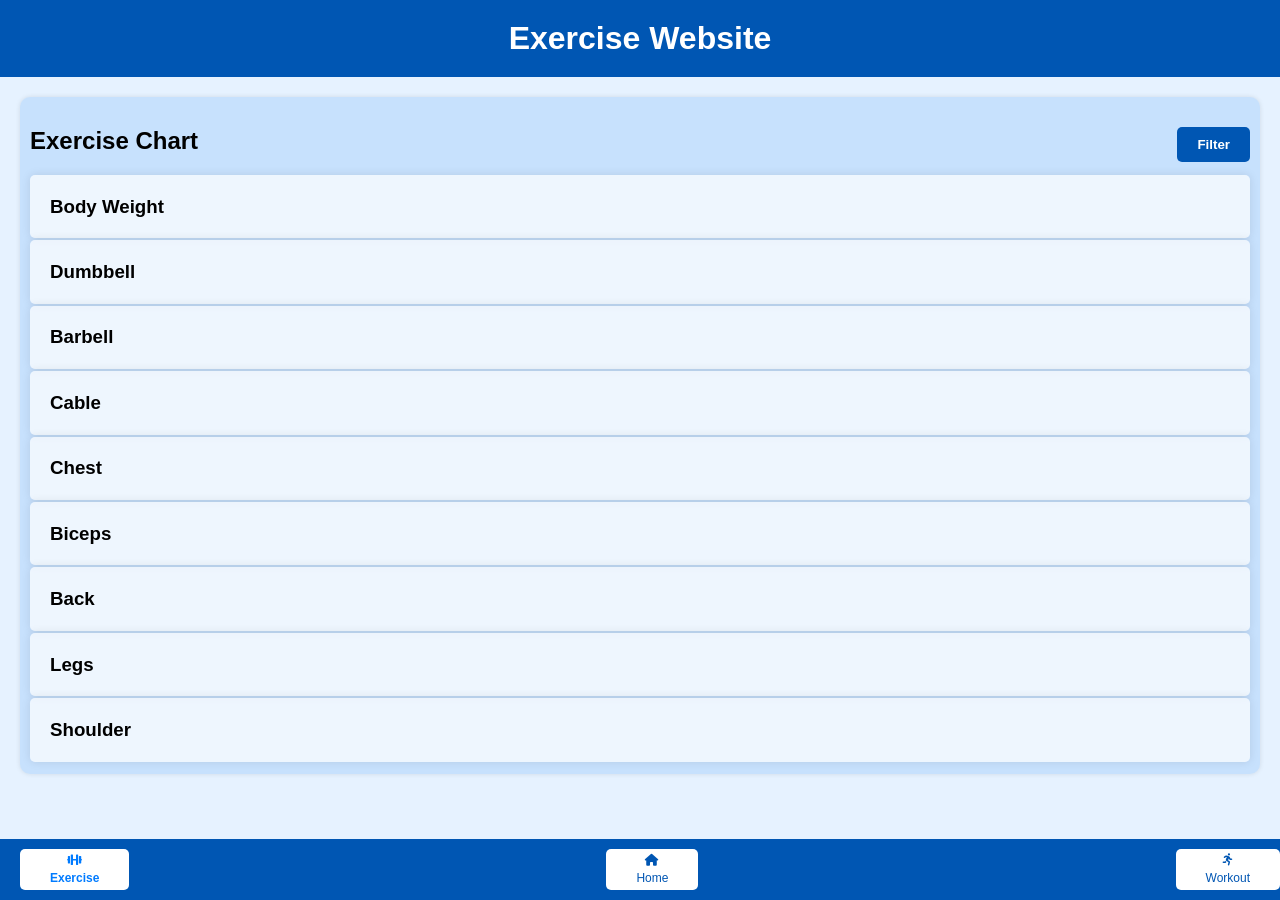
<file: Exercise/exercise.html>
<!DOCTYPE html>
<html lang="en">
<head>
    <meta charset="UTF-8">
    <meta name="viewport" content="width=device-width, initial-scale=1.0">
    <title>Exercise Website</title>
    <link rel="stylesheet" href="exercise.css">
    <link rel="stylesheet" href="/style.css">
    <link rel="stylesheet" href="https://cdnjs.cloudflare.com/ajax/libs/font-awesome/6.0.0-beta3/css/all.min.css">
</head>
<body>
    <header>
        <h1>Exercise Website</h1>
    </header>
    <main>
       <!---- <section class="chart-category">
            <div class="categories">
                <h2>Top Categories</h2>
                <ul>
                    <li><a href="#">Body Weight</a></li>
                    <li><a href="#">Dumbbell</a></li>
                    <li><a href="#">Barbell</a></li>
                    <li><a href="#">Cable</a></li>
                    <li><a href="#">Chest</a></li>
                    <li><a href="#">Biceps</a></li>
                    <li><a href="#">Back</a></li>
                    <li><a href="#">Legs</a></li>
                    <li><a href="#">Shoulder</a></li>
                </ul>
            </div>
         </section>-->

        <section class="chart-category">
            <!------------------------------------------ Add content for Strength Training workouts ------------------------------------>
    
            <div class="chart">
                                <!-- Add filter button -->
                                <button class="filter-button">Filter</button>
                <h2>Exercise Chart</h2>
                <!------------------------------------------------------ Popup container ---------------------------------------->

               <!-------------------------------------- Popup container ------------------------------------->
               <div class="popup-container" id="popup">
                <div class="popup-content">
                    <span class="close-popup">&times;</span>
                    <h2>FILTER</h2>
                    <div class="selection">
                    <button class="filter-type-btn" data-target="equipment-section">Equipments</button>
                    <button class="filter-type-btn" data-target="bodypart-section">Body Parts</button>
                    </div>

                    <div class="filter-section" id="equipment-section">
                        <h4>Equipments</h4>
                            <!-- Add more equipment filter checkboxes as needed -->
                        <button id="select-all-btn" class="select-all-btn">Select All</button>
                        <!--<div id="selected-count">Equipments:</div>-->
                        <label><input type="checkbox" class="filter-option-checkbox" value="Assisted">Assisted </label>
                        <label><input type="checkbox" class="filter-option-checkbox" value="Band">Band </label>
                        <label><input type="checkbox" class="filter-option-checkbox" value="Barbell">Barbell </label>
                        <label><input type="checkbox" class="filter-option-checkbox" value="Body Weight">Body Weight </label>
                        <label><input type="checkbox" class="filter-option-checkbox" value="Bosu ball">Bosu ball </label>
                        <label><input type="checkbox" class="filter-option-checkbox" value="Cable">Cable </label>
                        <label><input type="checkbox" class="filter-option-checkbox" value="Dumbbell">Dumbbell </label>
                        <label><input type="checkbox" class="filter-option-checkbox" value="EZ Barbell">EZ Barbell </label>
                        <label><input type="checkbox" class="filter-option-checkbox" value="Hammer">Hammer </label>
                        <label><input type="checkbox" class="filter-option-checkbox" value="kettlebell">kettlebell </label>
                        <label><input type="checkbox" class="filter-option-checkbox" value="Leverage machine">Leverage machine </label>
                        <label><input type="checkbox" class="filter-option-checkbox" value="Medicine ball">Medicine ball </label>
                        <label><input type="checkbox" class="filter-option-checkbox" value="Olympic barbell">Olympic barbell </label>
                        <label><input type="checkbox" class="filter-option-checkbox" value="Resistance Band">Resistance Band </label>
                        <label><input type="checkbox" class="filter-option-checkbox" value="Rope">Rope </label>
                        <label><input type="checkbox" class="filter-option-checkbox" value="Sled machine">Sled machine </label>
                        <label><input type="checkbox" class="filter-option-checkbox" value="Smith machine">Smith machine </label>
                        <label><input type="checkbox" class="filter-option-checkbox" value="Stability ball">Stability ball </label>
                        <label><input type="checkbox" class="filter-option-checkbox" value="Suspension">Suspension </label>
                        <label><input type="checkbox" class="filter-option-checkbox" value="trap bar">trap bar</label>
                        <label><input type="checkbox" class="filter-option-checkbox" value="Weighted">Weighted </label>
                        <label><input type="checkbox" class="filter-option-checkbox" value="Wheel roller">Wheel roller</label>

                        <!-- Add more equipment filter checkboxes as needed -->
                    </div>
                    
                    
                    
                    
                    <div class="filter-section" id="bodypart-section">
                        <h4>Body Part Options</h4>
                        <!-- List all body part options here -->
                        <button id="select-all-btn" class="select-all-btn">Select All</button>
                        <!---<div id="selected-count">Bodyparts:</div>-->
                        <label><input type="checkbox" class="filter-option-checkbox" value="Back">Back </label>
                        <label><input type="checkbox" class="filter-option-checkbox" value="Biceps">Biceps </label>
                        <label><input type="checkbox" class="filter-option-checkbox" value="Cardio">Cardio </label>
                        <label><input type="checkbox" class="filter-option-checkbox" value="Chest">Chest </label>
                        <label><input type="checkbox" class="filter-option-checkbox" value="Core">Core </label>
                        <label><input type="checkbox" class="filter-option-checkbox" value="Forearms">Forearms </label>
                        <label><input type="checkbox" class="filter-option-checkbox" value="Fullbody">Fullbody </label>
                        <label><input type="checkbox" class="filter-option-checkbox" value="Legs">Legs </label>
                        <label><input type="checkbox" class="filter-option-checkbox" value="Neck">Neck </label>
                        <label><input type="checkbox" class="filter-option-checkbox" value="Shoulder">Shoulder </label>
                        <label><input type="checkbox" class="filter-option-checkbox" value="Triceps ">Triceps </label>
                        <label><input type="checkbox" class="filter-option-checkbox" value="Weightlifting ">Weightlifting </label>
                        <label><input type="checkbox" class="filter-option-checkbox" value="Yoga">Yoga </label>
                    </div>
                    <button id="apply-filter">Apply Filter</button>
                </div>
            </div>
            
            
        

                <!----------------------------------------------------------------------- Popup container End------------------------------------->

                <div class="categories-chart">
                    <a href="#body-weight" class="category-link">
                        <div class="category box-category">
                            <h3>Body Weight</h3>
                            <!-- Body Weight exercises -->
                        </div>
                    </a>
                    <a href="#body-weight" class="category-link">
                        <div class="category box-category">
                            <h3>Dumbbell</h3>
                            <!-- Dumbbell exercises -->
                        </div>
                    </a>
                    <a href="#body-weight" class="category-link">
                        <div class="category box-category">
                            <h3>Barbell</h3>
                            <!-- Barbell exercises -->
                        </div>
                    </a>
                    <a href="#body-weight" class="category-link">
                        <div class="category box-category">
                            <h3>Cable</h3>
                            <!-- Cable exercises -->
                        </div>
                    </a>
                    <a href="#body-weight" class="category-link">
                        <div class="category box-category " >
                            <h3>Chest</h3>
                            <!-- Chest exercises -->
                        </div>
                    </a>
                    <a href="#body-weight" class="category-link">
                        <div class="category box-category">
                            <h3>Biceps</h3>
                            <!-- Biceps exercises -->
                        </div>
                    </a>
                    <a href="#body-weight" class="category-link">
                        <div class="category box-category">
                            <h3>Back</h3>
                            <!-- Back exercises -->
                        </div>
                    </a>
                    <a href="#body-weight" class="category-link">
                        <div class="category box-category">
                            <h3>Legs</h3>
                            <!-- Legs exercises -->
                        </div>
                    </a>
                    <a href="#body-weight" class="category-link">
                        <div class="category box-category">
                            <h3>Shoulder</h3>
                            <!-- Shoulder exercises -->
                        </div>
                    </a>
                </div>
            </div>
        </section>
        <!-- Add boxes inside each category -->



    </main>

    <footer>
        <nav>
            <div class="footer-row">
                <a href="exercise.html" class="active">
                    <button><i class="fas fa-dumbbell"></i><span>Exercise</span></button>
                </a>

                <a href="/index.html">
                    <button><i class="fas fa-home"></i><span>Home</span></button>
                </a>

                <a href="/Workout/workout.html">
                    <button><i class="fas fa-running"></i><span>Workout</span></button>
                </a>

            </div>
        </nav>
    </footer>
    <script src="exercise.js"></script>
</body>
</html>
</file>
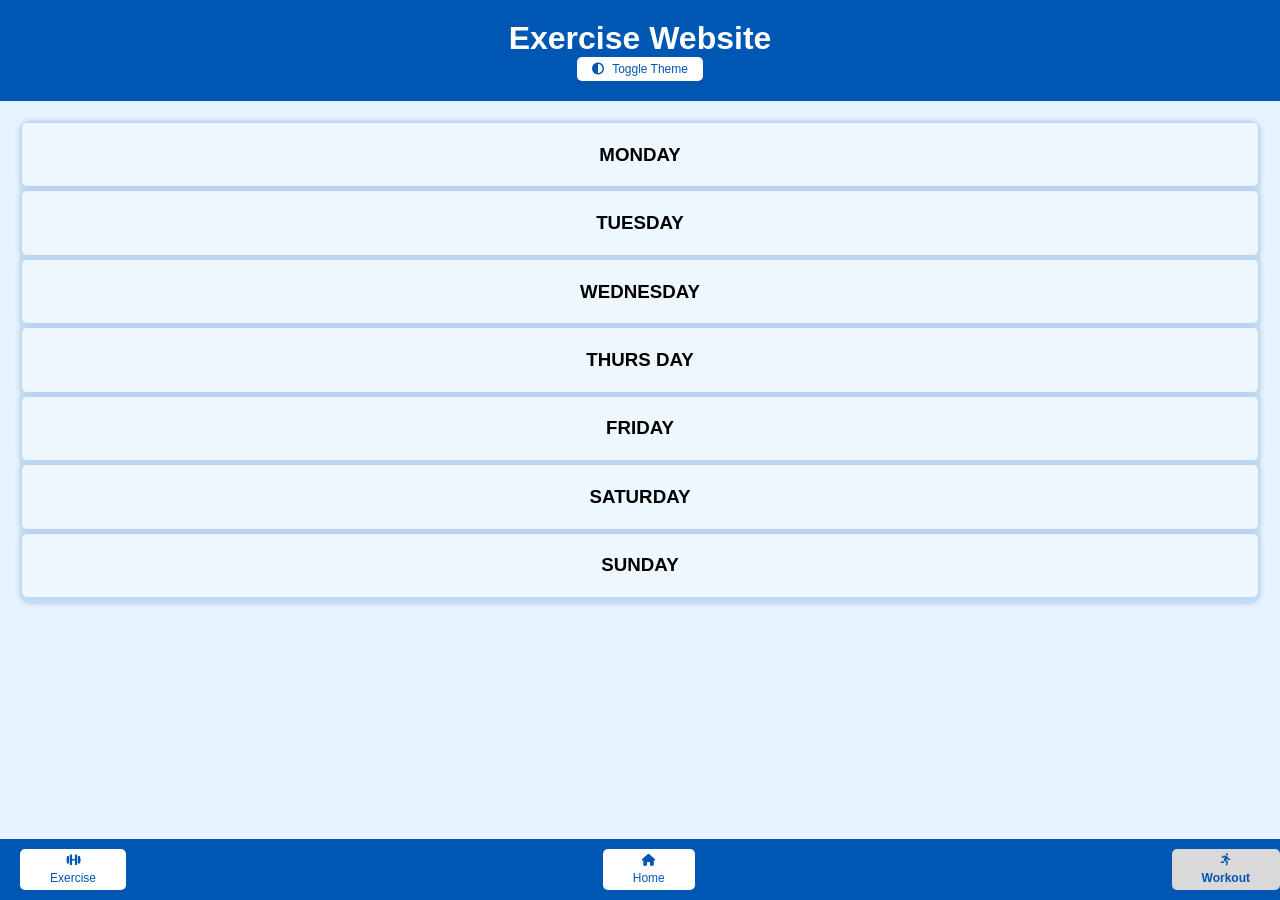
<file: Workout/workout.html>
<!DOCTYPE html>
<html lang="en">
<head>
    <meta charset="UTF-8">
    <meta name="viewport" content="width=device-width, initial-scale=1.0">
    <title>Exercise Website</title>
    <link rel="stylesheet" href="workout.css">
    <link rel="stylesheet" href="https://cdnjs.cloudflare.com/ajax/libs/font-awesome/6.0.0-beta3/css/all.min.css">
</head>
<body>
    <header>
        <h1>Exercise Website</h1>
        <button id="theme-switcher">
            <i class="fas fa-adjust"></i> Toggle Theme
        </button>
    </header>
    <main> 
        <section class="chart-category">

                <div class="categories-chart">
                    <a href="#body-weight" class="category-link">
                        <div class="category box-category">
                            <h3>MONDAY</h3>
                            <!-- Body Weight exercises -->
                        </div>
                    </a>
                    <a href="#body-weight" class="category-link">
                        <div class="category box-category">
                            <h3>TUESDAY</h3>
                            <!-- Dumbbell exercises -->
                        </div>
                    </a>
                    <a href="#body-weight" class="category-link">
                        <div class="category box-category">
                            <h3>WEDNESDAY</h3>
                            <!-- Barbell exercises -->
                        </div>
                    </a>
                    <a href="#body-weight" class="category-link">
                        <div class="category box-category">
                            <h3>THURS DAY</h3>
                            <!-- Cable exercises -->
                        </div>
                    </a>
                    <a href="#body-weight" class="category-link">
                        <div class="category box-category " >
                            <h3>FRIDAY</h3>
                            <!-- Chest exercises -->
                        </div>
                    </a>
                    <a href="#body-weight" class="category-link">
                        <div class="category box-category">
                            <h3>SATURDAY</h3>
                            <!-- Biceps exercises -->
                        </div>
                    </a>
                    <a href="#body-weight" class="category-link">
                        <div class="category box-category">
                            <h3>SUNDAY</h3>
                            <!-- Back exercises -->
                        </div>
                    </a>
                </div>
            </div>
        </section>
        <!-- Add boxes inside each category -->



    </main>

    <footer>
        <nav>
            <div class="footer-row">
                <a href="/Exercise/exercise.html">
                    <button><i class="fas fa-dumbbell"></i><span>Exercise</span></button>
                </a>

                <a href="/index.html">
                    <button><i class="fas fa-home"></i><span>Home</span></button>
                </a>

                <a href="/Workout/workout.html" class="active">
                    <button><i class="fas fa-running"></i><span>Workout</span></button>
                </a>

            </div>
        </nav>
    </footer>
    <script src="workout.js"></script>
</body>
</html>
</file>
<file: Exercise/exercise.css>
body {
    margin: 0;
    padding: 0;
    font-family: Arial, sans-serif;
    background-color: #E6F2FF; /* Light blue background */
}

header {
    background-color: #0056b3; /* Dark blue header background */
    color: #fff;
    padding: 20px;
    text-align: center;
}

h1 {
    margin: 0;
}

main {
    padding: 20px;
}

/* ================================Filter===================== */
.chart-category {
    background-color: #2488f328; /* White background for workout categories */ 
    margin-bottom: 10px;
    padding: 10px;
    border-radius: 10px;
    box-shadow: 0 0 5px rgba(0, 0, 0, 0.1); /* Shadow effect */
}
.categories-chart a {
    text-decoration: none; /* Remove underline from links */
    color: inherit; /* Inherit text color from parent */
}


.box-category {
    background-color: #ffffffb2; /* White background for workout categories */
    margin-bottom: 2px;
    padding: 2px;
    border-radius: 5px;
    box-shadow: 0 0 10px rgba(0, 0, 0, 0.1); /* Shadow effect */
    padding-left: 20px;
}
.categoryaero{
    content: ">";
    float: right;
    margin-left: 50px; /* Adjust spacing between the text and the ">" symbol */
}



/* ================================Filter===================== */
/* CSS for the filter button */
.filter-button {
    background-color: #0056b3; /* Dark blue color */
    color: #fff; /* White text color */
    font-weight: 700;
    border: none;
    border-radius: 5px;
    padding: 10px 20px;
    cursor: pointer;
    float: right; /* Align button to the right */
    margin-top: 0px; /* Add margin to separate from footer */
}

.filter-section {
    margin-bottom: 15px;
}

.filter-section h4 {
    margin-bottom: 5px;
}

.equipment-list,
.bodypart-list {
    list-style-type: none;
    padding: 0;
}

.equipment-list li,
.bodypart-list li {
    margin-bottom: 5px;
}

.popup-content button {
    background-color: #0056b3;
    color: #fff;
    border: none;
    border-radius: 5px;
    padding: 10px 20px;
    cursor: pointer;
}

.popup-content button:hover {
    background-color: #004080;
}



/* ============================== pop-up ===================== */
.popup-container {
    display: none; /* Hide popup by default */
    position: fixed;
    z-index: 9999;
    left: 0;
    top: 0;
    width: 100%;
    height: 100%;
    overflow: auto;
    background-color: rgba(0, 0, 0, 0.4);

}

.popup-content {
    background-color: #fefefe;
    margin: 15% auto;
    padding: 20px;
    border: 1px solid #888;
    width: 80%;
    border-radius: 10px;
    box-shadow: 0 4px 8px 0 rgba(0,0,0,0.2);

}
.popup-container h3{
    align-items: center;
}

.close-popup {
    color: #015e83;
    float: right;
    font-size: 28px;
    font-weight: bold;
}

.close-popup:hover,
.close-popup:focus {
    color: black;
    text-decoration: none;
    cursor: pointer;
}

.equipment-section {
    display: none;
}

.bodypart-section {
    display: none;
}

.selection{
    background-color: #ffffffb2; /* White background for workout categories */
    margin-bottom: 2px;
    padding: 2px;
    border-radius: 10px;
    padding-left:25px;
    
}
.selection button{
    padding: 10px;
    border-radius: 5px;
    padding-left: 30px;  
    padding-right: 30px;
}

.select-all-btn {
    float: right; /* Align the button to the right */

.selected {
    background-color: #0056b3;
    color: #fff;
}

.filter-option-btn.selected,
.filter-option-btn.selected:hover {
    background-color: #0056b3;
    color: #fff;
}


/*--------------------------------banner-----------------------------------------*/
.banner {
    text-align: center; /* Center the image horizontally */
    margin-bottom: 20px; /* Add some space below the banner */
}

.banner img {
    max-width: 100%; /* Ensure the image doesn't exceed its container */
    border-radius: 10px; /* Add rounded corners to the image */
    box-shadow: 0 0 10px rgba(0, 0, 0, 0.1); /* Shadow effect */
}

.banner h3 {
    margin: 0;
}


/* ================================Footer===================== */


footer {
    background-color: #0056b3; /* Dark blue footer background */
    color: #fff;
    text-align: center;
    padding: 10px;
    position: fixed;
    bottom: 0;
    width: 100%;
}

.footer-row {
    display: flex;
    justify-content: space-between; /* Distribute space between the buttons */
}

.footer-row button {
    flex: 1; /* Distribute available space equally among the buttons */
    margin: 0 10px;
    background-color: #fff;
    color: #0056b3;
    border: none;
    border-radius: 5px;
    cursor: pointer;
    transition: background-color 0.3s ease; /* Add transition for smooth hover effect */
    display: flex; /* Use flexbox to align items */
    flex-direction: column; /* Arrange items vertically */
    align-items: center; /* Center items horizontally */
    padding: 5px 30px; /* Adjust padding to increase button size */
    font-size: 12px; /* Increase font size */
    padding-right: 30px;
}

.footer-row a {
    text-decoration: none; /* Remove underline from links */
}

.footer-row .footer-link {
    text-decoration: none; /* Remove underline from specific links in the footer */
}


.footer-row button:hover {
    background-color: #d9d9d9;
}

.footer-row button i {
    margin-bottom: 5px; /* Add some spacing between the icon and the button name */
}

.footer-row .active button {
    background-color: #d9d9d9; /* Change background color to indicate active state */
    color: #0056b3; /* Change text color to indicate active state */
    font-weight: bold; /* Optionally increase font weight */
}

}
</file>
<file: style.css>
body {
    margin: 0;
    padding: 0;
    font-family: Arial, sans-serif;
    background-color: #E6F2FF; /* Light blue background */
}

header {
    background-color: #0056b3; /* Dark blue header background */
    color: #fff;
    padding: 20px;
    text-align: center;
}

h1 {
    margin: 0;
}

main {
    padding: 20px;
}

.workout-category {
    background-color: #fff; /* White background for workout categories */
    margin-bottom: 20px;
    padding: 20px;
    border-radius: 10px;
    box-shadow: 0 0 10px rgba(0, 0, 0, 0.1); /* Shadow effect */
}


/*--------------------------------banner-----------------------------------------*/
.banner {
    text-align: center; /* Center the image horizontally */
    margin-bottom: 20px; /* Add some space below the banner */
}

.banner img {
    max-width: 100%; /* Ensure the image doesn't exceed its container */
    border-radius: 10px; /* Add rounded corners to the image */
    box-shadow: 0 0 10px rgba(0, 0, 0, 0.1); /* Shadow effect */
}

.banner h3 {
    margin: 0;
}


/* ================================Columns===================== */
.columns-section {
    margin-top: 20px; /* Add some space between the workout categories and columns */
    overflow-x: auto; /* Enable horizontal scrolling */
    margin-bottom: 60ps;
}

.columns-container {
    display: flex; /* Use flexbox for layout */
}

.column {
    flex: 0 0 auto; /* Ensure columns don't grow or shrink */
    width: 200px; /* Set width for each column */
    padding: 10px;
    background-color: #f9f9f9;
    border-radius: 5px;
    box-shadow: 0 0 5px rgba(0, 0, 0, 0.1);
    margin-right: 20px; /* Add space between columns */
    text-align: center; /* Center align content */
    position: relative; /* Make position relative for absolute positioning of content */
    overflow: hidden; /* Hide overflow to ensure background image doesn't extend beyond column */
}


.column-content {
    position: relative;
    z-index: 0;
}

.column img {
    max-width: 100%;
    border-radius: 5px;
    margin-bottom: 10px;
    position: relative;
}

.column h3, .column p {
    color: #000; /* Set text color to black */
    text-align: left;
}

.column h3 {
    margin-top: 0;

}

.column p {
    margin: 0;
}

.column a {
    display: block; /* Ensure the link covers the entire column */
    width: 100%; /* Make it full width */
    height: 100%; /* Make it full height */
    text-decoration: none; /* Remove default link underline */
    color: inherit; /* Inherit text color from parent */
}


.six-boxes-section {
    margin-top: 20px; /* Add some space between sections */
    margin-bottom: 20px; /* Add margin at the bottom */
    overflow-x: auto; /* Enable horizontal scrolling */
}

.six-boxes-container {
    display: flex; /* Use flexbox for layout */
    flex-wrap: wrap; /* Allow boxes to wrap to the next row if necessary */
}

.box {
    flex: 0 0 calc(33.33% - 20px); /* Set width for each box (assuming three boxes per row with some spacing between them) */
    margin-right: 20px; /* Add space between boxes */
    margin-bottom: 20px; /* Add space below each box */
    padding: 20px; /* Add padding */
    background-color: #f9f9f9; /* Set background color */
    border-radius: 5px; /* Add border radius for rounded corners */
    box-shadow: 0 0 5px rgba(0, 0, 0, 0.1); /* Add shadow effect */
}



/* ================================Footer===================== */


footer {
    background-color: #0056b3; /* Dark blue footer background */
    color: #fff;
    text-align: center;
    padding: 10px;
    position: fixed;
    bottom: 0;
    width: 100%;
}

.footer-row {
    display: flex;
    justify-content: space-between; /* Distribute space between the buttons */
}

.footer-row button {
    flex: 1; /* Distribute available space equally among the buttons */
    margin: 0 10px;
    background-color: #fff;
    color: #0056b3;
    border: none;
    border-radius: 5px;
    cursor: pointer;
    transition: background-color 0.3s ease; /* Add transition for smooth hover effect */
    display: flex; /* Use flexbox to align items */
    flex-direction: column; /* Arrange items vertically */
    align-items: center; /* Center items horizontally */
    padding: 5px 30px; /* Adjust padding to increase button size */
    font-size: 12px; /* Increase font size */
    padding-right: 30px;
}

.footer-row a {
    text-decoration: none; /* Remove underline from links */
}

.footer-row .footer-link {
    text-decoration: none; /* Remove underline from specific links in the footer */
}


.footer-row button:hover {
    background-color: #d9d9d9;
}

.footer-row button i {
    margin-bottom: 5px; /* Add some spacing between the icon and the button name */
}
.footer-row .active button {
    background-color: #ffffff; /* Change background color to indicate active state */
    color: #007bff; /* Change text color to indicate active state */
    font-weight: bold; /* Optionally increase font weight */
}
</file>
<file: Workout/workout.css>
body {
    margin: 0;
    padding: 0;
    font-family: Arial, sans-serif;
    background-color: #E6F2FF; /* Light blue background */
}

header {
    background-color: #0056b3; /* Dark blue header background */
    color: #fff;
    padding: 20px;
    text-align: center;
}

h1 {
    margin: 0;
}

main {
    padding: 20px;
}

/* ================================Filter===================== */
.chart-category {
    background-color: #2488f328; /* White background for workout categories */ 
    margin-bottom: 10px;
    padding: 2px;
    border-radius: 10px;
    box-shadow: 0 0 5px rgba(0, 0, 0, 0.1); /* Shadow effect */
}
.categories-chart a {
    text-decoration: none; /* Remove underline from links */
    color: inherit; /* Inherit text color from parent */
}


.box-category {
    background-color: #ffffffb2; /* White background for workout categories */
    margin-bottom: 5px;
    padding: 2px;
    border-radius: 5px;
    box-shadow: 0 0 10px rgba(0, 0, 0, 0.1); /* Shadow effect */
    text-align: center;
}
/* ================================Filter===================== */
/* Dark Theme */
.dark-theme {
    background-color: #1a1a1a; /* Dark background color */
    color: #fff; /* Light text color */
}

.dark-theme footer {
    background-color: #333; /* Dark footer background color */
}
/* Add styles for the theme switcher button */
#theme-switcher {
    background-color: #fff;
    color: #0056b3;
    border: none;
    border-radius: 5px;
    cursor: pointer;
    transition: background-color 0.3s ease;
    padding: 5px 15px;
    font-size: 12px;
}

#theme-switcher:hover {
    background-color: #d9d9d9;
}

#theme-switcher i {
    margin-right: 5px;
}
/* ============================== pop-up ===================== */



/*--------------------------------banner-----------------------------------------*/
.banner {
    text-align: center; /* Center the image horizontally */
    margin-bottom: 20px; /* Add some space below the banner */
}

.banner img {
    max-width: 100%; /* Ensure the image doesn't exceed its container */
    border-radius: 10px; /* Add rounded corners to the image */
    box-shadow: 0 0 10px rgba(0, 0, 0, 0.1); /* Shadow effect */
}

.banner h3 {
    margin: 0;
}


/* ================================Footer===================== */


footer {
    background-color: #0056b3; /* Dark blue footer background */
    color: #fff;
    text-align: center;
    padding: 10px;
    position: fixed;
    bottom: 0;
    width: 100%;
}

.footer-row {
    display: flex;
    justify-content: space-between; /* Distribute space between the buttons */
}

.footer-row button {
    flex: 1; /* Distribute available space equally among the buttons */
    margin: 0 10px;
    background-color: #fff;
    color: #0056b3;
    border: none;
    border-radius: 5px;
    cursor: pointer;
    transition: background-color 0.3s ease; /* Add transition for smooth hover effect */
    display: flex; /* Use flexbox to align items */
    flex-direction: column; /* Arrange items vertically */
    align-items: center; /* Center items horizontally */
    padding: 5px 30px; /* Adjust padding to increase button size */
    font-size: 12px; /* Increase font size */
    padding-right: 30px;
}

.footer-row a {
    text-decoration: none; /* Remove underline from links */
}

.footer-row .footer-link {
    text-decoration: none; /* Remove underline from specific links in the footer */
}


.footer-row button:hover {
    background-color: #d9d9d9;
}

.footer-row button i {
    margin-bottom: 5px; /* Add some spacing between the icon and the button name */
}

.footer-row .active button {
    background-color: #d9d9d9; /* Change background color to indicate active state */
    color: #0056b3; /* Change text color to indicate active state */
    font-weight: bold; /* Optionally increase font weight */
}
</file>
